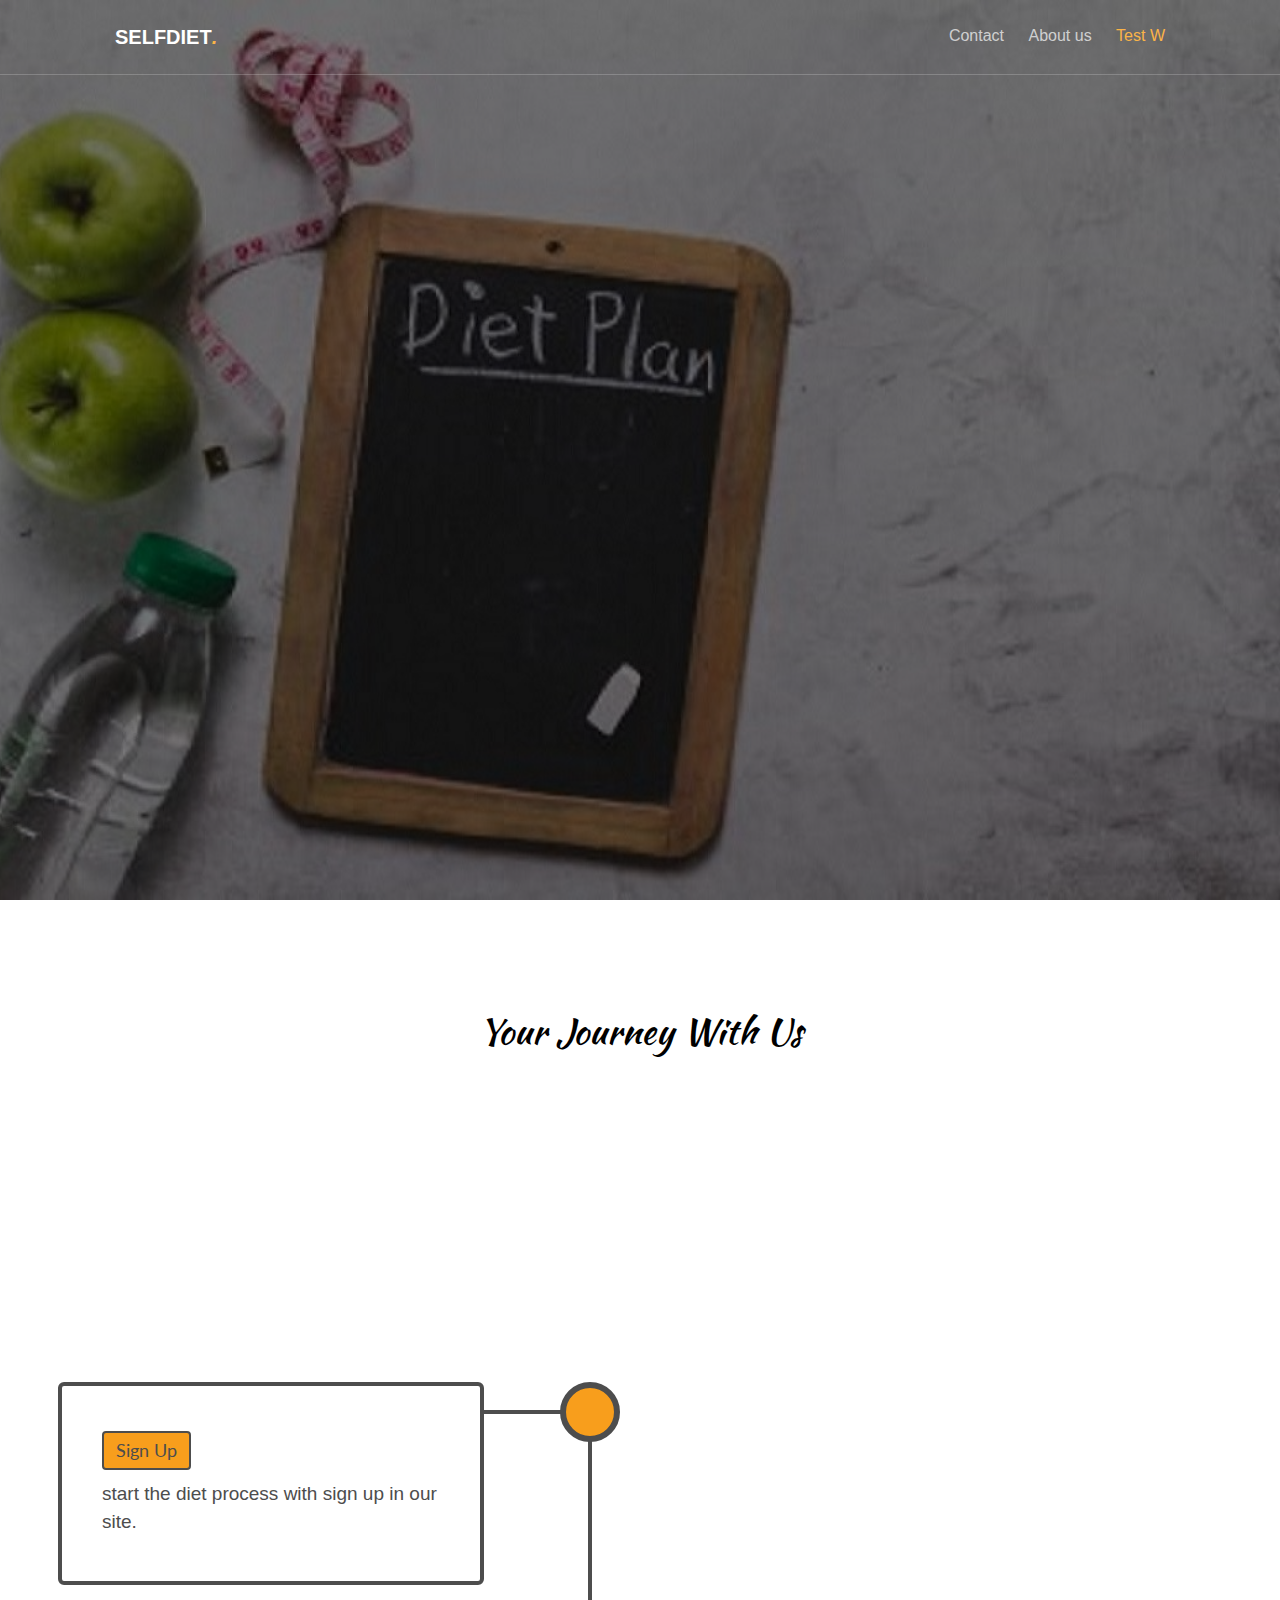
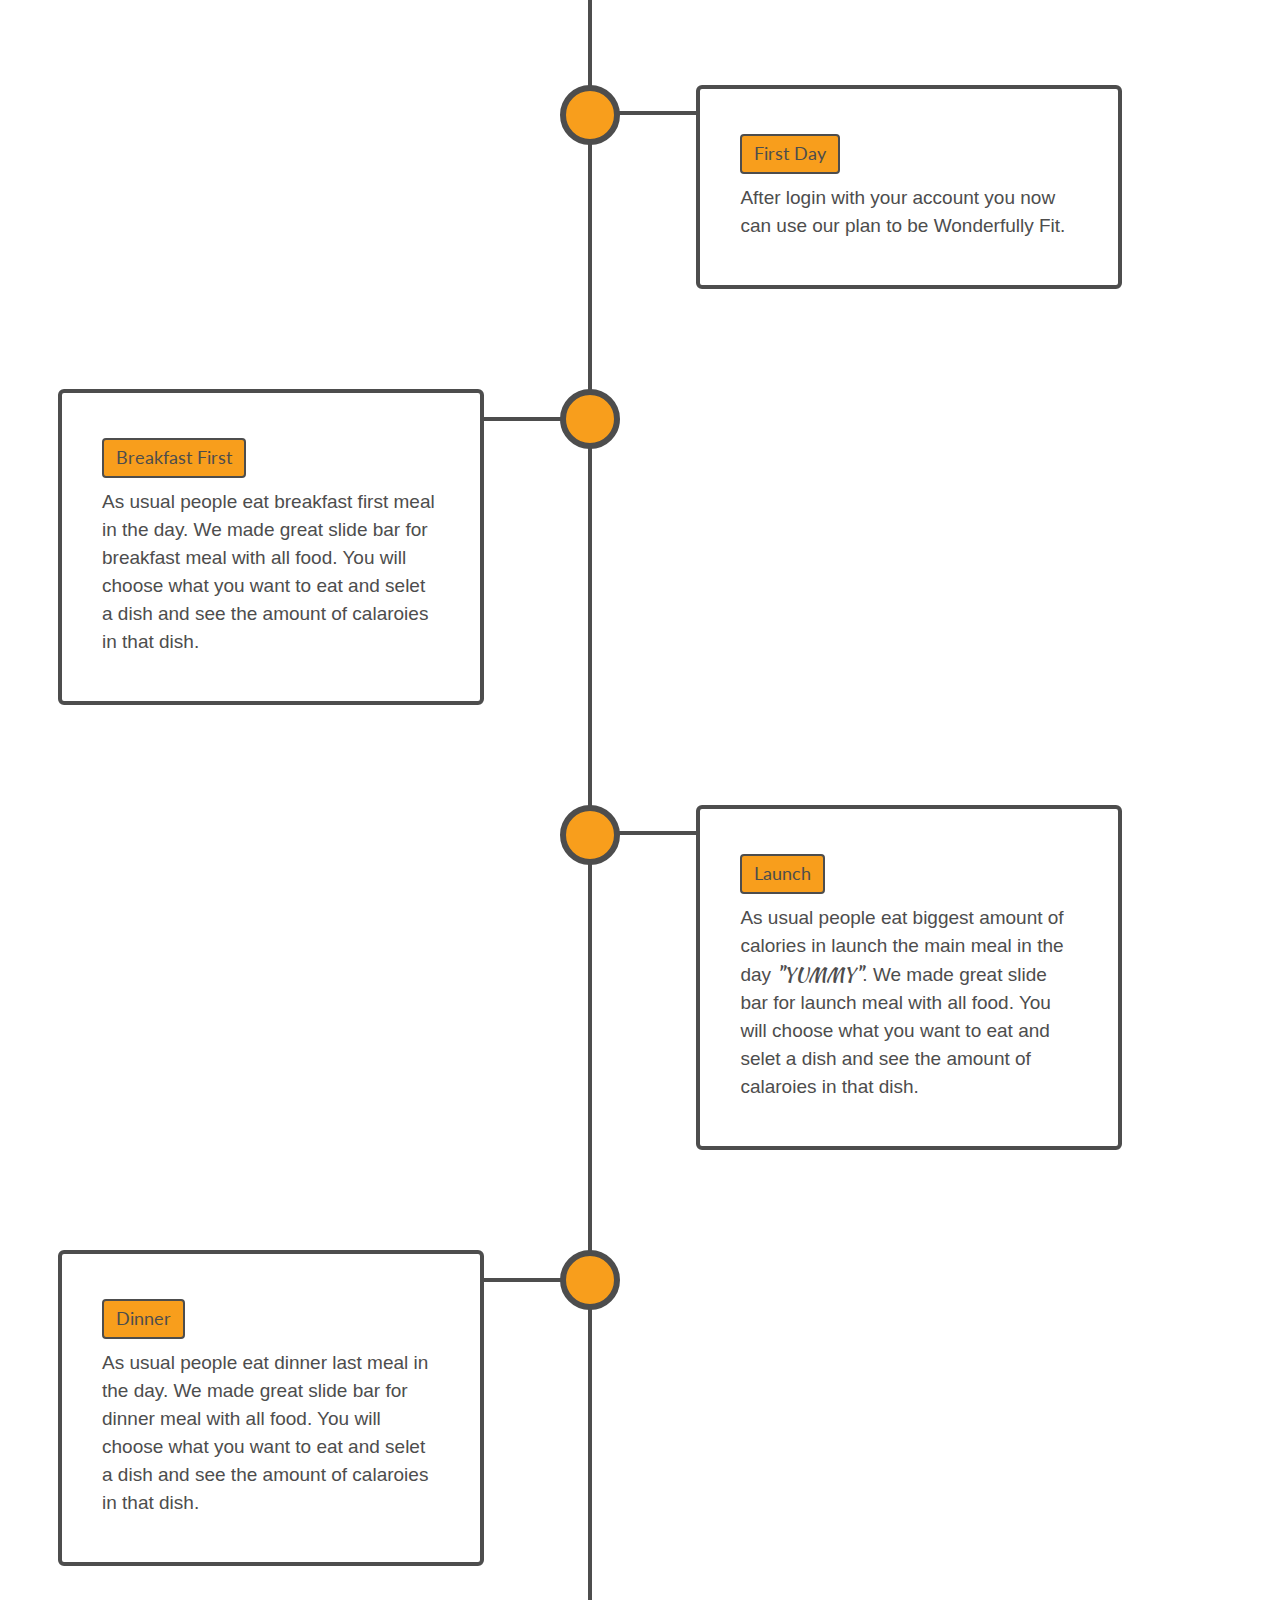
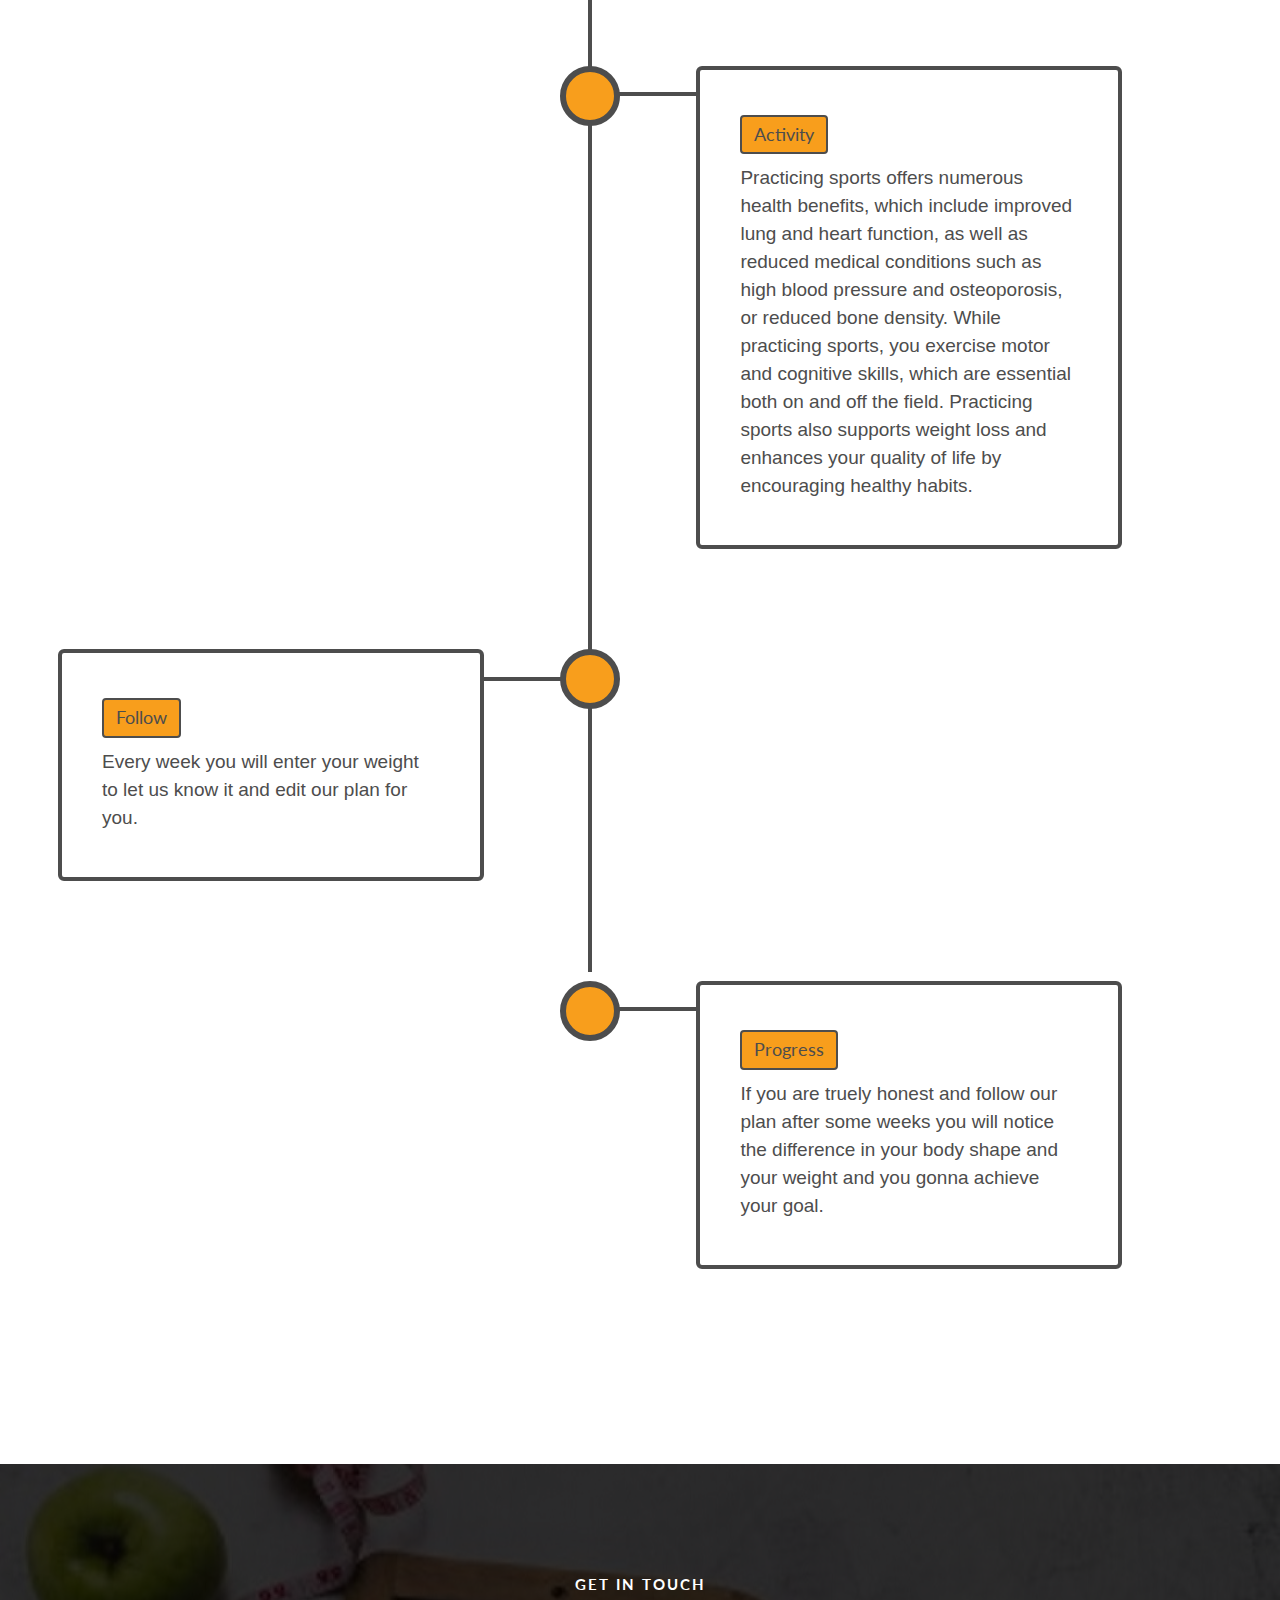
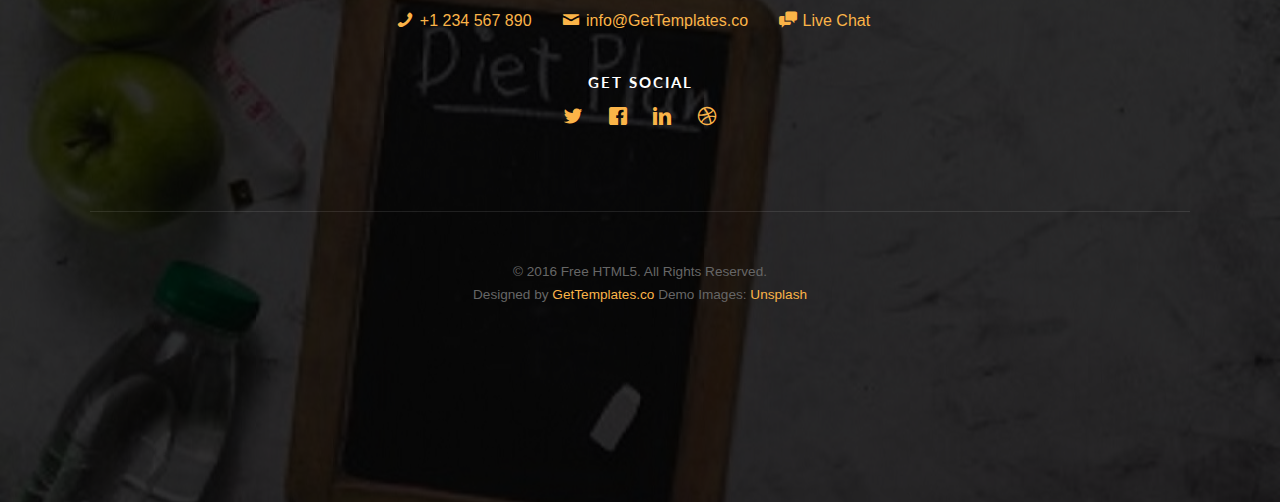
<file: docs/index.html>
<!DOCTYPE HTML>
<!--
	Aesthetic by gettemplates.co
	Twitter: http://twitter.com/gettemplateco
	URL: http://gettemplates.co
-->
<html>
	<head>
	<meta charset="utf-8">
	<meta http-equiv="X-UA-Compatible" content="IE=edge">
	<title>Home</title>
	<meta name="viewport" content="width=device-width, initial-scale=1">
	<meta name="description" content="Free HTML5 Website Template by GetTemplates.co" />
	<meta name="keywords" content="free website templates, free html5, free template, free bootstrap, free website template, html5, css3, mobile first, responsive" />
	<meta name="author" content="GetTemplates.co" />

  	<!-- Facebook and Twitter integration -->
	<meta property="og:title" content=""/>
	<meta property="og:image" content=""/>
	<meta property="og:url" content=""/>
	<meta property="og:site_name" content=""/>
	<meta property="og:description" content=""/>
	<meta name="twitter:title" content="" />
	<meta name="twitter:image" content="" />
	<meta name="twitter:url" content="" />
	<meta name="twitter:card" content="" />

	<link href="https://fonts.googleapis.com/css?family=Lato:300,400,700" rel="stylesheet">
	<link href="https://fonts.googleapis.com/css?family=Kaushan+Script" rel="stylesheet">

	<!-- Animate.css -->
	<link rel="stylesheet" href="css/animate.css">
	<!-- Icomoon Icon Fonts-->
	<link rel="stylesheet" href="css/icomoon.css">
	<!-- Themify Icons-->
	<link rel="stylesheet" href="css/themify-icons.css">
	<!-- Bootstrap  -->
	<link rel="stylesheet" href="css/bootstrap.css">

	<!-- Magnific Popup -->
	<link rel="stylesheet" href="css/magnific-popup.css">

	<!-- Bootstrap DateTimePicker -->
	<link rel="stylesheet" href="css/bootstrap-datetimepicker.min.css">

	<!-- Owl Carousel  -->
	<link rel="stylesheet" href="css/owl.carousel.min.css">
	<link rel="stylesheet" href="css/owl.theme.default.min.css">

	<!-- Theme style  -->
	<link rel="stylesheet" href="css/style.css">

	<!-- Modernizr JS -->
	<script src="js/modernizr-2.6.2.min.js"></script>
	<!-- FOR IE9 below -->
	<!--[if lt IE 9]>
	<script src="js/respond.min.js"></script>
	<![endif]-->

	</head>
	<body>

	<div class="gtco-loader"></div>

	<div id="page">


	<!-- <div class="page-inner"> -->
	<nav class="gtco-nav" role="navigation">
		<div class="gtco-container">

			<div class="row">
				<div class="col-sm-4 col-xs-12">
					<div id="gtco-logo"><a href="index.html">Selfdiet<em>.</em></a></div>
				</div>
				<div class="col-xs-8 text-right menu-1">
					<ul>
						<li><a href="contact.html">Contact</a></li>
						<li><a href="#aboutUsPart">About us</a></li>

						<li class="btn-cta"> <a href="WeeklyChech.html" data-toggle="modal" data-target="#testID">Test W</a></li>

					</ul>
				</div>
			</div>

		</div>
	</nav>
	<div id="testID" class="modal fade text-center bd-example-modal-lg">
	<div class="modal-dialog modal-lg">
			<div class="modal-content">
			</div>
	</div>
	</div>
	<header id="gtco-header" class="gtco-cover gtco-cover-md" role="banner" style="background-image: url(images/img_bg_1.jpg)" data-stellar-background-ratio="0.5">
		<div class="overlay"></div>
		<div class="gtco-container">
			<div class="row">
				<div class="col-md-12 col-md-offset-0 text-left">


					<div class="row row-mt-15em">
						<div class="col-md-7 mt-text animate-box" data-animate-effect="fadeInUp">
							<span class="intro-text-small"> <a href="http://gettemplates.co" target="_blank"></a></span>
							<h1 class="cursive-font"></h1>
						</div>
						<div class="col-md-4 col-md-push-1 animate-box" data-animate-effect="fadeInRight">
							<div class="form-wrap login">
								<div class="tab">

									<div class="tab-content">
										<div class="tab-content-inner active" data-content="signup">
											<h3 class="cursive-font">Log In</h3>
											<form action="profile.html">
												<div class="row form-group">
													<div class="col-md-12">
														<label for="date-start">Email</label>
														<input type="email"  class="form-control">
													</div>
												</div>
												<div class="row form-group">
													<div class="col-md-12">
														<label for="date-start">Password</label>
														<input type="password" class="form-control">
													</div>
												</div>

												<div class="row form-group">
													<div class="col-md-12">
														<input type="submit" class="btn btn-primary btn-block" value="Log In">
													</div>
												</div>


												<div class="row form-group">
													<div class="col-md-12">

													<div style="text-align: center"><a href="signUp.html"> Sign Up </a></div>

													</div>
												</div>


											</form>
										</div>


									</div>
								</div>
							</div>
						</div>
					</div>


				</div>
			</div>
		</div>
	</header>


		<div class="gtco-section" id="aboutUsPart">
			<div class="gtco-container">
				<div class="row">
					<div class="col-md-12">
						<div id="main-wrap">
					<h1 class="cursive-font" style="text-align:center">Your Journey With Us</h1>
			<section class="timeline">
				<div class="wrapper">
					<div class="timeline__item timeline__item--0">
						<div class="timeline__item__station"></div>
						<div class="timeline__item__content">
							<h2 class="timeline__item__content__date">Sign Up</h2>
							<p class="timeline__item__content__description">start the diet process with sign up in our site. </p>
						</div>
					</div>
					<div class="timeline__item timeline__item--1">
						<div class="timeline__item__station"></div>
						<div class="timeline__item__content">
							<h2 class="timeline__item__content__date">First Day</h2>
							<p class="timeline__item__content__description">After login with your account you now can use our plan to be Wonderfully Fit.</p>
						</div>
					</div>
					<div class="timeline__item timeline__item--2">
						<div class="timeline__item__station"></div>
						<div class="timeline__item__content">
							<h2 class="timeline__item__content__date">Breakfast First</h2>
							<p class="timeline__item__content__description">As usual people eat breakfast first meal in the day. We made great slide bar for breakfast meal with all food. You will choose what you want to eat and selet a dish and see the amount of calaroies in that dish.</p>
							</div>
						</div>
						<div class="timeline__item timeline__item--3">
							<div class="timeline__item__station"></div>
							<div class="timeline__item__content">
								<h2 class="timeline__item__content__date">Launch</h2>
								<p class="timeline__item__content__description">As usual people eat biggest amount of calories in launch the main meal in the day <span class="yummy">"YUMMY"</span>. We made great slide bar for launch meal with all food. You will choose what you want to eat and selet a dish and see the amount of calaroies in that dish.</p>
							</div>
						</div>
						<div class="timeline__item timeline__item--4">
							<div class="timeline__item__station"></div>
							<div class="timeline__item__content">
								<h2 class="timeline__item__content__date">Dinner</h2>
								<p class="timeline__item__content__description">As usual people eat dinner last meal in the day. We made great slide bar for dinner meal with all food. You will choose what you want to eat and selet a dish and see the amount of calaroies in that dish.</p>
							</div>
						</div>
						<div class="timeline__item timeline__item--5">
							<div class="timeline__item__station"></div>
							<div class="timeline__item__content">
								<h2 class="timeline__item__content__date">Activity</h2>
								<p class="timeline__item__content__description">Practicing sports offers numerous health benefits, which include improved lung and heart function, as well as reduced medical conditions such as high blood pressure and osteoporosis, or reduced bone density. While practicing sports, you exercise motor and cognitive skills, which are essential both on and off the field. Practicing sports also supports weight loss and enhances your quality of life by encouraging healthy habits.</p>
							</div>
						</div>
						<div class="timeline__item timeline__item--6">
							<div class="timeline__item__station"></div>
							<div class="timeline__item__content">
								<h2 class="timeline__item__content__date">Follow</h2>
								<p class="timeline__item__content__description">Every week you will enter your weight to let us know it and edit our plan for you.</p>
							</div>
						</div>
						<div class="timeline__item timeline__item--7">
							<div class="timeline__item__station"></div>
							<div class="timeline__item__content">
								<h2 class="timeline__item__content__date">Progress</h2>
								<p class="timeline__item__content__description">If you are truely honest and follow our plan after some weeks you will notice the difference in your body shape and your weight and you gonna achieve your goal.</p>
							</div>
						</div>

					</div>
				</section>
			</div>
					</div>
				</div>
			</div>
		</div>


	<!--
	<div id="gtco-features">
		<div class="gtco-container">
			<div class="row">
				<div class="col-md-8 col-md-offset-2 text-center gtco-heading animate-box">
					<h2 class="cursive-font">Our Services</h2>
					<p>Dignissimos asperiores vitae velit veniam totam fuga molestias accusamus alias autem provident. Odit ab aliquam dolor eius.</p>
				</div>
			</div>
			<div class="row">
				<div class="col-md-4 col-sm-6">
					<div class="feature-center animate-box" data-animate-effect="fadeIn">
						<span class="icon">
							<i class="ti-face-smile"></i>
						</span>
						<h3>Happy People</h3>
						<p>Dignissimos asperiores vitae velit veniam totam fuga molestias accusamus alias autem provident. Odit ab aliquam dolor eius.</p>
					</div>
				</div>
				<div class="col-md-4 col-sm-6">
					<div class="feature-center animate-box" data-animate-effect="fadeIn">
						<span class="icon">
							<i class="ti-thought"></i>
						</span>
						<h3>Creative Culinary</h3>
						<p>Dignissimos asperiores vitae velit veniam totam fuga molestias accusamus alias autem provident. Odit ab aliquam dolor eius.</p>
					</div>
				</div>
				<div class="col-md-4 col-sm-6">
					<div class="feature-center animate-box" data-animate-effect="fadeIn">
						<span class="icon">
							<i class="ti-truck"></i>
						</span>
						<h3>Food Delivery</h3>
						<p>Dignissimos asperiores vitae velit veniam totam fuga molestias accusamus alias autem provident. Odit ab aliquam dolor eius.</p>
					</div>
				</div>


			</div>
		</div>
	</div>


	<div class="gtco-cover gtco-cover-sm" style="background-image: url(images/img_bg_1.jpg)"  data-stellar-background-ratio="0.5">
		<div class="overlay"></div>
		<div class="gtco-container text-center">
			<div class="display-t">
				<div class="display-tc">
					<h1>&ldquo; Their high quality of service makes me back over and over again!&rdquo;</h1>
					<p>&mdash; John Doe, CEO of XYZ Co.</p>
				</div>
			</div>
		</div>
	</div>
	-->
<!--
	<div id="gtco-counter" class="gtco-section">
		<div class="gtco-container">

			<div class="row">
				<div class="col-md-8 col-md-offset-2 text-center gtco-heading animate-box">
					<h2 class="cursive-font primary-color">Fun Facts</h2>
					<p>Dignissimos asperiores vitae velit veniam totam fuga molestias accusamus alias autem provident. Odit ab aliquam dolor eius.</p>
				</div>
			</div>

			<div class="row">

				<div class="col-md-3 col-sm-6 animate-box" data-animate-effect="fadeInUp">
					<div class="feature-center">
						<span class="counter js-counter" data-from="0" data-to="5" data-speed="5000" data-refresh-interval="50">1</span>
						<span class="counter-label">Avg. Rating</span>

					</div>
				</div>
				<div class="col-md-3 col-sm-6 animate-box" data-animate-effect="fadeInUp">
					<div class="feature-center">
						<span class="counter js-counter" data-from="0" data-to="43" data-speed="5000" data-refresh-interval="50">1</span>
						<span class="counter-label">Food Types</span>
					</div>
				</div>
				<div class="col-md-3 col-sm-6 animate-box" data-animate-effect="fadeInUp">
					<div class="feature-center">
						<span class="counter js-counter" data-from="0" data-to="32" data-speed="5000" data-refresh-interval="50">1</span>
						<span class="counter-label">Chef Cook</span>
					</div>
				</div>
				<div class="col-md-3 col-sm-6 animate-box" data-animate-effect="fadeInUp">
					<div class="feature-center">
						<span class="counter js-counter" data-from="0" data-to="1985" data-speed="5000" data-refresh-interval="50">1</span>
						<span class="counter-label">Year Started</span>

					</div>
				</div>

			</div>
		</div>
	</div>



	<div id="gtco-subscribe">
		<div class="gtco-container">
			<div class="row animate-box">
				<div class="col-md-8 col-md-offset-2 text-center gtco-heading">
					<h2 class="cursive-font">Subscribe</h2>
					<p>Be the first to know about the new templates.</p>
				</div>
			</div>
			<div class="row animate-box">
				<div class="col-md-8 col-md-offset-2">
					<form class="form-inline">
						<div class="col-md-6 col-sm-6">
							<div class="form-group">
								<label for="email" class="sr-only">Email</label>
								<input type="email" class="form-control" id="email" placeholder="Your Email">
							</div>
						</div>
						<div class="col-md-6 col-sm-6">
							<button type="submit" class="btn btn-default btn-block">Subscribe</button>
						</div>
					</form>
				</div>
			</div>
		</div>
	</div>
-->
	<footer id="gtco-footer" role="contentinfo" style="background-image: url(images/img_bg_1.jpg)" data-stellar-background-ratio="0.5">
		<div class="overlay"></div>
		<div class="gtco-container">
			<div class="row row-pb-md">




				<div class="col-md-12 text-center">
					<div class="gtco-widget">
						<h3>Get In Touch</h3>
						<ul class="gtco-quick-contact">
							<li><a href="#"><i class="icon-phone"></i> +1 234 567 890</a></li>
							<li><a href="#"><i class="icon-mail2"></i> info@GetTemplates.co</a></li>
							<li><a href="#"><i class="icon-chat"></i> Live Chat</a></li>
						</ul>
					</div>
					<div class="gtco-widget">
						<h3>Get Social</h3>
						<ul class="gtco-social-icons">
							<li><a href="#"><i class="icon-twitter"></i></a></li>
							<li><a href="#"><i class="icon-facebook"></i></a></li>
							<li><a href="#"><i class="icon-linkedin"></i></a></li>
							<li><a href="#"><i class="icon-dribbble"></i></a></li>
						</ul>
					</div>
				</div>

				<div class="col-md-12 text-center copyright">
					<p><small class="block">&copy; 2016 Free HTML5. All Rights Reserved.</small>
						<small class="block">Designed by <a href="http://gettemplates.co/" target="_blank">GetTemplates.co</a> Demo Images: <a href="http://unsplash.com/" target="_blank">Unsplash</a></small></p>
				</div>

			</div>



		</div>
	</footer>
	<!-- </div> -->

	</div>

	<div class="gototop js-top">
		<a href="#" class="js-gotop"><i class="icon-arrow-up"></i></a>
	</div>

	<!-- jQuery -->
	<script src="js/jquery.min.js"></script>
	<!-- jQuery Easing -->
	<script src="js/jquery.easing.1.3.js"></script>
	<!-- Bootstrap -->
	<script src="js/bootstrap.min.js"></script>
	<!-- Waypoints -->
	<script src="js/jquery.waypoints.min.js"></script>
	<!-- Carousel -->
	<script src="js/owl.carousel.min.js"></script>
	<!-- countTo -->
	<script src="js/jquery.countTo.js"></script>

	<!-- Stellar Parallax -->
	<script src="js/jquery.stellar.min.js"></script>

	<!-- Magnific Popup -->
	<script src="js/jquery.magnific-popup.min.js"></script>
	<script src="js/magnific-popup-options.js"></script>

	<script src="js/moment.min.js"></script>
	<script src="js/bootstrap-datetimepicker.min.js"></script>


	<!-- Main -->
	<script src="js/main.js"></script>

	</body>
</html>
</file>
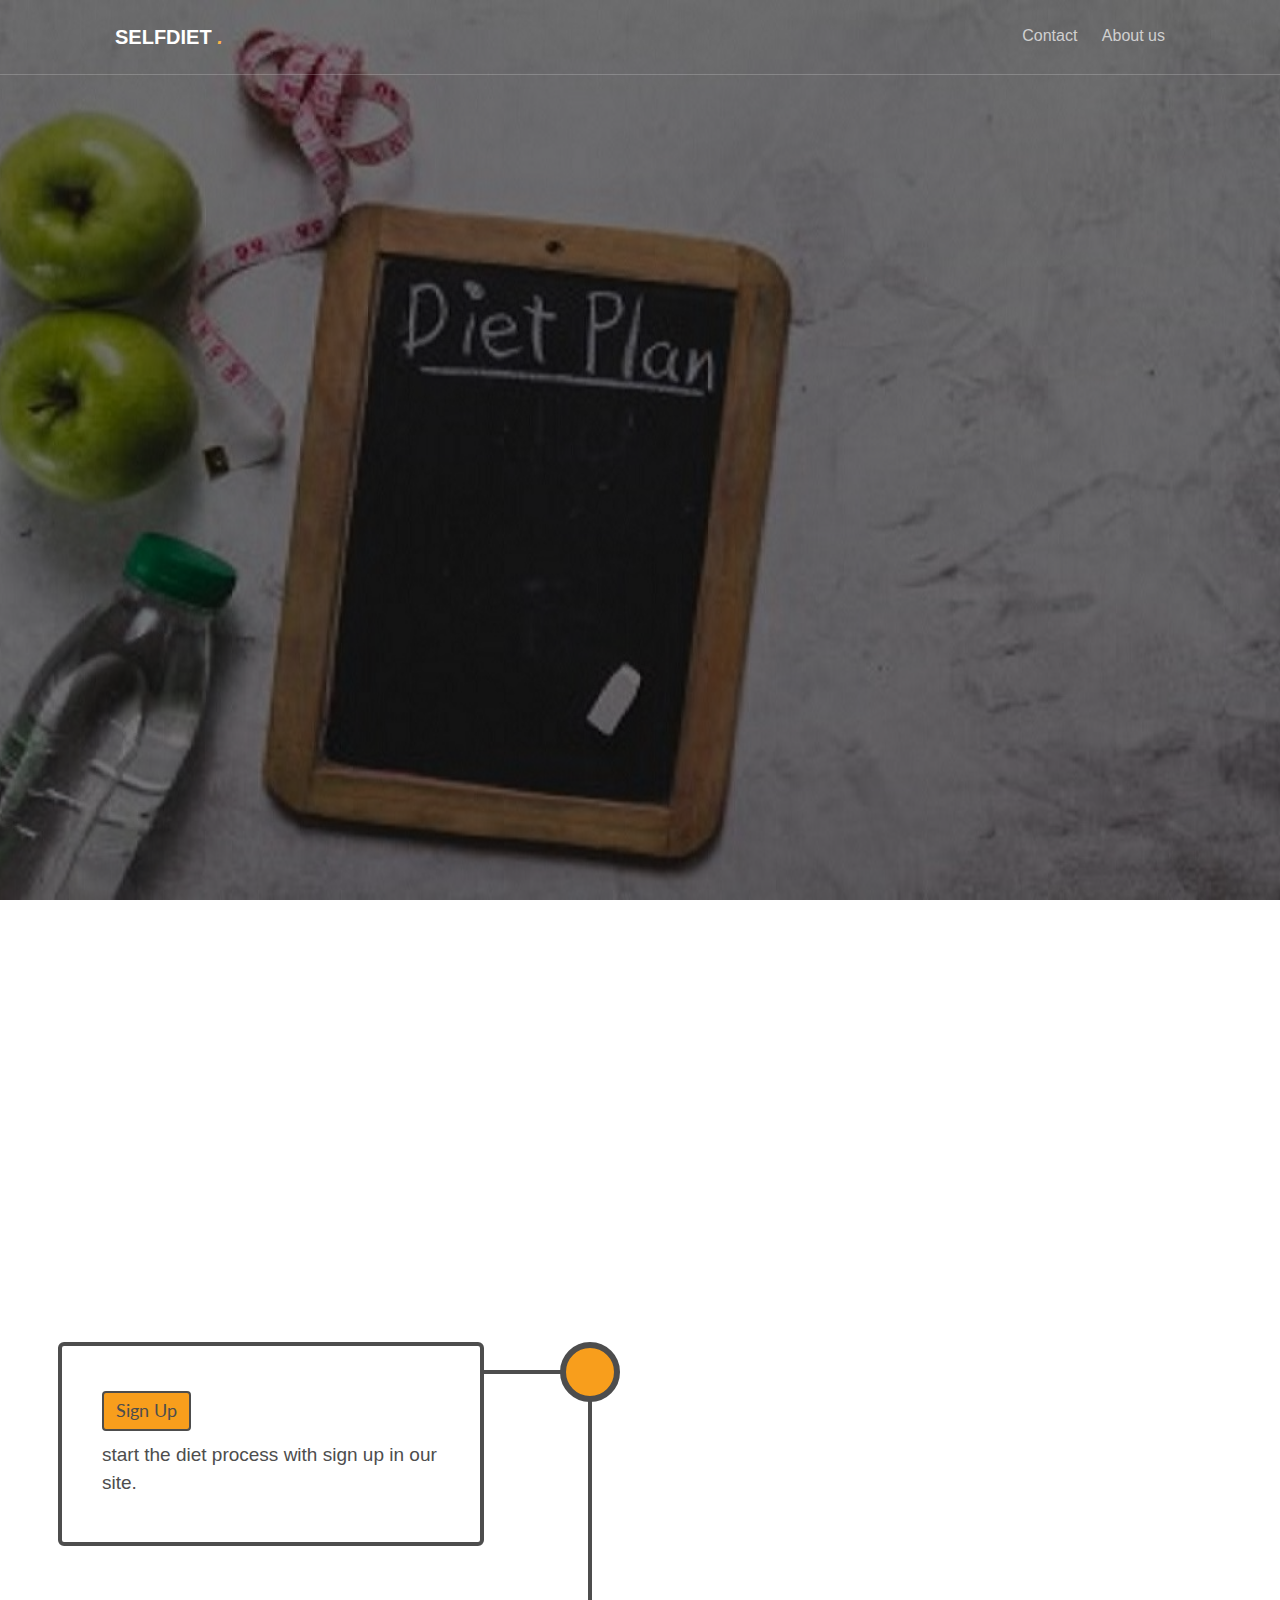
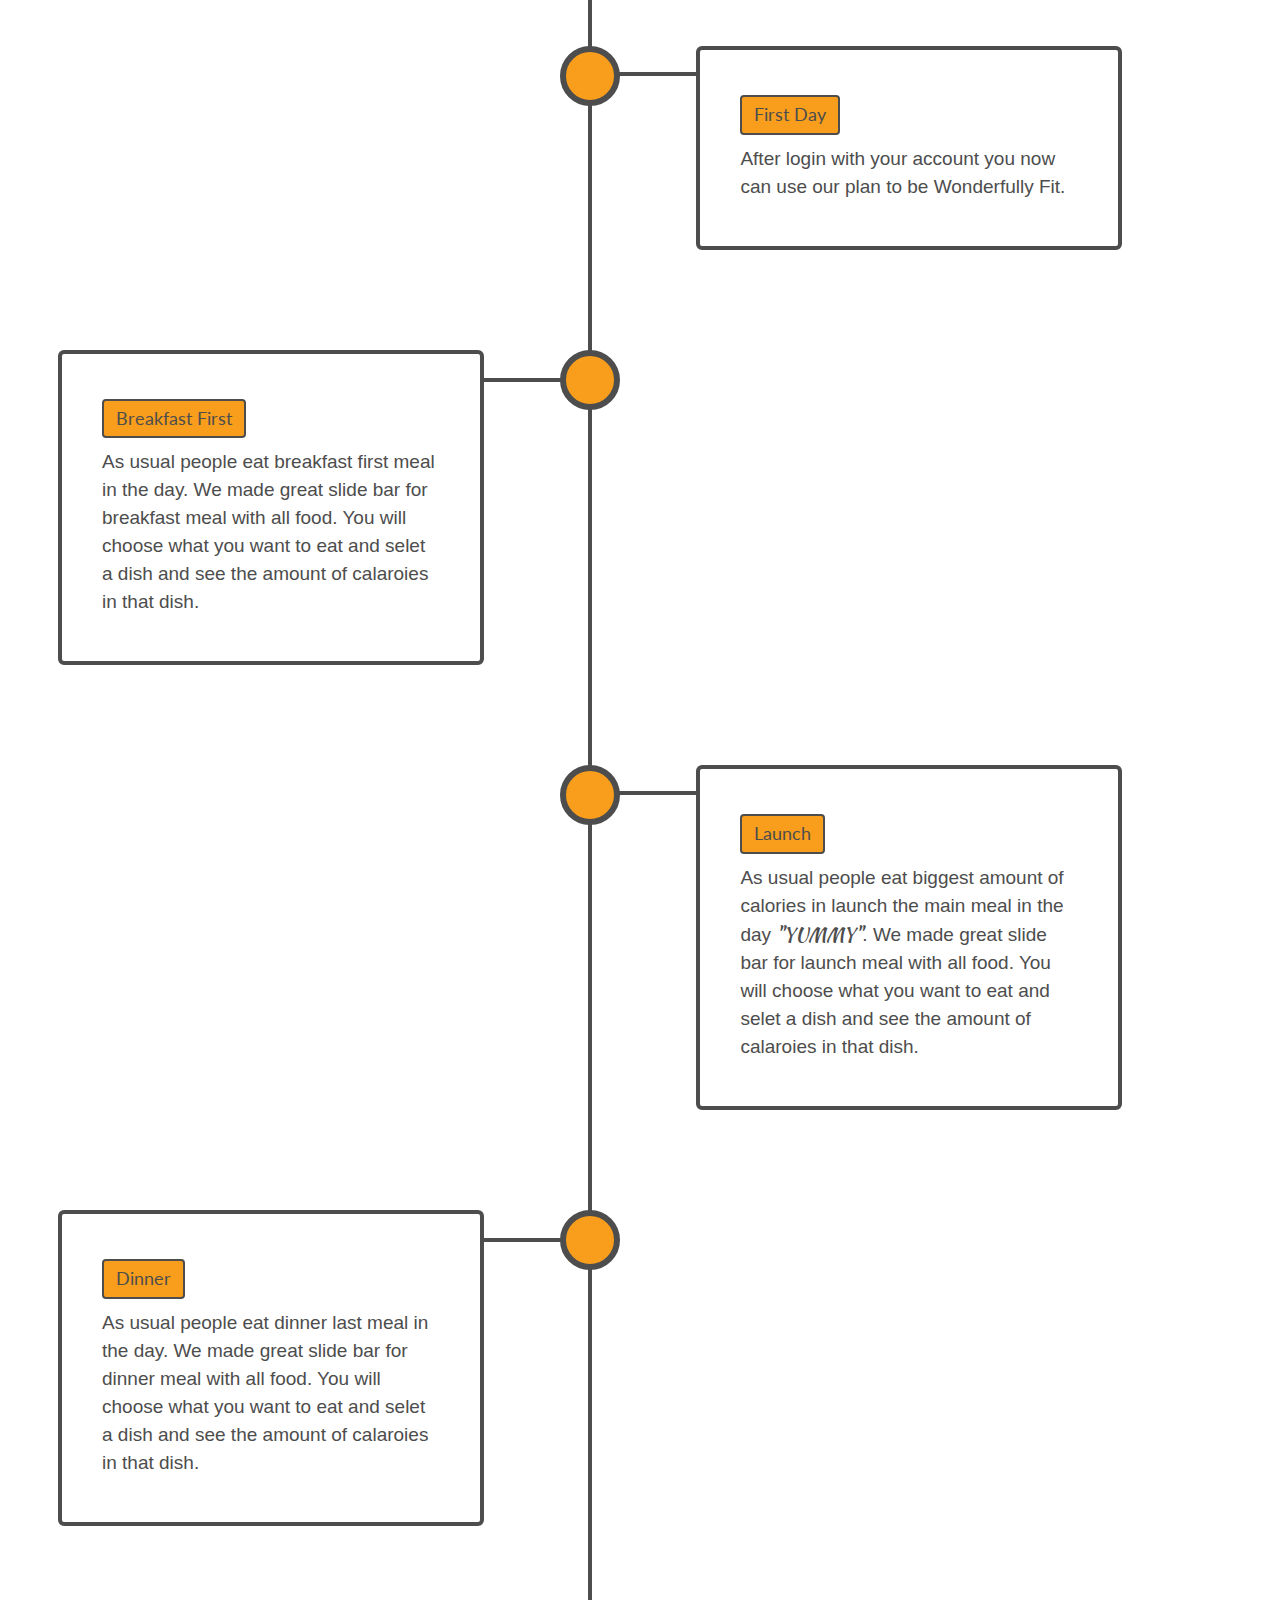
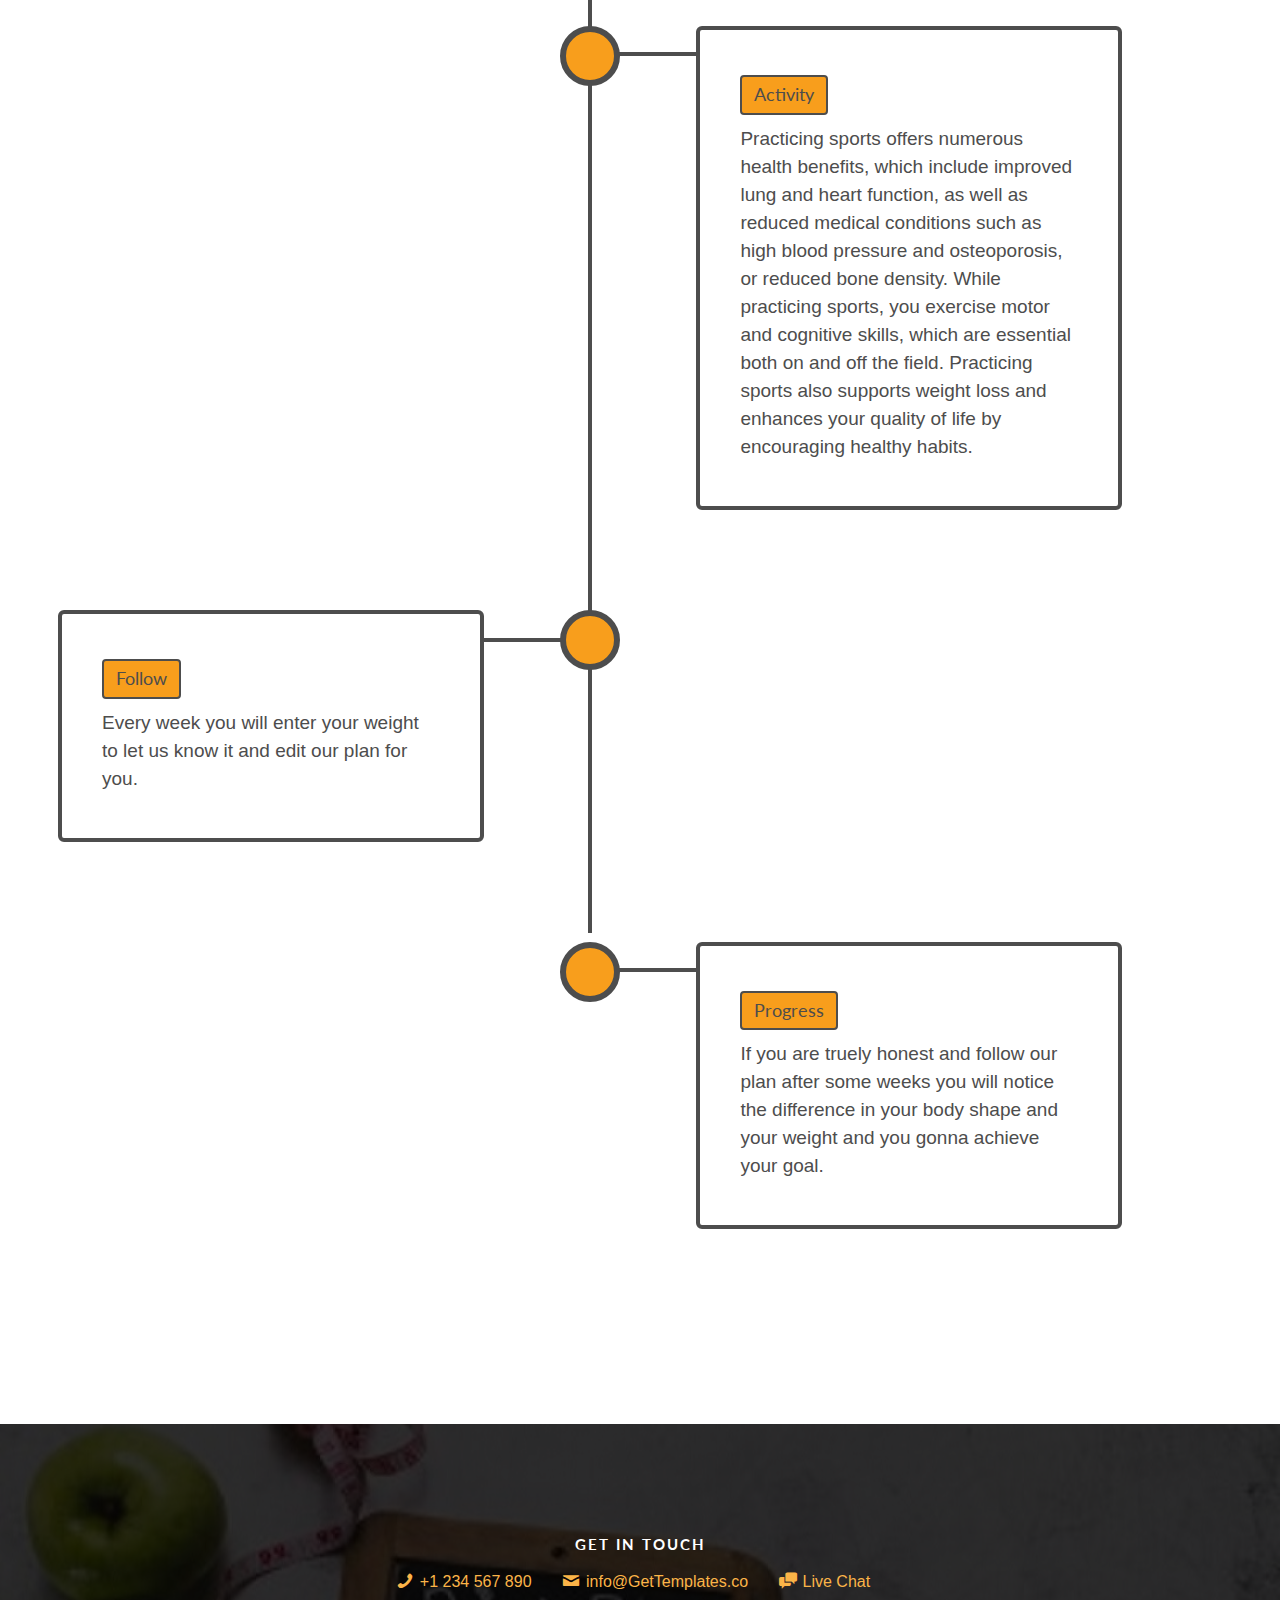
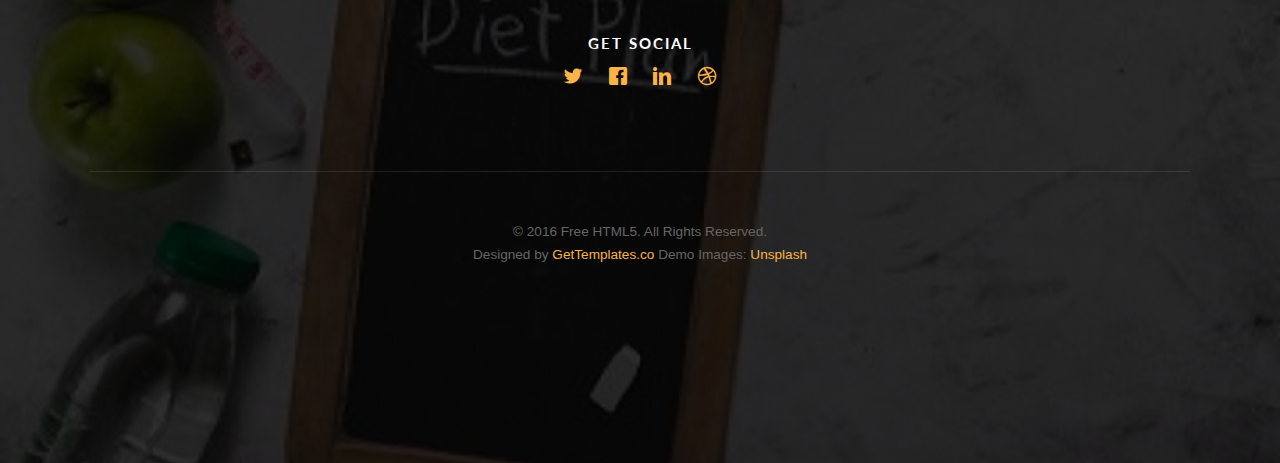
<file: docs/about.html>
<!DOCTYPE HTML>
<!--
	Aesthetic by gettemplates.co
	Twitter: http://twitter.com/gettemplateco
	URL: http://gettemplates.co
-->
<html>
	<head>
	<meta charset="utf-8">
	<meta http-equiv="X-UA-Compatible" content="IE=edge">
	<title>About</title>
	<meta name="viewport" content="width=device-width, initial-scale=1">
	<meta name="description" content="Free HTML5 Website Template by GetTemplates.co" />
	<meta name="keywords" content="free website templates, free html5, free template, free bootstrap, free website template, html5, css3, mobile first, responsive" />
	<meta name="author" content="GetTemplates.co" />

  	<!-- Facebook and Twitter integration -->
	<meta property="og:title" content=""/>
	<meta property="og:image" content=""/>
	<meta property="og:url" content=""/>
	<meta property="og:site_name" content=""/>
	<meta property="og:description" content=""/>
	<meta name="twitter:title" content="" />
	<meta name="twitter:image" content="" />
	<meta name="twitter:url" content="" />
	<meta name="twitter:card" content="" />

	<link href="https://fonts.googleapis.com/css?family=Lato:300,400,700" rel="stylesheet">
	<link href="https://fonts.googleapis.com/css?family=Kaushan+Script" rel="stylesheet">

	<!-- Animate.css -->
	<link rel="stylesheet" href="css/animate.css">
	<!-- Icomoon Icon Fonts-->
	<link rel="stylesheet" href="css/icomoon.css">
	<!-- Themify Icons-->
	<link rel="stylesheet" href="css/themify-icons.css">
	<!-- Bootstrap  -->
	<link rel="stylesheet" href="css/bootstrap.css">

	<!-- Magnific Popup -->
	<link rel="stylesheet" href="css/magnific-popup.css">

	<!-- Bootstrap DateTimePicker -->
	<link rel="stylesheet" href="css/bootstrap-datetimepicker.min.css">



	<!-- Owl Carousel  -->
	<link rel="stylesheet" href="css/owl.carousel.min.css">
	<link rel="stylesheet" href="css/owl.theme.default.min.css">

	<!-- Theme style  -->
	<link rel="stylesheet" href="css/style.css">

	<!-- Modernizr JS -->
	<script src="js/modernizr-2.6.2.min.js"></script>
	<!-- FOR IE9 below -->
	<!--[if lt IE 9]>
	<script src="js/respond.min.js"></script>
	<![endif]-->

	</head>
	<body>

	<div class="gtco-loader"></div>

	<div id="page">


	<!-- <div class="page-inner"> -->
	<nav class="gtco-nav" role="navigation">
		<div class="gtco-container">

			<div class="row">
				<div class="col-sm-4 col-xs-12">
					<div id="gtco-logo"><a href="index.html">Selfdiet <em>.</em></a></div>
				</div>
				<div class="col-xs-8 text-right menu-1">
					<ul>
						<li><a href="contact.html">Contact</a></li>
						<li><a href="#">About us</a></li>
					</ul>
				</div>
			</div>

		</div>
	</nav>

  <header id="gtco-header" class="gtco-cover gtco-cover-md" role="banner" style="background-image: url(images/img_bg_1.jpg)" data-stellar-background-ratio="0.5">
		<div class="overlay"></div>
		<div class="gtco-container">
			<div class="row">
				<div class="col-md-12 col-md-offset-0 text-center">

					<div class="row row-mt-15em">
						<div class="col-md-12 mt-text animate-box" data-animate-effect="fadeInUp">
							<h1 class="cursive-font">About Us</h1>
						</div>

					</div>

				</div>
			</div>
		</div>
	</header>


	<div class="gtco-section">
		<div class="gtco-container">
			<div class="row">
				<div class="col-md-12">
					<div id="main-wrap">

		<section class="timeline">
			<div class="wrapper">
				<div class="timeline__item timeline__item--0">
					<div class="timeline__item__station"></div>
					<div class="timeline__item__content">
						<h2 class="timeline__item__content__date">Sign Up</h2>
						<p class="timeline__item__content__description">start the diet process with sign up in our site. </p>
					</div>
				</div>
				<div class="timeline__item timeline__item--1">
					<div class="timeline__item__station"></div>
					<div class="timeline__item__content">
						<h2 class="timeline__item__content__date">First Day</h2>
						<p class="timeline__item__content__description">After login with your account you now can use our plan to be Wonderfully Fit.</p>
					</div>
				</div>
				<div class="timeline__item timeline__item--2">
					<div class="timeline__item__station"></div>
					<div class="timeline__item__content">
						<h2 class="timeline__item__content__date">Breakfast First</h2>
						<p class="timeline__item__content__description">As usual people eat breakfast first meal in the day. We made great slide bar for breakfast meal with all food. You will choose what you want to eat and selet a dish and see the amount of calaroies in that dish.</p>
						</div>
					</div>
					<div class="timeline__item timeline__item--3">
						<div class="timeline__item__station"></div>
						<div class="timeline__item__content">
							<h2 class="timeline__item__content__date">Launch</h2>
							<p class="timeline__item__content__description">As usual people eat biggest amount of calories in launch the main meal in the day <span class="yummy">"YUMMY"</span>. We made great slide bar for launch meal with all food. You will choose what you want to eat and selet a dish and see the amount of calaroies in that dish.</p>
						</div>
					</div>
					<div class="timeline__item timeline__item--4">
						<div class="timeline__item__station"></div>
						<div class="timeline__item__content">
							<h2 class="timeline__item__content__date">Dinner</h2>
							<p class="timeline__item__content__description">As usual people eat dinner last meal in the day. We made great slide bar for dinner meal with all food. You will choose what you want to eat and selet a dish and see the amount of calaroies in that dish.</p>
						</div>
					</div>
					<div class="timeline__item timeline__item--5">
						<div class="timeline__item__station"></div>
						<div class="timeline__item__content">
							<h2 class="timeline__item__content__date">Activity</h2>
							<p class="timeline__item__content__description">Practicing sports offers numerous health benefits, which include improved lung and heart function, as well as reduced medical conditions such as high blood pressure and osteoporosis, or reduced bone density. While practicing sports, you exercise motor and cognitive skills, which are essential both on and off the field. Practicing sports also supports weight loss and enhances your quality of life by encouraging healthy habits.</p>
						</div>
					</div>
					<div class="timeline__item timeline__item--6">
						<div class="timeline__item__station"></div>
						<div class="timeline__item__content">
							<h2 class="timeline__item__content__date">Follow</h2>
							<p class="timeline__item__content__description">Every week you will enter your weight to let us know it and edit our plan for you.</p>
						</div>
					</div>
					<div class="timeline__item timeline__item--7">
						<div class="timeline__item__station"></div>
						<div class="timeline__item__content">
							<h2 class="timeline__item__content__date">Progress</h2>
							<p class="timeline__item__content__description">If you are truely honest and follow our plan after some weeks you will notice the difference in your body shape and your weight and you gonna achieve your goal.</p>
						</div>
					</div>

				</div>
			</section>
			<div id="right-border-grey"></div>
		</div>
				</div>
			</div>
		</div>
	</div>

	<footer id="gtco-footer" role="contentinfo" style="background-image: url(images/img_bg_1.jpg)" data-stellar-background-ratio="0.5">
		<div class="overlay"></div>
		<div class="gtco-container">
			<div class="row row-pb-md">




				<div class="col-md-12 text-center">
					<div class="gtco-widget">
						<h3>Get In Touch</h3>
						<ul class="gtco-quick-contact">
							<li><a href="#"><i class="icon-phone"></i> +1 234 567 890</a></li>
							<li><a href="#"><i class="icon-mail2"></i> info@GetTemplates.co</a></li>
							<li><a href="#"><i class="icon-chat"></i> Live Chat</a></li>
						</ul>
					</div>
					<div class="gtco-widget">
						<h3>Get Social</h3>
						<ul class="gtco-social-icons">
							<li><a href="#"><i class="icon-twitter"></i></a></li>
							<li><a href="#"><i class="icon-facebook"></i></a></li>
							<li><a href="#"><i class="icon-linkedin"></i></a></li>
							<li><a href="#"><i class="icon-dribbble"></i></a></li>
						</ul>
					</div>
				</div>

				<div class="col-md-12 text-center copyright">
					<p><small class="block">&copy; 2016 Free HTML5. All Rights Reserved.</small>
						<small class="block">Designed by <a href="http://gettemplates.co/" target="_blank">GetTemplates.co</a> Demo Images: <a href="http://unsplash.com/" target="_blank">Unsplash</a></small></p>
				</div>

			</div>



		</div>
	</footer>
	<!-- </div> -->

	</div>

	<div class="gototop js-top">
		<a href="#" class="js-gotop"><i class="icon-arrow-up"></i></a>
	</div>

	<!-- jQuery -->
	<script src="js/jquery.min.js"></script>
	<!-- jQuery Easing -->
	<script src="js/jquery.easing.1.3.js"></script>
	<!-- Bootstrap -->
	<script src="js/bootstrap.min.js"></script>
	<!-- Waypoints -->
	<script src="js/jquery.waypoints.min.js"></script>
	<!-- Carousel -->
	<script src="js/owl.carousel.min.js"></script>
	<!-- countTo -->
	<script src="js/jquery.countTo.js"></script>

	<!-- Stellar Parallax -->
	<script src="js/jquery.stellar.min.js"></script>

	<!-- Magnific Popup -->
	<script src="js/jquery.magnific-popup.min.js"></script>
	<script src="js/magnific-popup-options.js"></script>

	<script src="js/moment.min.js"></script>
	<script src="js/bootstrap-datetimepicker.min.js"></script>


	<!-- Main -->
	<script src="js/main.js"></script>

	</body>
</html>
</file>
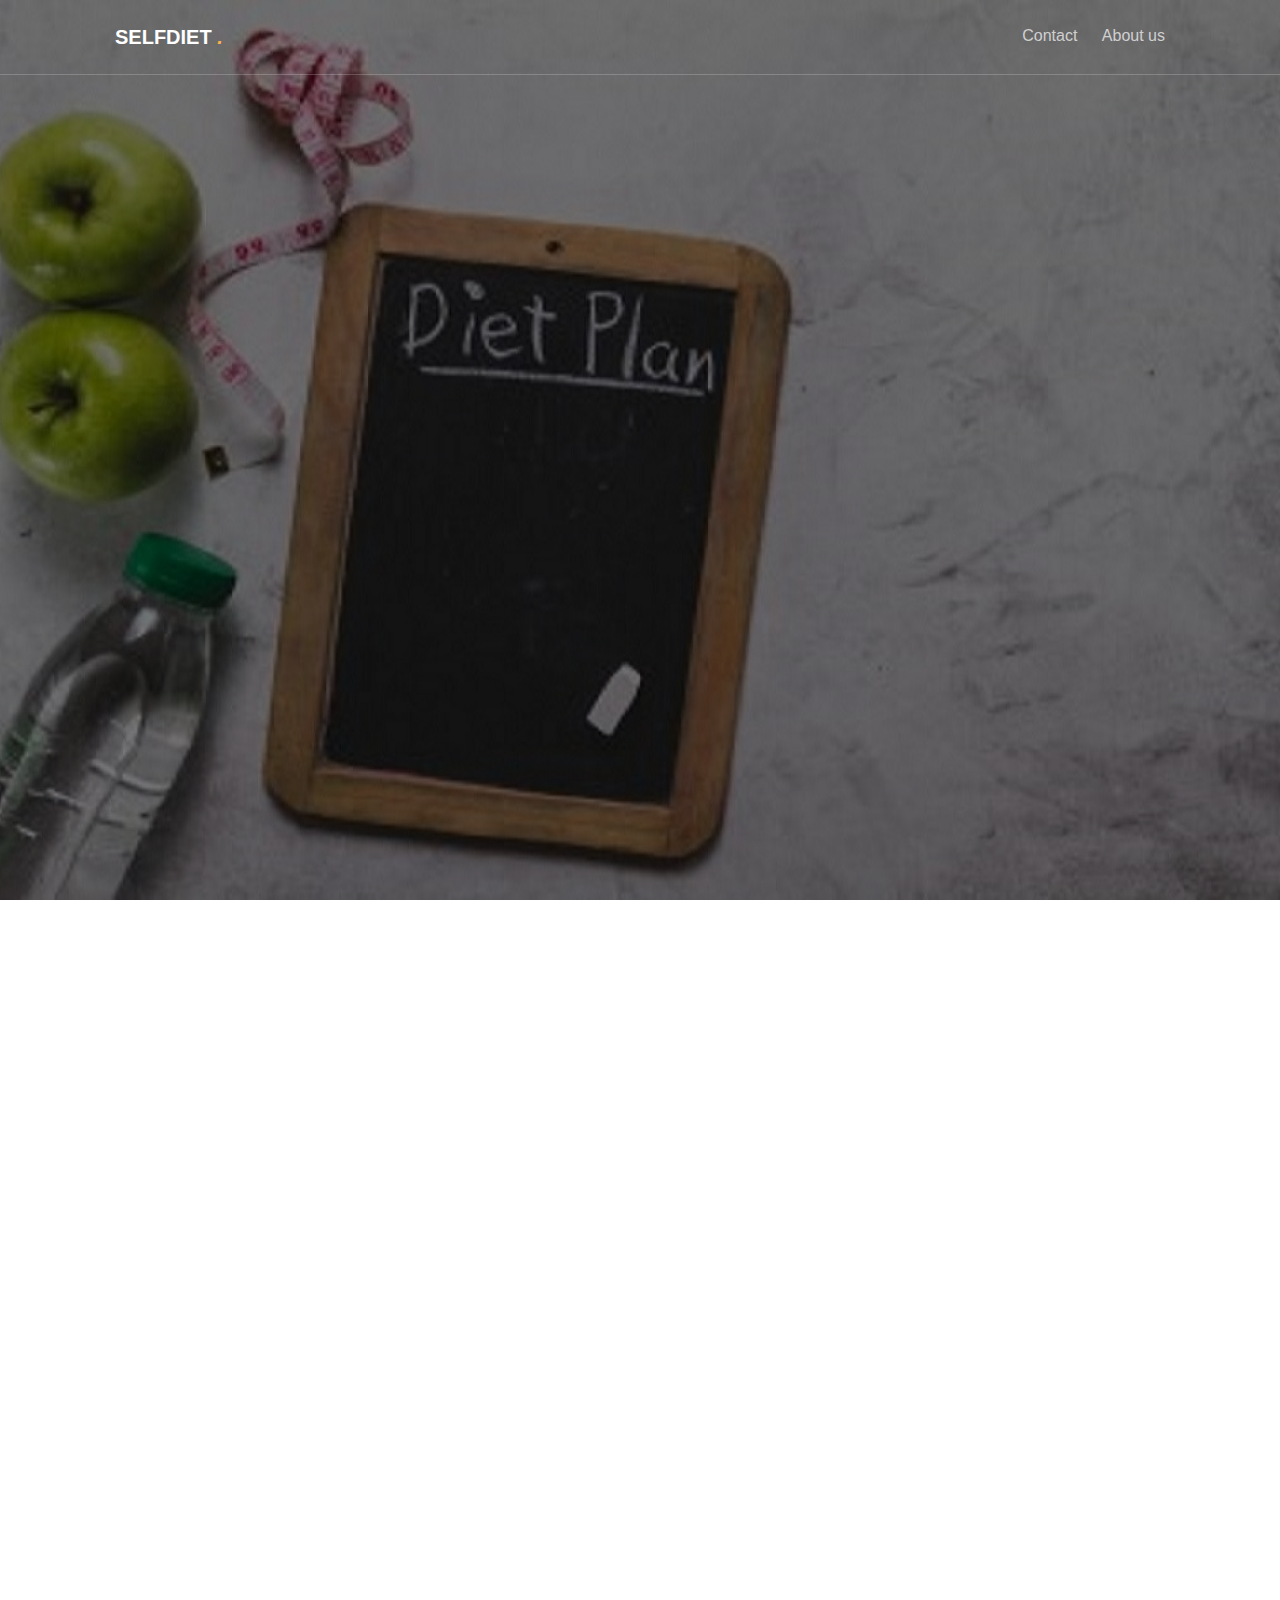
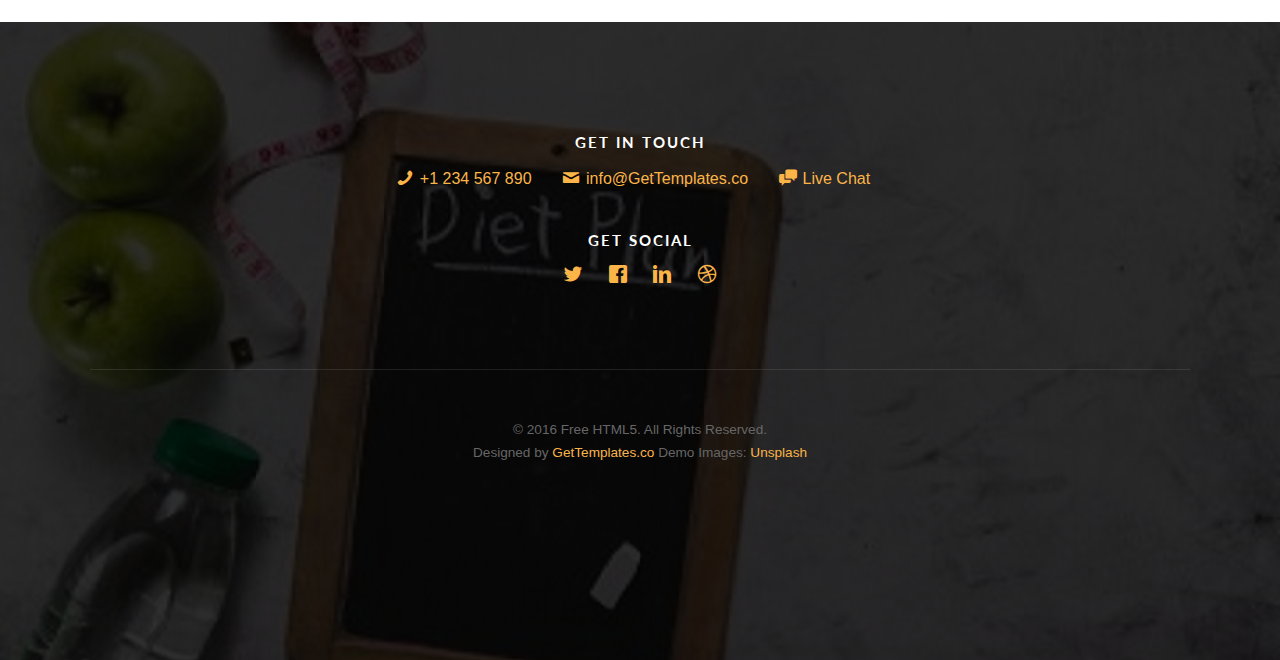
<file: docs/contact.html>
<!DOCTYPE HTML>
<!--
	Aesthetic by gettemplates.co
	Twitter: http://twitter.com/gettemplateco
	URL: http://gettemplates.co
-->
<html>
	<head>
	<meta charset="utf-8">
	<meta http-equiv="X-UA-Compatible" content="IE=edge">
	<title>Contact</title>
	<meta name="viewport" content="width=device-width, initial-scale=1">
	<meta name="description" content="Free HTML5 Website Template by GetTemplates.co" />
	<meta name="keywords" content="free website templates, free html5, free template, free bootstrap, free website template, html5, css3, mobile first, responsive" />
	<meta name="author" content="GetTemplates.co" />

  	<!-- Facebook and Twitter integration -->
	<meta property="og:title" content=""/>
	<meta property="og:image" content=""/>
	<meta property="og:url" content=""/>
	<meta property="og:site_name" content=""/>
	<meta property="og:description" content=""/>
	<meta name="twitter:title" content="" />
	<meta name="twitter:image" content="" />
	<meta name="twitter:url" content="" />
	<meta name="twitter:card" content="" />

	<link href="https://fonts.googleapis.com/css?family=Lato:300,400,700" rel="stylesheet">
	<link href="https://fonts.googleapis.com/css?family=Kaushan+Script" rel="stylesheet">

	<!-- Animate.css -->
	<link rel="stylesheet" href="css/animate.css">
	<!-- Icomoon Icon Fonts-->
	<link rel="stylesheet" href="css/icomoon.css">
	<!-- Themify Icons-->
	<link rel="stylesheet" href="css/themify-icons.css">
	<!-- Bootstrap  -->
	<link rel="stylesheet" href="css/bootstrap.css">

	<!-- Magnific Popup -->
	<link rel="stylesheet" href="css/magnific-popup.css">

	<!-- Bootstrap DateTimePicker -->
	<link rel="stylesheet" href="css/bootstrap-datetimepicker.min.css">



	<!-- Owl Carousel  -->
	<link rel="stylesheet" href="css/owl.carousel.min.css">
	<link rel="stylesheet" href="css/owl.theme.default.min.css">

	<!-- Theme style  -->
	<link rel="stylesheet" href="css/style.css">

	<!-- Modernizr JS -->
	<script src="js/modernizr-2.6.2.min.js"></script>
	<!-- FOR IE9 below -->
	<!--[if lt IE 9]>
	<script src="js/respond.min.js"></script>
	<![endif]-->

	</head>
	<body>

	<div class="gtco-loader"></div>

	<div id="page">


	<!-- <div class="page-inner"> -->
	<nav class="gtco-nav" role="navigation">
		<div class="gtco-container">

			<div class="row">
				<div class="col-sm-4 col-xs-12">
					<div id="gtco-logo"><a href="index.html">Selfdiet <em>.</em></a></div>
				</div>
				<div class="col-xs-8 text-right menu-1">
					<ul>
						<li><a href="contact.html">Contact</a></li>
						<li><a href="about.html">About us</a></li>
					</ul>
				</div>
			</div>

		</div>
	</nav>

	<header id="gtco-header" class="gtco-cover gtco-cover-md" role="banner" style="background-image: url(images/img_bg_1.jpg)" data-stellar-background-ratio="0.5">
		<div class="overlay"></div>
		<div class="gtco-container">
			<div class="row">
				<div class="col-md-12 col-md-offset-0 text-center">

					<div class="row row-mt-15em">
						<div class="col-md-12 mt-text animate-box" data-animate-effect="fadeInUp">
							<h1 class="cursive-font">Contact Us</h1>
							<p>SELFDIET® is here to provide you with more information, answer any questions you may have and care about you all the time</p>
						</div>

					</div>

				</div>
			</div>
		</div>
	</header>


	<div class="gtco-section">
		<div class="gtco-container">
			<div class="row">
				<div class="col-md-12">
					<div class="col-md-6 animate-box">
					<h3>Get In Touch</h3>
					<form action="#">
						<div class="row form-group">
							<div class="col-md-12">
								<label class="sr-only" for="name">Name</label>
								<input type="text" id="name" class="form-control" placeholder="Your firstname">
							</div>

						</div>

						<div class="row form-group">
							<div class="col-md-12">
								<label class="sr-only" for="email">Email</label>
								<input type="text" id="email" class="form-control" placeholder="Your email address">
							</div>
						</div>
						<div class="row form-group">
							<div class="col-md-12">
								<label class="sr-only" for="message">Message</label>
								<textarea name="message" id="message" cols="30" rows="10" class="form-control" placeholder="Write us something"></textarea>
							</div>
						</div>
						<div class="form-group">
							<input type="submit" value="Send Message" class="btn btn-primary">
						</div>

					</form>
				</div>
				<div class="col-md-5 col-md-push-1 animate-box">

					<div class="gtco-contact-info">
						<h3>Contact Information</h3>
						<ul>
							<li class="address">198 West 21th Street, <br> Suite 721 New York NY 10016</li>
							<li class="phone"><a href="tel://1234567920">+ 1235 2355 98</a></li>
							<li class="email"><a href="mailto:info@yoursite.com">info@selfdiet.com</a></li>
							<li class="url"><a href="http://FreeHTML5.co">SELFDIET.co</a></li>
						</ul>
					</div>


				</div>
				</div>
			</div>
		</div>
	</div>

	<footer id="gtco-footer" role="contentinfo" style="background-image: url(images/img_bg_1.jpg)" data-stellar-background-ratio="0.5">
		<div class="overlay"></div>
		<div class="gtco-container">
			<div class="row row-pb-md">




				<div class="col-md-12 text-center">
					<div class="gtco-widget">
						<h3>Get In Touch</h3>
						<ul class="gtco-quick-contact">
							<li><a href="#"><i class="icon-phone"></i> +1 234 567 890</a></li>
							<li><a href="#"><i class="icon-mail2"></i> info@GetTemplates.co</a></li>
							<li><a href="#"><i class="icon-chat"></i> Live Chat</a></li>
						</ul>
					</div>
					<div class="gtco-widget">
						<h3>Get Social</h3>
						<ul class="gtco-social-icons">
							<li><a href="#"><i class="icon-twitter"></i></a></li>
							<li><a href="#"><i class="icon-facebook"></i></a></li>
							<li><a href="#"><i class="icon-linkedin"></i></a></li>
							<li><a href="#"><i class="icon-dribbble"></i></a></li>
						</ul>
					</div>
				</div>

				<div class="col-md-12 text-center copyright">
					<p><small class="block">&copy; 2016 Free HTML5. All Rights Reserved.</small>
						<small class="block">Designed by <a href="http://gettemplates.co/" target="_blank">GetTemplates.co</a> Demo Images: <a href="http://unsplash.com/" target="_blank">Unsplash</a></small></p>
				</div>

			</div>



		</div>
	</footer>
	<!-- </div> -->

	</div>

	<div class="gototop js-top">
		<a href="#" class="js-gotop"><i class="icon-arrow-up"></i></a>
	</div>

	<!-- jQuery -->
	<script src="js/jquery.min.js"></script>
	<!-- jQuery Easing -->
	<script src="js/jquery.easing.1.3.js"></script>
	<!-- Bootstrap -->
	<script src="js/bootstrap.min.js"></script>
	<!-- Waypoints -->
	<script src="js/jquery.waypoints.min.js"></script>
	<!-- Carousel -->
	<script src="js/owl.carousel.min.js"></script>
	<!-- countTo -->
	<script src="js/jquery.countTo.js"></script>

	<!-- Stellar Parallax -->
	<script src="js/jquery.stellar.min.js"></script>

	<!-- Magnific Popup -->
	<script src="js/jquery.magnific-popup.min.js"></script>
	<script src="js/magnific-popup-options.js"></script>

	<script src="js/moment.min.js"></script>
	<script src="js/bootstrap-datetimepicker.min.js"></script>


	<!-- Main -->
	<script src="js/main.js"></script>

	</body>
</html>
</file>
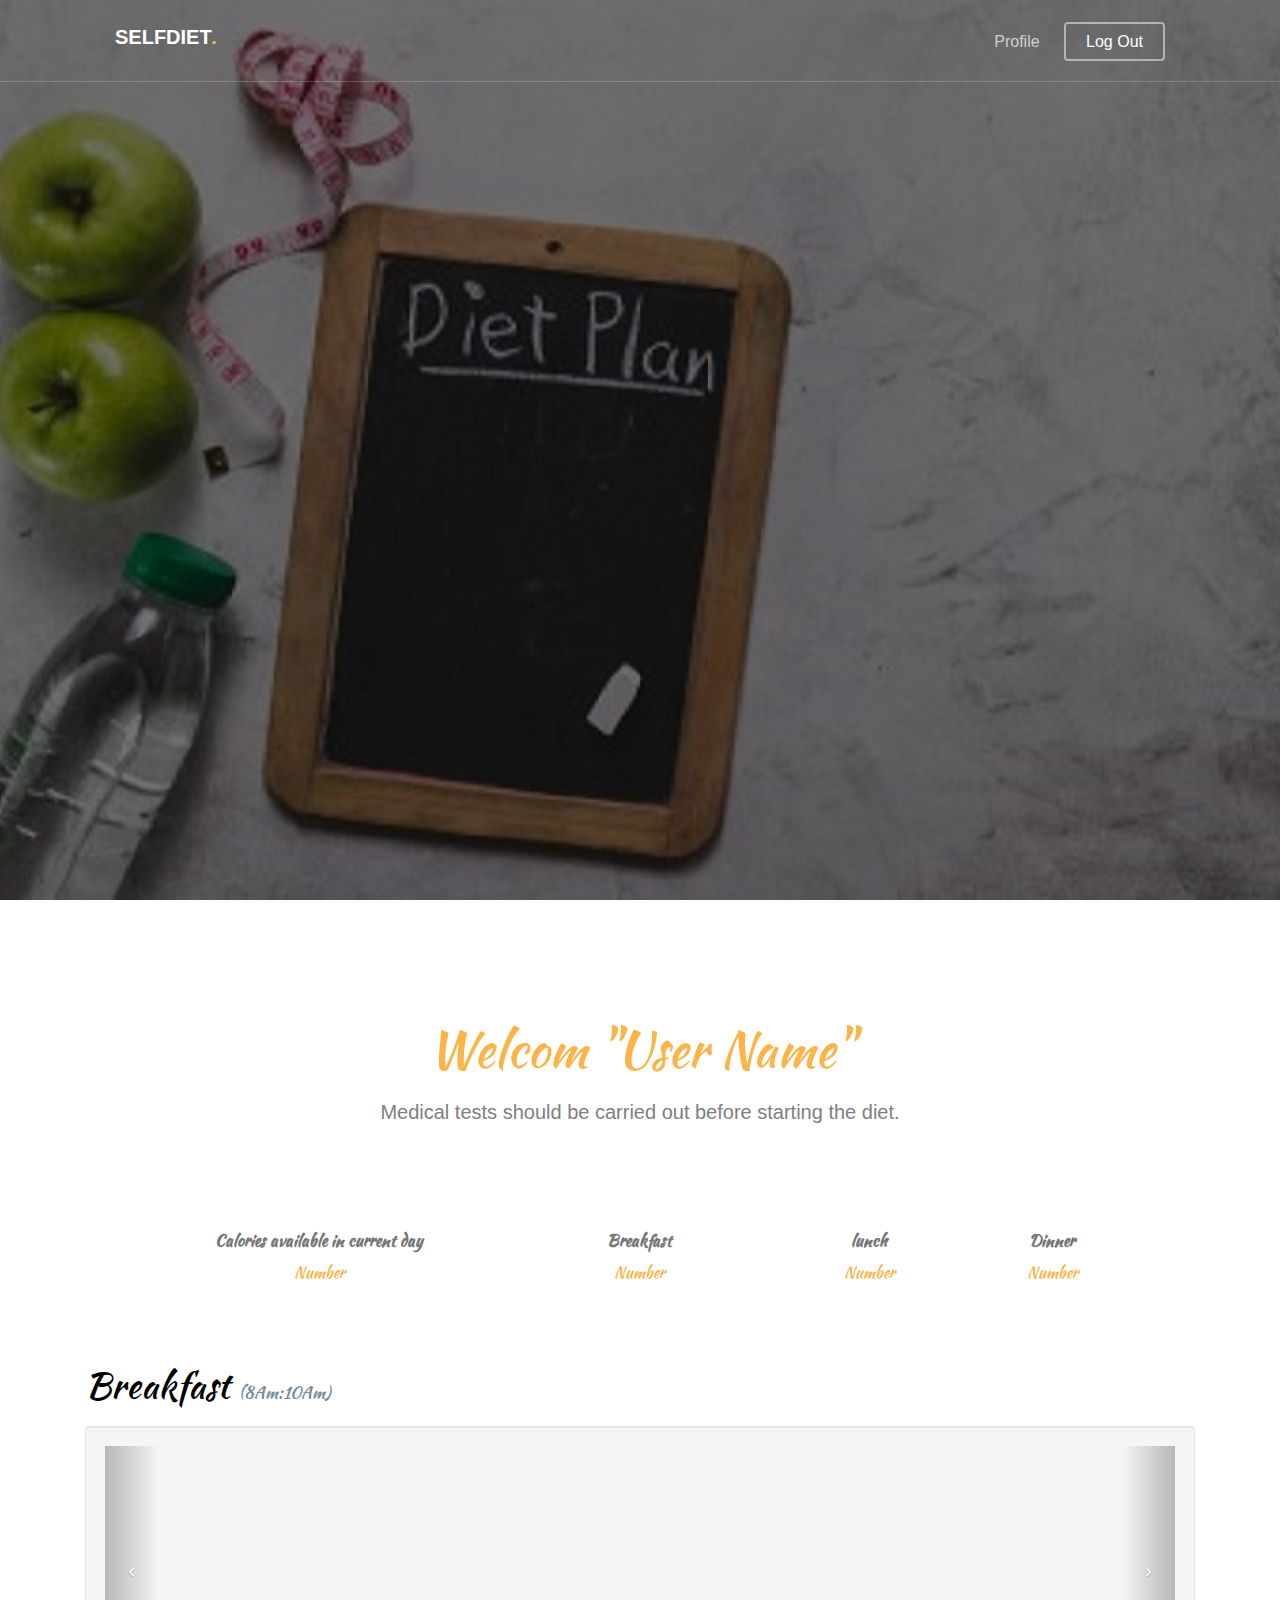
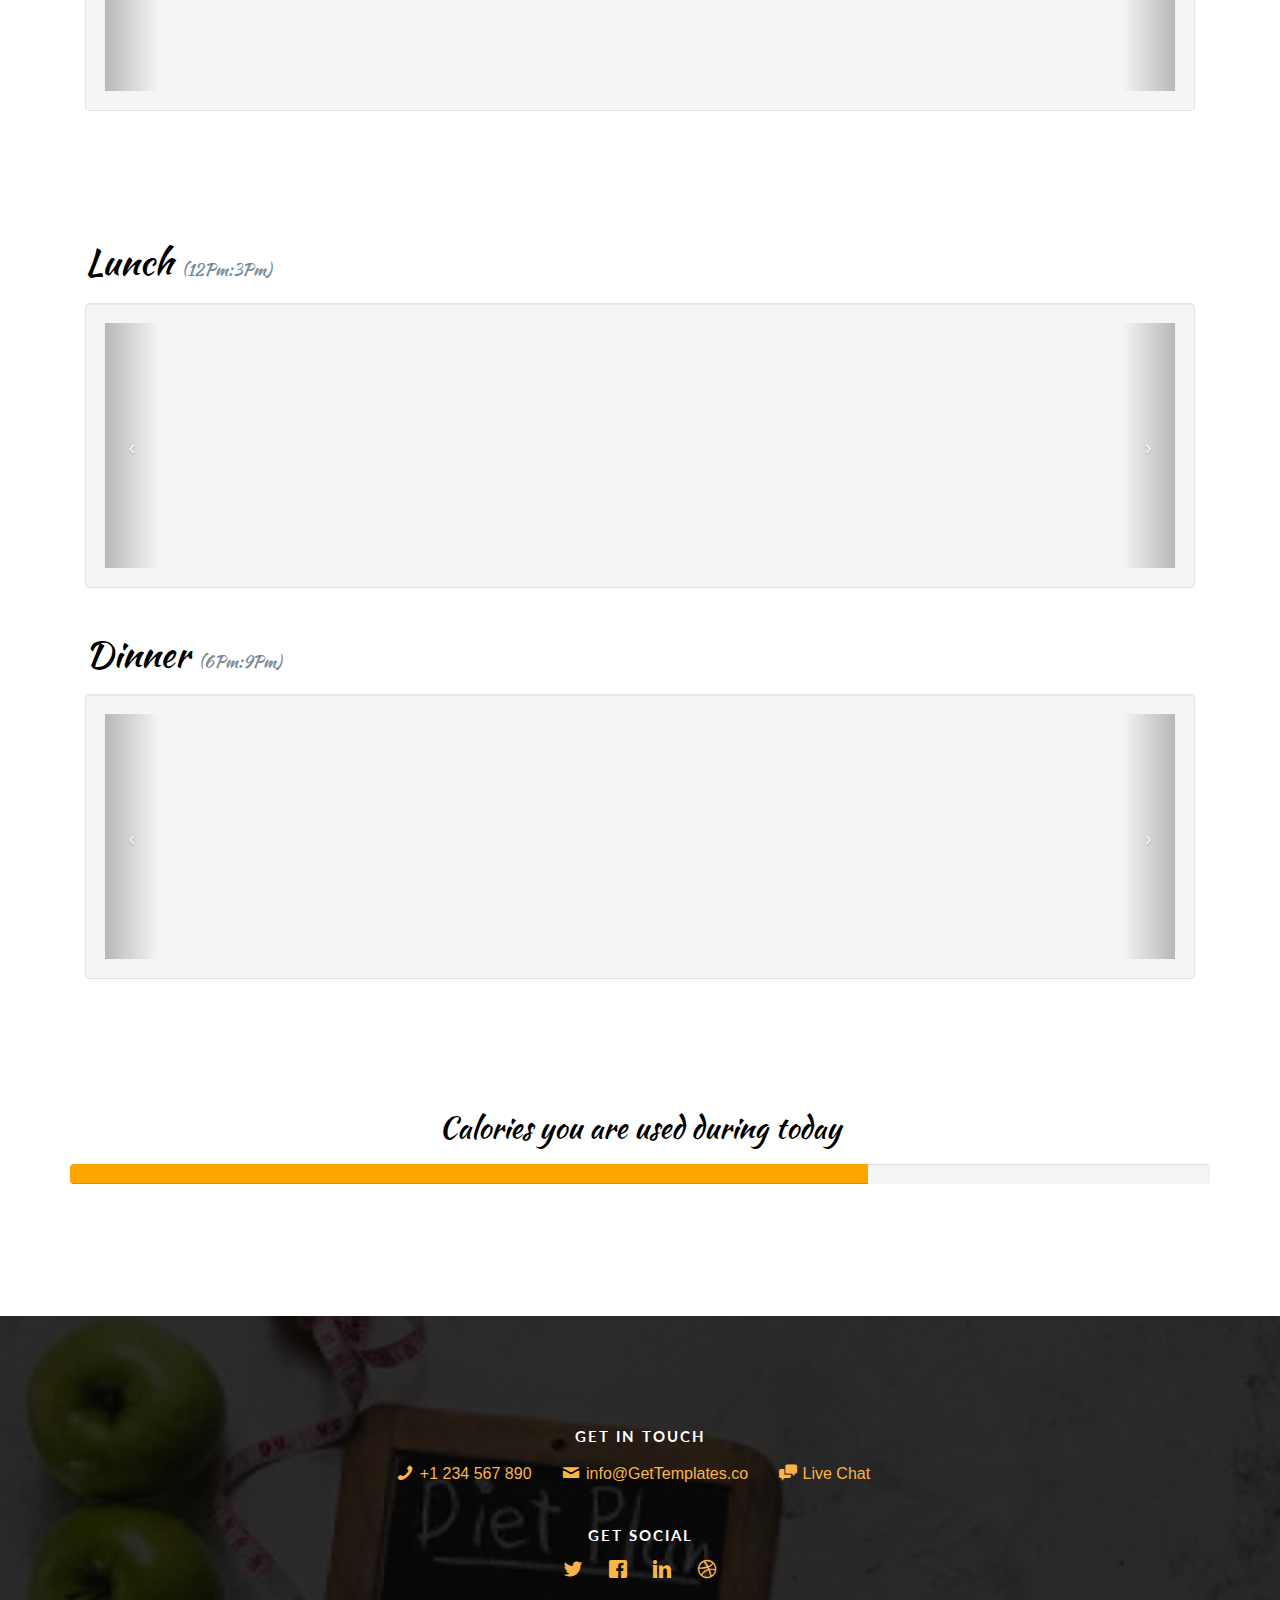
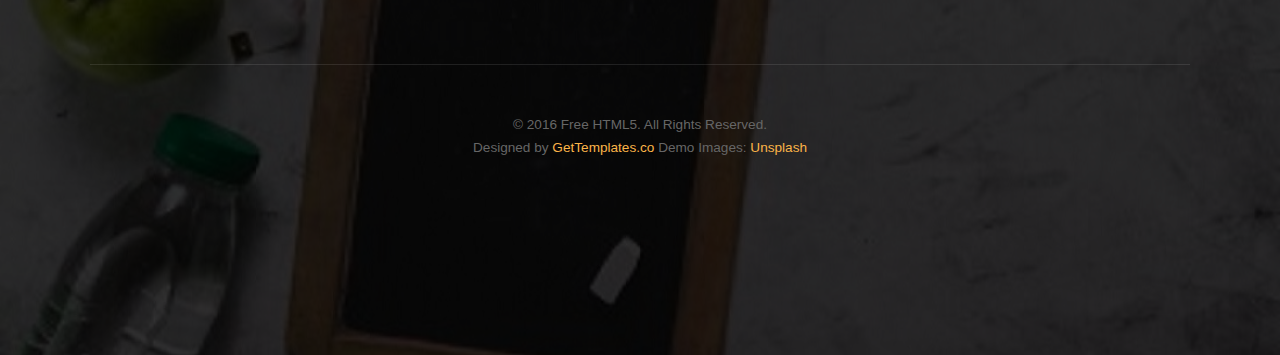
<file: docs/profile.html>
<!DOCTYPE HTML>
<!--
	Aesthetic by gettemplates.co
	Twitter: http://twitter.com/gettemplateco
	URL: http://gettemplates.co
-->
<html>
    <head>
        <meta charset="utf-8">
        <meta http-equiv="X-UA-Compatible" content="IE=edge">
        <title>Self Diet &mdash; Free Website Template, Free HTML5 Template by GetTemplates.co</title>
        <meta name="viewport" content="width=device-width, initial-scale=1">
        <meta name="description" content="Free HTML5 Website Template by GetTemplates.co" />
        <meta name="keywords" content="free website templates, free html5, free template, free bootstrap, free website template, html5, css3, mobile first, responsive" />
        <meta name="author" content="GetTemplates.co" />
        <!-- Facebook and Twitter integration -->
        <meta property="og:title" content="" />
        <meta property="og:image" content="" />
        <meta property="og:url" content="" />
        <meta property="og:site_name" content="" />
        <meta property="og:description" content="" />
        <meta name="twitter:title" content="" />
        <meta name="twitter:image" content="" />
        <meta name="twitter:url" content="" />
        <meta name="twitter:card" content="" />
        <link href="https://fonts.googleapis.com/css?family=Lato:300,400,700" rel="stylesheet">
        <link href="https://fonts.googleapis.com/css?family=Kaushan+Script" rel="stylesheet">
        <!-- Animate.css -->
        <link rel="stylesheet" href="css/animate.css">
        <!-- Icomoon Icon Fonts-->
        <link rel="stylesheet" href="css/icomoon.css">
        <!-- Themify Icons-->
        <link rel="stylesheet" href="css/themify-icons.css">
        <!-- Bootstrap  -->
        <link rel="stylesheet" href="css/bootstrap.css">
        <!-- Magnific Popup -->
        <link rel="stylesheet" href="css/magnific-popup.css">
        <!-- Bootstrap DateTimePicker -->
        <link rel="stylesheet" href="css/bootstrap-datetimepicker.min.css">
        <!-- Owl Carousel  -->
        <link rel="stylesheet" href="css/owl.carousel.min.css">
        <link rel="stylesheet" href="css/owl.theme.default.min.css">
        <!-- Theme style  -->
        <link rel="stylesheet" href="css/style.css">
        <!-- Modernizr JS -->
        <script src="js/modernizr-2.6.2.min.js"></script>
        <!-- FOR IE9 below -->
        <!--[if lt IE 9]>
	<script src="js/respond.min.js"></script>
	<![endif]-->
    </head>
    <body>
        <div class="gtco-loader"></div>
        <div id="page">
            <!-- <div class="page-inner"> -->
            <nav class="gtco-nav" role="navigation">
                <div class="gtco-container">
                    <div class="row">
                        <div class="col-sm-4 col-xs-12">
                            <div id="gtco-logo">
                                <a href="index.html">Selfdiet<em>.</em></a>
                            </div>
                        </div>
                        <div class="col-xs-8 text-right menu-1">
                            <ul>
                                <li>
                                    <a href="profile.html">Profile</a>
                                </li>
                                <li class="btn-cta">
                                    <a href="index.html"><span>Log Out</span></a>
                                </li>
                            </ul>
                        </div>
                    </div>
                </div>
            </nav>
            <header id="gtco-header" class="gtco-cover gtco-cover-md" role="banner" style="background-image: url(images/img_bg_1.jpg)" data-stellar-background-ratio="0.5">
                <div class="overlay"></div>
                <div class="gtco-container">
                    <div class="row">
                        <div class="col-md-12 col-md-offset-0 text-left">
                            <div class="row row-mt-15em">
                                <div class="col-md-4 col-sm-4" data-animate-effect="fadeInRight">
</div>
                                <div class="col-md-5 mt-text animate-box" data-animate-effect="fadeInUp">
                                    <span class="intro-text-small"> <a href="http://gettemplates.co" target="_blank"></a></span>
                                    <h1 class="cursive-font" style="text-align:centir">Day (1)</h1>
                                </div>
                                <div class="col-md-3 col-sm-3" data-animate-effect="fadeInRight">
</div>
                            </div>
                        </div>
                    </div>
                </div>
            </header>
            <div class="gtco-section">
                <div class="gtco-container">
                    <div class="row">
                        <div class="col-md-8 col-md-offset-2 text-center gtco-heading">
                            <h2 class="cursive-font primary-color">Welcom "User Name"</h2>
                            <p>Medical tests should be carried out before starting the diet.</p>
                        </div>
                    </div>
                    <div class="row">
                        <div class="col-md-3 col-md-offset-1 text-center gtco-heading">
                           <label class="cursive-font">Calories available  in  current day   </label>  <div class="cursive-font primary-color">Number</div>

                        </div>
                        <div class="col-md-2 col-md-offset-1 text-center gtco-heading">
                            <label class="cursive-font">Breakfast  </label> <div class="cursive-font primary-color">Number</div>

                         </div>
                         <div class="col-md-1 col-md-offset-1 text-center gtco-heading">
                            <label class="cursive-font">lunch   </label>   <div class="cursive-font primary-color">Number</div>

                         </div>
                         <div class="col-md-1 col-md-offset-1 text-center gtco-heading">
                            <label class="cursive-font">Dinner   </label>  <div class="cursive-font primary-color">Number</div>

                         </div>
                    </div>
                </div>



                <div class="container">
                    <div class="col-md-12 col-sm-10">
                        <h1 class="cursive-font">Breakfast&nbsp;<span style="font-size:17px; font-style:normal; color:lightslategray">(8Am:10Am)</span>&nbsp;<br></h1>
                        <div class="well">
                            <div id="myCarousel2" class="carousel slide">
                                <!-- Carousel items -->
                                <div class="carousel-inner">
                                    <div class="item">
                                        <div class="row">
                                            <div class="col-sm-3">
                                                    <div class="hovereffect">
                                                        <a href="breakfast.html" data-toggle="modal" data-target="#theModal_breakfast">
                                                                <img id="new" src="images/meat-1 (1).jpg" alt="Image" class="img-responsive">
                                                                    <div class="overlay">
                                                                        <p> Meat </p>
                                                                    </div>
                                                        </a>
                                                     </div>

                                            </div>
                                            <div class="col-sm-3">
                                                    <div class="hovereffect">
                                                        <a href="breakfast.html" data-toggle="modal" data-target="#theModal_breakfast">
                                                                    <img src="images/1434094356.jpg" alt="Image" class="img-responsive">
                                                                        <div class="overlay">
                                                                             <p> Fish</p>
                                                                        </div>
                                                             </a>
                                                    </div>

                                             </div>
                                            <div class="col-sm-3">
                                                    <div class="hovereffect">
                                                        <a href="breakfast.html" data-toggle="modal" data-target="#theModal_breakfast">
                                                                    <img src="images/imageService.jpg" alt="Image" class="img-responsive">
                                                                        <div class="overlay">
                                                                             <p> Dairy products</p>
                                                                        </div>
                                                             </a>
                                                    </div>

                                            </div>
                                            <div class="col-sm-3">
                                                    <div class="hovereffect">
                                                        <a href="breakfast.html" data-toggle="modal" data-target="#theModal_breakfast">
                                                                    <img src="images/Divine_Healing.jpg" alt="Image" class="img-responsive">
                                                                        <div class="overlay">
                                                                             <p> oils</p>
                                                                        </div>
                                                             </a>
                                                    </div>
                                            </div>
                                        </div>
                                        <!--/row-->
                                    </div>
                                    <!--/item-->
                                    <div class="item">
                                        <div class="row">
                                            <div class="col-sm-3">
                                                    <div class="hovereffect">
                                                        <a href="breakfast.html" data-toggle="modal" data-target="#theModal_breakfast">
                                                                    <img src="images/hotdrink-01_vending-1-copy-840x716.png" alt="Image" class="img-responsive">
                                                                        <div class="overlay">
                                                                             <p> Hot drinks</p>
                                                                        </div>
                                                             </a>
                                                    </div>
                                                </div>
                                                <div class="col-sm-3">
                                                        <div class="hovereffect">
                                                            <a href="breakfast.html" data-toggle="modal" data-target="#theModal_breakfast">
                                                                        <img src="images/orangejuice.jpg" alt="Image" class="img-responsive">
                                                                            <div class="overlay">
                                                                                 <p>Fresh juices</p>
                                                                            </div>
                                                                 </a>
                                                         </div>
                                                </div>
                                                <div class="col-sm-3">
                                                        <div class="hovereffect">
                                                            <a href="breakfast.html" data-toggle="modal" data-target="#theModal_breakfast">
                                                                        <img src="images/8050.jpg" alt="Image" class="img-responsive">
                                                                            <div class="overlay">
                                                                                 <p> Soft drinks</p>
                                                                            </div>
                                                                 </a>
                                                         </div>
                                                </div>
                                                <div class="col-sm-3">
                                                        <div class="hovereffect">
                                                            <a href="breakfast.html" data-toggle="modal" data-target="#theModal_breakfast">
                                                                        <img src="images/4adf62899670ae6bca3cb6540452c8f8.jpg" alt="Image" class="img-responsive">
                                                                            <div class="overlay">
                                                                                 <p>Milk</p>
                                                                            </div>
                                                                 </a>
                                                         </div>
                                                </div>
                                        </div>
                                        <!--/row-->
                                    </div>
                                    <!--/item-->
                                    <div class="item">
                                        <div class="row">
                                            <div class="col-sm-3">
                                                    <div class="hovereffect">
                                                        <a href="breakfast.html" data-toggle="modal" data-target="#theModal_breakfast">
                                                                    <img src="images/sliced-bread-1296x728.jpg" alt="Image" class="img-responsive">
                                                                        <div class="overlay">
                                                                             <p> Starches</p>
                                                                        </div>
                                                             </a>
                                                    </div>
                                                </div>
                                                <div class="col-sm-3">
                                                        <div class="hovereffect">
                                                            <a href="add_Calories.html" data-toggle="modal" data-target="#theModal_breakfast_add">
                                                                        <img src="images/118529-matte-grey-square-icon-alphanumeric-plus-sign-simple.png" alt="Image" class="img-responsive">
                                                                            <div class="overlay">
                                                                                 <p>Add Calories</p>
                                                                            </div>
                                                                 </a>
                                                         </div>
                                                </div>
                                                <div class="col-sm-3">
                                                        <div class="hovereffect">
                                                            <a href="breakfast.html" data-toggle="modal" data-target="#theModal_breakfast">
                                                                       
                                                                            <div class="overlay">
                                                                                 <p> </p>
                                                                            </div>
                                                                 </a>
                                                         </div>
                                                </div>
                                                <div class="col-sm-3">
                                                        <div class="hovereffect">
                                                            <a href="breakfast.html" data-toggle="modal" data-target="#theModal_breakfast_add">
                                                                       
                                                                            <div class="overlay">
                                                                                 <p></p>
                                                                            </div>
                                                                 </a>
                                                         </div>
                                                </div>
                                        </div>
                                        <!--/row-->
                                    </div>
                                     <!--/item-->
                                    <div class="item active">
                                        <div class="row">
                                            <div class="col-sm-3">
                                                    <div class="hovereffect">
                                                        <a href="breakfast.html" data-toggle="modal" data-target="#theModal_breakfast">
                                                                    <img src="images/Soup-Vegetable-Soup1.jpg" alt="Image" class="img-responsive">
                                                                        <div class="overlay">
                                                                             <p> Vegetables</p>
                                                                        </div>
                                                             </a>
                                                     </div>
                                            </div>
                                            <div class="col-sm-3">
                                                    <div class="hovereffect">
                                                        <a href="breakfast.html" data-toggle="modal" data-target="#theModal_breakfast">
                                                                    <img src="images/fruit-box-delivery.jpg" alt="Image" class="img-responsive">
                                                                        <div class="overlay">
                                                                             <p>Fruits</p>
                                                                        </div>
                                                             </a>
                                                     </div>
                                            </div>
                                            <div class="col-sm-3">
                                                    <div class="hovereffect">
                                                        <a href="breakfast.html" data-toggle="modal" data-target="#theModal_breakfast">
                                                                    <img src="images/beans-copy.jpg" alt="Image" class="img-responsive">
                                                                        <div class="overlay">
                                                                             <p> Beans and Nuts</p>
                                                                        </div>
                                                             </a>
                                                     </div>
                                            </div>
                                            <div class="col-sm-3">
                                                    <div class="hovereffect">
                                                        <a href="breakfast.html" data-toggle="modal" data-target="#theModal_breakfast">
                                                                    <img src="images/cage-free-eggs-700g-1427.jpg" alt="Image" class="img-responsive">
                                                                        <div class="overlay">
                                                                             <p> Eggs</p>
                                                                        </div>
                                                             </a>
                                                     </div>
                                            </div>
                                        </div>
                                        <!--/row-->
                                    </div>
                                    <!--/item-->
                                </div>
                                <!--/carousel-inner-->
                                <a class="left carousel-control" href="#myCarousel2" data-slide="prev">‹</a>
                                <a class="right carousel-control" href="#myCarousel2" data-slide="next">›</a>
                            </div>
                            <!--/myCarousel-->
                        </div>
                        <!--/well-->
                    </div>
                </div>
            </div>
            <div id="theModal_breakfast" class="modal fade text-center bd-example-modal-lg">
                <div class="modal-dialog modal-lg">
                    <div class="modal-content">
                    </div>
                </div>
                </div>

                <div id="theModal_breakfast_add" class="modal fade text-center bd-example-modal-lg">
                    <div class="modal-dialog modal-lg">
                        <div class="modal-content">
                        </div>
                    </div>
                    </div>

        <div class="container">
            <div class="col-md-12">
                <h1 class="cursive-font">Lunch&nbsp;<span style="font-size:17px; font-style:normal; color:lightslategray">(12Pm:3Pm)</span><br></h1>
                <div class="well">
                    <div id="myCarousel1" class="carousel slide myCarousel">
                        <!-- Carousel items -->
                        <div class="carousel-inner">
                            <div class="item">
                                <div class="row">
                                    <div class="col-sm-3">
                                            <div class="hovereffect">
                                                    <a href="lunch.html" data-toggle="modal" data-target="#theModal">
                                                            <img src="images/Soup-Vegetable-Soup1.jpg" alt="Image" class="img-responsive">
                                                                <div class="overlay">
                                                                     <p> Vegetables</p>
                                                                </div>
                                                     </a>
                                                    
                                             </div>
                                    </div>
                                    <div class="col-sm-3">
                                            <div class="hovereffect">
                                                    <a href="lunch.html" data-toggle="modal" data-target="#theModal">
                                                            <img src="images/fruit-box-delivery.jpg" alt="Image" class="img-responsive">
                                                                <div class="overlay">
                                                                     <p> Fruits</p>
                                                                </div>
                                                     </a>
                                             </div>
                                    </div>
                                    <div class="col-sm-3">
                                            <div class="hovereffect">
                                                    <a href="lunch.html" data-toggle="modal" data-target="#theModal">
                                                            <img src="images/beans-copy.jpg" alt="Image" class="img-responsive">
                                                                <div class="overlay">
                                                                     <p> Beans and Nuts</p>
                                                                </div>
                                                     </a>
                                             </div>
                                    </div>
                                    <div class="col-sm-3">
                                            <div class="hovereffect">
                                                    <a href="lunch.html" data-toggle="modal" data-target="#theModal">
                                                            <img src="images/cage-free-eggs-700g-1427.jpg" alt="Image" class="img-responsive">
                                                                <div class="overlay">
                                                                     <p> Eggs</p>
                                                                </div>
                                                     </a>
                                             </div>
                                    </div>
                                </div>
                                <!--/row-->
                            </div>
                            <!--/item-->
                            <div class="item">
                                <div class="row">
                                    <div class="col-sm-3">
                                            <div class="hovereffect">
                                                    <a href="lunch.html" data-toggle="modal" data-target="#theModal">
                                                            <img src="images/hotdrink-01_vending-1-copy-840x716.png" alt="Image" class="img-responsive">
                                                                <div class="overlay">
                                                                     <p> Hot drinks</p>
                                                                </div>
                                                     </a>
                                             </div>
                                    </div>
                                    <div class="col-sm-3">
                                            <div class="hovereffect">
                                                    <a href="lunch.html" data-toggle="modal" data-target="#theModal">
                                                            <img src="images/orangejuice.jpg" alt="Image" class="img-responsive">
                                                                <div class="overlay">
                                                                     <p> Fresh juices</p>
                                                                </div>
                                                     </a>
                                             </div>
                                    </div>
                                    <div class="col-sm-3">
                                            <div class="hovereffect">
                                                    <a href="lunch.html" data-toggle="modal" data-target="#theModal">
                                                            <img src="images/8050.jpg" alt="Image" class="img-responsive">
                                                                <div class="overlay">
                                                                     <p> Soft drinks</p>
                                                                </div>
                                                     </a>
                                             </div>
                                    </div>
                                    <div class="col-sm-3">
                                            <div class="hovereffect">
                                                    <a href="lunch.html" data-toggle="modal" data-target="#theModal">
                                                    <img src="images/4adf62899670ae6bca3cb6540452c8f8.jpg" alt="Image" class="img-responsive">
                                                        <div class="overlay">
                                                             <p> Milk</p>
                                                        </div>
                                             </a>
                                            </div>
                                    </div>
                                </div>
                                <!--/row-->
                            </div>

                             <!--/item-->
                             <div class="item">
                                <div class="row">
                                    <div class="col-sm-3">
                                            <div class="hovereffect">
                                                <a href="breakfast.html" data-toggle="modal" data-target="#theModal_breakfast">
                                                            <img src="images/sliced-bread-1296x728.jpg" alt="Image" class="img-responsive">
                                                                <div class="overlay">
                                                                     <p> Starches</p>
                                                                </div>
                                                     </a>
                                            </div>
                                        </div>
                                        <div class="col-sm-3">
                                                <div class="hovereffect">
                                                    <a href="add_Calories.html" data-toggle="modal" data-target="#theModal_breakfast_add">
                                                                <img src="images/118529-matte-grey-square-icon-alphanumeric-plus-sign-simple.png" alt="Image" class="img-responsive">
                                                                    <div class="overlay">
                                                                         <p>Add Calories</p>
                                                                    </div>
                                                         </a>
                                                 </div>
                                        </div>
                                        <div class="col-sm-3">
                                                <div class="hovereffect">
                                                    <a href="breakfast.html" data-toggle="modal" data-target="#theModal_breakfast">
                                                               
                                                                    <div class="overlay">
                                                                         <p> </p>
                                                                    </div>
                                                         </a>
                                                 </div>
                                        </div>
                                        <div class="col-sm-3">
                                                <div class="hovereffect">
                                                    <a href="breakfast.html" data-toggle="modal" data-target="#theModal_breakfast_add">
                                                               
                                                                    <div class="overlay">
                                                                         <p></p>
                                                                    </div>
                                                         </a>
                                                 </div>
                                        </div>
                                </div>
                                <!--/row-->
                            </div>
                             <!--/item-->

                            <!--/item-->
                            <div class="item active">
                                <div class="row">
                                    <div class="col-sm-3">
                                            <div class="hovereffect">
                                                    <a href="lunch.html" data-toggle="modal" data-target="#theModal">
                                                            <img src="images/meat-1 (1).jpg" alt="Image" class="img-responsive">
                                                                <div class="overlay">
                                                                     <p> Meat</p>
                                                                </div>
                                                     </a>
                                             </div>
                                    </div>
                                    <div class="col-sm-3">
                                            <div class="hovereffect">
                                                    <a href="lunch.html" data-toggle="modal" data-target="#theModal">
                                                            <img src="images/1434094356.jpg" alt="Image" class="img-responsive">
                                                                <div class="overlay">
                                                                     <p> Fish</p>
                                                                </div>
                                                     </a>
                                             </div>
                                    </div>
                                    <div class="col-sm-3">
                                            <div class="hovereffect">
                                                    <a href="lunch.html" data-toggle="modal" data-target="#theModal">
                                                            <img src="images/imageService.jpg" alt="Image" class="img-responsive">
                                                                <div class="overlay">
                                                                     <p> Dairy products</p>
                                                                </div>
                                                     </a>
                                             </div>
                                    </div>
                                    <div class="col-sm-3">
                                            <div class="hovereffect">
                                                    <a href="lunch.html" data-toggle="modal" data-target="#theModal">
                                                            <img src="images/Divine_Healing.jpg" alt="Image" class="img-responsive">
                                                                <div class="overlay">
                                                                     <p> oils</p>
                                                                </div>
                                                     </a>
                                             </div>
                                    </div>
                                </div>
                                <!--/row-->
                            </div>
                            <!--/item-->
                        </div>
                        <!--/carousel-inner-->
                        <a class="left carousel-control" href="#myCarousel1" data-slide="prev">‹</a>
                        <a class="right carousel-control" href="#myCarousel1" data-slide="next">›</a>
                    </div>
                    <!--/myCarousel-->
                </div>
                <!--/well-->
            </div>
        </div>
<!--<div class="modal fade bd-example-modal-lg"  role="dialog">-->
<div id="theModal" class="modal fade text-center bd-example-modal-lg">
<div class="modal-dialog modal-lg">
    <div class="modal-content">
    </div>
</div>
</div>

<div id="theModal_breakfast_add" class="modal fade text-center bd-example-modal-lg">
    <div class="modal-dialog modal-lg">
        <div class="modal-content">
        </div>
    </div>
    </div>


    </div>  <br>
    <div class="container">
            <div class="col-md-12">
                <h1 class="cursive-font">Dinner&nbsp;<span style="font-size:17px; font-style:normal; color:lightslategray">(6Pm:9Pm)</span><br></h1>
                <div class="well">
                    <div id="myCarousel3" class="carousel slide">
                        <!-- Carousel items -->
                        <div class="carousel-inner">
                            <div class="item">
                                <div class="row">
                                    <div class="col-sm-3">
                                            <div class="hovereffect">
                                                <a href="dinner.html" data-toggle="modal" data-target="#theModal_dinner">
                                                        <img id="new" src="images/meat-1 (1).jpg" alt="Image" class="img-responsive">
                                                            <div class="overlay">
                                                                <p> Meat </p>
                                                            </div>
                                                </a>
                                                </div>

                                    </div>
                                    <div class="col-sm-3">
                                            <div class="hovereffect">
                                                <a href="dinner.html" data-toggle="modal" data-target="#theModal_dinner">
                                                            <img src="images/1434094356.jpg" alt="Image" class="img-responsive">
                                                                <div class="overlay">
                                                                        <p> Fish</p>
                                                                </div>
                                                        </a>
                                            </div>

                                        </div>
                                    <div class="col-sm-3">
                                            <div class="hovereffect">
                                                <a href="dinner.html" data-toggle="modal" data-target="#theModal_dinner">
                                                            <img src="images/imageService.jpg" alt="Image" class="img-responsive">
                                                                <div class="overlay">
                                                                        <p> Dairy products</p>
                                                                </div>
                                                        </a>
                                            </div>

                                    </div>
                                    <div class="col-sm-3">
                                            <div class="hovereffect">
                                                <a href="dinner.html" data-toggle="modal" data-target="#theModal_dinner">
                                                            <img src="images/Divine_Healing.jpg" alt="Image" class="img-responsive">
                                                                <div class="overlay">
                                                                        <p> oils</p>
                                                                </div>
                                                        </a>
                                            </div>
                                    </div>
                                </div>
                                <!--/row-->
                            </div>
                            <!--/item-->
                            <div class="item">
                                <div class="row">
                                    <div class="col-sm-3">
                                            <div class="hovereffect">
                                                <a href="dinner.html" data-toggle="modal" data-target="#theModal_dinner">
                                                            <img src="images/hotdrink-01_vending-1-copy-840x716.png" alt="Image" class="img-responsive">
                                                                <div class="overlay">
                                                                        <p> Hot drinks</p>
                                                                </div>
                                                        </a>
                                            </div>
                                        </div>
                                        <div class="col-sm-3">
                                                <div class="hovereffect">
                                                    <a href="dinner.html" data-toggle="modal" data-target="#theModal_dinner">
                                                                <img src="images/orangejuice.jpg" alt="Image" class="img-responsive">
                                                                    <div class="overlay">
                                                                            <p> Fresh juices</p>
                                                                    </div>
                                                            </a>
                                                    </div>
                                        </div>
                                        <div class="col-sm-3">
                                                <div class="hovereffect">
                                                    <a href="dinner.html" data-toggle="modal" data-target="#theModal_dinner">
                                                                <img src="images/8050.jpg" alt="Image" class="img-responsive">
                                                                    <div class="overlay">
                                                                            <p> Soft drinks</p>
                                                                    </div>
                                                            </a>
                                                    </div>
                                        </div>
                                        <div class="col-sm-3">
                                                <div class="hovereffect">
                                                    <a href="dinner.html" data-toggle="modal" data-target="#theModal_dinner">
                                                                <img src="images/4adf62899670ae6bca3cb6540452c8f8.jpg" alt="Image" class="img-responsive">
                                                                    <div class="overlay">
                                                                            <p> Milk</p>
                                                                    </div>
                                                            </a>
                                                    </div>
                                        </div>
                                </div>
                                <!--/row-->
                            </div>

                          <!--/item-->
                          <div class="item">
                            <div class="row">
                                <div class="col-sm-3">
                                        <div class="hovereffect">
                                            <a href="breakfast.html" data-toggle="modal" data-target="#theModal_breakfast">
                                                        <img src="images/sliced-bread-1296x728.jpg" alt="Image" class="img-responsive">
                                                            <div class="overlay">
                                                                 <p> Starches</p>
                                                            </div>
                                                 </a>
                                        </div>
                                    </div>
                                    <div class="col-sm-3">
                                            <div class="hovereffect">
                                                <a href="add_Calories.html" data-toggle="modal" data-target="#theModal_breakfast_add">
                                                            <img src="images/118529-matte-grey-square-icon-alphanumeric-plus-sign-simple.png" alt="Image" class="img-responsive">
                                                                <div class="overlay">
                                                                     <p>Add Calories</p>
                                                                </div>
                                                     </a>
                                             </div>
                                    </div>
                                    <div class="col-sm-3">
                                            <div class="hovereffect">
                                                <a href="breakfast.html" data-toggle="modal" data-target="#theModal_breakfast">
                                                           
                                                                <div class="overlay">
                                                                     <p> </p>
                                                                </div>
                                                     </a>
                                             </div>
                                    </div>
                                    <div class="col-sm-3">
                                            <div class="hovereffect">
                                                <a href="breakfast.html" data-toggle="modal" data-target="#theModal_breakfast_add">
                                                           
                                                                <div class="overlay">
                                                                     <p></p>
                                                                </div>
                                                     </a>
                                             </div>
                                    </div>
                            </div>
                            <!--/row-->
                        </div>
                         <!--/item-->


                            <!--/item-->
                            <div class="item active">
                                <div class="row">
                                    <div class="col-sm-3">
                                            <div class="hovereffect">
                                                <a href="dinner.html" data-toggle="modal" data-target="#theModal_dinner">
                                                            <img src="images/Soup-Vegetable-Soup1.jpg" alt="Image" class="img-responsive">
                                                                <div class="overlay">
                                                                        <p> Vegetables</p>
                                                                </div>
                                                        </a>
                                                </div>
                                    </div>
                                    <div class="col-sm-3">
                                            <div class="hovereffect">
                                                <a href="dinner.html" data-toggle="modal" data-target="#theModal_dinner">
                                                            <img src="images/fruit-box-delivery.jpg" alt="Image" class="img-responsive">
                                                                <div class="overlay">
                                                                        <p> Fruits</p>
                                                                </div>
                                                        </a>
                                                </div>
                                    </div>
                                    <div class="col-sm-3">
                                            <div class="hovereffect">
                                                <a href="dinner.html" data-toggle="modal" data-target="#theModal_dinner">
                                                            <img src="images/beans-copy.jpg" alt="Image" class="img-responsive">
                                                                <div class="overlay">
                                                                        <p> Beans and Nuts</p>
                                                                </div>
                                                        </a>
                                                </div>
                                    </div>
                                    <div class="col-sm-3">
                                            <div class="hovereffect">
                                                <a href="dinner.html" data-toggle="modal" data-target="#theModal_dinner">
                                                            <img src="images/cage-free-eggs-700g-1427.jpg" alt="Image" class="img-responsive">
                                                                <div class="overlay">
                                                                        <p> Eggs</p>
                                                                </div>
                                                        </a>
                                                </div>
                                    </div>
                                </div>
                                <!--/row-->
                            </div>
                            <!--/item-->
                        </div>
                        <!--/carousel-inner-->
                        <a class="left carousel-control" href="#myCarousel3" data-slide="prev">‹</a>
                        <a class="right carousel-control" href="#myCarousel3" data-slide="next">›</a>
                    </div>
                    <!--/myCarousel-->
                </div>
                <!--/well-->
            </div>
        </div>
    </div>
    <div id="theModal_dinner" class="modal fade text-center bd-example-modal-lg">
        <div class="modal-dialog modal-lg">
            <div class="modal-content">
            </div>
        </div>
        </div>

        <div id="theModal_breakfast_add" class="modal fade text-center bd-example-modal-lg">
            <div class="modal-dialog modal-lg">
                <div class="modal-content">
                </div>
            </div>
            </div>


    <div class="gtco-section">
        <div class="container">
            <h2 class="cursive-font" style="text-align:center">Calories you are used during  today</h2>
            <div class="progress">
              <div class="progress-bar" role="progressbar" aria-valuenow="70" aria-valuemin="0" aria-valuemax="100" style="width:70%; background-color:orange">
                <span class="sr-only">70% Complete</span>
              </div>
            </div>
          </div>
        </div>


            <footer id="gtco-footer" role="contentinfo" style="background-image: url(images/img_bg_1.jpg)" data-stellar-background-ratio="0.5">
                <div class="overlay"></div>
                <div class="gtco-container">
                    <div class="row row-pb-md">
                        <div class="col-md-12 text-center">
                            <div class="gtco-widget">
                                <h3>Get In Touch</h3>
                                <ul class="gtco-quick-contact">
                                    <li>
                                        <a href="#"><i class="icon-phone"></i> +1 234 567 890</a>
                                    </li>
                                    <li>
                                        <a href="#"><i class="icon-mail2"></i> info@GetTemplates.co</a>
                                    </li>
                                    <li>
                                        <a href="#"><i class="icon-chat"></i> Live Chat</a>
                                    </li>
                                </ul>
                            </div>
                            <div class="gtco-widget">
                                <h3>Get Social</h3>
                                <ul class="gtco-social-icons">
                                    <li>
                                        <a href="#"><i class="icon-twitter"></i></a>
                                    </li>
                                    <li>
                                        <a href="#"><i class="icon-facebook"></i></a>
                                    </li>
                                    <li>
                                        <a href="#"><i class="icon-linkedin"></i></a>
                                    </li>
                                    <li>
                                        <a href="#"><i class="icon-dribbble"></i></a>
                                    </li>
                                </ul>
                            </div>
                        </div>
                        <div class="col-md-12 text-center copyright">
                            <p><small class="block">&copy; 2016 Free HTML5. All Rights Reserved.</small>  <small class="block">Designed by <a href="http://gettemplates.co/" target="_blank">GetTemplates.co</a> Demo Images: <a href="http://unsplash.com/" target="_blank">Unsplash</a></small></p>
                        </div>
                    </div>
                </div>
            </footer>
            <!-- </div> -->
        </div>
        <div class="gototop js-top">
            <a href="#" class="js-gotop"><i class="icon-arrow-up"></i></a>
        </div>
        <!-- jQuery -->
        <script src="js/jquery.min.js"></script>
        <!-- jQuery Easing -->
        <script src="js/jquery.easing.1.3.js"></script>
        <!-- Bootstrap -->
        <script src="js/bootstrap.min.js"></script>
        <!-- Waypoints -->
        <script src="js/jquery.waypoints.min.js"></script>
        <!-- Carousel -->
        <script src="js/owl.carousel.min.js"></script>
        <!-- countTo -->
        <script src="js/jquery.countTo.js"></script>
        <!-- Stellar Parallax -->
        <script src="js/jquery.stellar.min.js"></script>
        <!-- Magnific Popup -->
        <script src="js/jquery.magnific-popup.min.js"></script>
        <script src="js/magnific-popup-options.js"></script>
        <script src="js/moment.min.js"></script>
        <script src="js/bootstrap-datetimepicker.min.js"></script>
        <!-- Main -->
        <script src="js/main.js"></script>
    </body>
</html>
</file>
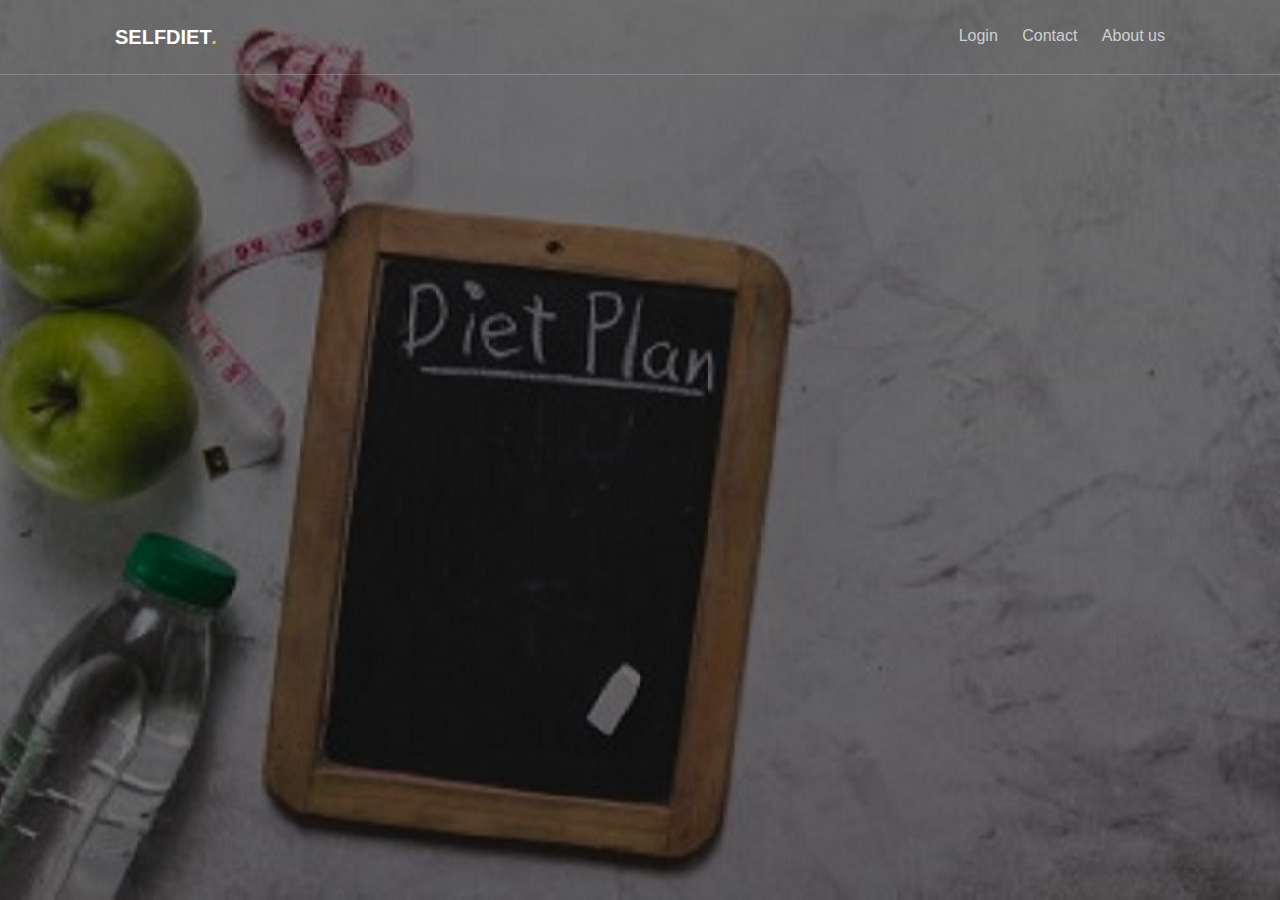
<file: docs/signUp.html>
<!DOCTYPE HTML>
<!--
Aesthetic by gettemplates.co
Twitter: http://twitter.com/gettemplateco
URL: http://gettemplates.co
-->
<html>
<head>
  <meta charset="utf-8">
  <meta http-equiv="X-UA-Compatible" content="IE=edge">
  <title>Sign Up</title>
  <meta name="viewport" content="width=device-width, initial-scale=1">
  <meta name="description" content="Free HTML5 Website Template by GetTemplates.co" />
  <meta name="keywords" content="free website templates, free html5, free template, free bootstrap, free website template, html5, css3, mobile first, responsive" />
  <meta name="author" content="GetTemplates.co" />

  <!-- Facebook and Twitter integration -->
  <meta property="og:title" content=""/>
  <meta property="og:image" content=""/>
  <meta property="og:url" content=""/>
  <meta property="og:site_name" content=""/>
  <meta property="og:description" content=""/>
  <meta name="twitter:title" content="" />
  <meta name="twitter:image" content="" />
  <meta name="twitter:url" content="" />
  <meta name="twitter:card" content="" />

  <link href="https://fonts.googleapis.com/css?family=Lato:300,400,700" rel="stylesheet">
  <link href="https://fonts.googleapis.com/css?family=Kaushan+Script" rel="stylesheet">

  <!-- Animate.css -->
  <link rel="stylesheet" href="css/animate.css">
  <!-- Icomoon Icon Fonts-->
  <link rel="stylesheet" href="css/icomoon.css">
  <!-- Themify Icons-->
  <link rel="stylesheet" href="css/themify-icons.css">
  <!-- Bootstrap  -->
  <link rel="stylesheet" href="css/bootstrap.css">

  <!-- Magnific Popup -->
  <link rel="stylesheet" href="css/magnific-popup.css">

  <!-- Bootstrap DateTimePicker -->
  <link rel="stylesheet" href="css/bootstrap-datetimepicker.min.css">

  <!-- Owl Carousel  -->
  <link rel="stylesheet" href="css/owl.carousel.min.css">
  <link rel="stylesheet" href="css/owl.theme.default.min.css">

  <!-- Theme style  -->
  <link rel="stylesheet" href="css/style.css">

  <!-- Modernizr JS -->
  <script src="js/modernizr-2.6.2.min.js"></script>
  <!-- FOR IE9 below -->
  <!--[if lt IE 9]>
  <script src="js/respond.min.js"></script>
  <![endif]-->

</head>
<body>

  <div class="gtco-loader"></div>

  <div id="page">


    <!-- <div class="page-inner"> -->
    <nav class="gtco-nav" role="navigation">
      <div class="gtco-container">

        <div class="row">
          <div class="col-sm-4 col-xs-12">
            <div id="gtco-logo"><a href="index.html">Selfdiet<em>.</em></a></div>
          </div>
          <div class="col-xs-8 text-right menu-1">
            <ul>
              <li><a href="index.html">Login</a></li>
              <li><a href="contact.html">Contact</a></li>
              <li><a href="about.html">About us</a></li>
            </ul>
          </div>
        </div>

      </div>
    </nav>

    <header id="gtco-header" class="gtco-cover gtco-cover-md" role="banner" style="background-image: url(images/img_bg_1.jpg)" data-stellar-background-ratio="0.5">
  		<div class="overlay"></div>
  		<div class="gtco-container">
  			<div class="row">
  				<div class="col-md-12 col-md-offset-0 text-left">


            <div class="row row-mt-15em">
              <div class="col-md-7 mt-text animate-box" data-animate-effect="fadeInUp">
                <span class="intro-text-small"> <a href="http://gettemplates.co" target="_blank"></a></span>
                <h1 class="cursive-font"></h1>
              </div>
              <div class="col-md-4 col-md-push-1 animate-box" data-animate-effect="fadeInRight">
                <div class="form-wrap signUp">
                  <div class="tab">

                    <div class="tab-content">
                      <div class="tab-content-inner active" data-content="signup">
                        <h3 class="cursive-font">Sign Up</h3>
                        <form action="#">
                          <div class="row form-group">
                            <div class="col-md-12">
                              <label for="activities">Name</label>
                              <input type="text" name="user_name"  class="form-control">
                            </div>
                          </div>
                          <div class="row form-group">
                            <div class="col-md-12">
                              <label for="date-start">Email</label>
                              <input type="email"  class="form-control">
                            </div>
                          </div>
                          <div class="row form-group">
                            <div class="col-md-12">
                              <label for="date-start">Password</label>
                              <input type="password" class="form-control">
                            </div>
                          </div>
                          <div class="row form-group">
                            <div class="col-md-4">
                              <label for="activities">Age</label>
                              <input type="number" name="user_age"  class="form-control" min="13" >
                            </div>
                            <div class="col-md-4">
                              <label for="activities">Height</label>
                              <input type="number" name="user_height"  class="form-control" min="100" >
                            </div>
                            <div class="col-md-4">
                              <label for="activities">Weight</label>
                              <input type="number" name="user_weight"  class="form-control" min="40" >
                            </div>
                          </div>
                          <div class="row form-group">
                            <div class="col-md-6">
                              <div class="form-check form-check-inline">
                                <input class="form-check-input" type="radio" name="Female" id="Female" value="f">
                                <label class="form-check-label" for="inlineRadio1">Female</label>
                              </div>
                            </div>
                            <div class="col-md-6">
                              <div class="form-check form-check-inline">
                                <input class="form-check-input" type="radio" name="Male" id="Male" value="m">
                                <label class="form-check-label" for="inlineRadio2">Male</label>
                              </div>
                            </div>
                          </div>



                          <div class="row form-group">
                            <div class="col-md-12">
                              <input type="submit" class="btn btn-primary btn-block" value="Sign Up">
                            </div>
                          </div>




                        </form>
                      </div>


                    </div>
                  </div>
                </div>
              </div>
            </div>


          </div>
        </div>
      </div>
    </header>


    <!--
    <div class="gtco-section">
    <div class="gtco-container">
    <div class="row">
    <div class="col-md-8 col-md-offset-2 text-center gtco-heading">
    <h2 class="cursive-font primary-color">Popular Dishes</h2>
    <p>Dignissimos asperiores vitae velit veniam totam fuga molestias accusamus alias autem provident. Odit ab aliquam dolor eius.</p>
  </div>
</div>
<div class="row">

<div class="col-lg-4 col-md-4 col-sm-6">
<a href="images/img_1.jpg" class="fh5co-card-item image-popup">
<figure>
<div class="overlay"><i class="ti-plus"></i></div>
<img src="images/img_1.jpg" alt="Image" class="img-responsive">
</figure>
<div class="fh5co-text">
<h2>Fresh Mushrooms</h2>
<p>Far far away, behind the word mountains, far from the countries Vokalia..</p>
<p><span class="price cursive-font">$19.15</span></p>
</div>
</a>
</div>
<div class="col-lg-4 col-md-4 col-sm-6">
<a href="images/img_2.jpg" class="fh5co-card-item image-popup">
<figure>
<div class="overlay"><i class="ti-plus"></i></div>
<img src="images/img_2.jpg" alt="Image" class="img-responsive">
</figure>
<div class="fh5co-text">
<h2>Cheese and Garlic Toast</h2>
<p>Far far away, behind the word mountains, far from the countries Vokalia..</p>
<p><span class="price cursive-font">$20.99</span></p>
</div>
</a>
</div>
<div class="col-lg-4 col-md-4 col-sm-6">
<a href="images/img_3.jpg" class="fh5co-card-item image-popup">
<figure>
<div class="overlay"><i class="ti-plus"></i></div>
<img src="images/img_3.jpg" alt="Image" class="img-responsive">
</figure>
<div class="fh5co-text">
<h2>Grilled Chiken Salad</h2>
<p>Far far away, behind the word mountains, far from the countries Vokalia..</p>
<p><span class="price cursive-font">$8.99</span></p>

</div>
</a>
</div>


<div class="col-lg-4 col-md-4 col-sm-6">
<a href="images/img_4.jpg" class="fh5co-card-item image-popup">
<figure>
<div class="overlay"><i class="ti-plus"></i></div>
<img src="images/img_4.jpg" alt="Image" class="img-responsive">
</figure>
<div class="fh5co-text">
<h2>Organic Egg</h2>
<p>Far far away, behind the word mountains, far from the countries Vokalia..</p>
<p><span class="price cursive-font">$12.99</span></p>
</div>
</a>
</div>

<div class="col-lg-4 col-md-4 col-sm-6">
<a href="images/img_5.jpg" class="fh5co-card-item image-popup">
<figure>
<div class="overlay"><i class="ti-plus"></i></div>
<img src="images/img_5.jpg" alt="Image" class="img-responsive">
</figure>
<div class="fh5co-text">
<h2>Tomato Soup with Chicken</h2>
<p>Far far away, behind the word mountains, far from the countries Vokalia..</p>
<p><span class="price cursive-font">$23.10</span></p>
</div>
</a>
</div>

<div class="col-lg-4 col-md-4 col-sm-6">
<a href="images/img_6.jpg" class="fh5co-card-item image-popup">
<figure>
<div class="overlay"><i class="ti-plus"></i></div>
<img src="images/img_6.jpg" alt="Image" class="img-responsive">
</figure>
<div class="fh5co-text">
<h2>Salad with Crispy Chicken</h2>
<p>Far far away, behind the word mountains, far from the countries Vokalia..</p>
<p><span class="price cursive-font">$5.59</span></p>
</div>
</a>
</div>

</div>
</div>
</div>

<div id="gtco-features">
<div class="gtco-container">
<div class="row">
<div class="col-md-8 col-md-offset-2 text-center gtco-heading animate-box">
<h2 class="cursive-font">Our Services</h2>
<p>Dignissimos asperiores vitae velit veniam totam fuga molestias accusamus alias autem provident. Odit ab aliquam dolor eius.</p>
</div>
</div>
<div class="row">
<div class="col-md-4 col-sm-6">
<div class="feature-center animate-box" data-animate-effect="fadeIn">
<span class="icon">
<i class="ti-face-smile"></i>
</span>
<h3>Happy People</h3>
<p>Dignissimos asperiores vitae velit veniam totam fuga molestias accusamus alias autem provident. Odit ab aliquam dolor eius.</p>
</div>
</div>
<div class="col-md-4 col-sm-6">
<div class="feature-center animate-box" data-animate-effect="fadeIn">
<span class="icon">
<i class="ti-thought"></i>
</span>
<h3>Creative Culinary</h3>
<p>Dignissimos asperiores vitae velit veniam totam fuga molestias accusamus alias autem provident. Odit ab aliquam dolor eius.</p>
</div>
</div>
<div class="col-md-4 col-sm-6">
<div class="feature-center animate-box" data-animate-effect="fadeIn">
<span class="icon">
<i class="ti-truck"></i>
</span>
<h3>Food Delivery</h3>
<p>Dignissimos asperiores vitae velit veniam totam fuga molestias accusamus alias autem provident. Odit ab aliquam dolor eius.</p>
</div>
</div>


</div>
</div>
</div>


<div class="gtco-cover gtco-cover-sm" style="background-image: url(images/img_bg_1.jpg)"  data-stellar-background-ratio="0.5">
<div class="overlay"></div>
<div class="gtco-container text-center">
<div class="display-t">
<div class="display-tc">
<h1>&ldquo; Their high quality of service makes me back over and over again!&rdquo;</h1>
<p>&mdash; John Doe, CEO of XYZ Co.</p>
</div>
</div>
</div>
</div>


<div id="gtco-counter" class="gtco-section">
<div class="gtco-container">

<div class="row">
<div class="col-md-8 col-md-offset-2 text-center gtco-heading animate-box">
<h2 class="cursive-font primary-color">Fun Facts</h2>
<p>Dignissimos asperiores vitae velit veniam totam fuga molestias accusamus alias autem provident. Odit ab aliquam dolor eius.</p>
</div>
</div>

<div class="row">

<div class="col-md-3 col-sm-6 animate-box" data-animate-effect="fadeInUp">
<div class="feature-center">
<span class="counter js-counter" data-from="0" data-to="5" data-speed="5000" data-refresh-interval="50">1</span>
<span class="counter-label">Avg. Rating</span>

</div>
</div>
<div class="col-md-3 col-sm-6 animate-box" data-animate-effect="fadeInUp">
<div class="feature-center">
<span class="counter js-counter" data-from="0" data-to="43" data-speed="5000" data-refresh-interval="50">1</span>
<span class="counter-label">Food Types</span>
</div>
</div>
<div class="col-md-3 col-sm-6 animate-box" data-animate-effect="fadeInUp">
<div class="feature-center">
<span class="counter js-counter" data-from="0" data-to="32" data-speed="5000" data-refresh-interval="50">1</span>
<span class="counter-label">Chef Cook</span>
</div>
</div>
<div class="col-md-3 col-sm-6 animate-box" data-animate-effect="fadeInUp">
<div class="feature-center">
<span class="counter js-counter" data-from="0" data-to="1985" data-speed="5000" data-refresh-interval="50">1</span>
<span class="counter-label">Year Started</span>

</div>
</div>

</div>
</div>
</div>



<div id="gtco-subscribe">
<div class="gtco-container">
<div class="row animate-box">
<div class="col-md-8 col-md-offset-2 text-center gtco-heading">
<h2 class="cursive-font">Subscribe</h2>
<p>Be the first to know about the new templates.</p>
</div>
</div>
<div class="row animate-box">
<div class="col-md-8 col-md-offset-2">
<form class="form-inline">
<div class="col-md-6 col-sm-6">
<div class="form-group">
<label for="email" class="sr-only">Email</label>
<input type="email" class="form-control" id="email" placeholder="Your Email">
</div>
</div>
<div class="col-md-6 col-sm-6">
<button type="submit" class="btn btn-default btn-block">Subscribe</button>
</div>
</form>
</div>
</div>
</div>
</div>

<footer id="gtco-footer" role="contentinfo" style="background-image: url(images/img_bg_1.jpg)" data-stellar-background-ratio="0.5">
<div class="overlay"></div>
<div class="gtco-container">
<div class="row row-pb-md">




<div class="col-md-12 text-center">
<div class="gtco-widget">
<h3>Get In Touch</h3>
<ul class="gtco-quick-contact">
<li><a href="#"><i class="icon-phone"></i> +1 234 567 890</a></li>
<li><a href="#"><i class="icon-mail2"></i> info@GetTemplates.co</a></li>
<li><a href="#"><i class="icon-chat"></i> Live Chat</a></li>
</ul>
</div>
<div class="gtco-widget">
<h3>Get Social</h3>
<ul class="gtco-social-icons">
<li><a href="#"><i class="icon-twitter"></i></a></li>
<li><a href="#"><i class="icon-facebook"></i></a></li>
<li><a href="#"><i class="icon-linkedin"></i></a></li>
<li><a href="#"><i class="icon-dribbble"></i></a></li>
</ul>
</div>
</div>

<div class="col-md-12 text-center copyright">
<p><small class="block">&copy; 2016 Free HTML5. All Rights Reserved.</small>
<small class="block">Designed by <a href="http://gettemplates.co/" target="_blank">GetTemplates.co</a> Demo Images: <a href="http://unsplash.com/" target="_blank">Unsplash</a></small></p>
</div>

</div>



</div>
</footer> -->
<!-- </div> -->

</div>

<div class="gototop js-top">
  <a href="#" class="js-gotop"><i class="icon-arrow-up"></i></a>
</div>

<!-- jQuery -->
<script src="js/jquery.min.js"></script>
<!-- jQuery Easing -->
<script src="js/jquery.easing.1.3.js"></script>
<!-- Bootstrap -->
<script src="js/bootstrap.min.js"></script>
<!-- Waypoints -->
<script src="js/jquery.waypoints.min.js"></script>
<!-- Carousel -->
<script src="js/owl.carousel.min.js"></script>
<!-- countTo -->
<script src="js/jquery.countTo.js"></script>

<!-- Stellar Parallax -->
<script src="js/jquery.stellar.min.js"></script>

<!-- Magnific Popup -->
<script src="js/jquery.magnific-popup.min.js"></script>
<script src="js/magnific-popup-options.js"></script>

<script src="js/moment.min.js"></script>
<script src="js/bootstrap-datetimepicker.min.js"></script>


<!-- Main -->
<script src="js/main.js"></script>

</body>
</html>
</file>
<file: docs/css/icomoon.css>
@font-face {
  font-family: 'icomoon';
  src:  url('../fonts/icomoon/icomoon.eot?6iuir');
  src:  url('../fonts/icomoon/icomoon.eot?6iuir#iefix') format('embedded-opentype'),
    url('../fonts/icomoon/icomoon.ttf?6iuir') format('truetype'),
    url('../fonts/icomoon/icomoon.woff?6iuir') format('woff'),
    url('../fonts/icomoon/icomoon.svg?6iuir#icomoon') format('svg');
  font-weight: normal;
  font-style: normal;
}

[class^="icon-"], [class*=" icon-"] {
  /* use !important to prevent issues with browser extensions that change fonts */
  font-family: 'icomoon' !important;
  speak: none;
  font-style: normal;
  font-weight: normal;
  font-variant: normal;
  text-transform: none;
  line-height: 1;

  /* Better Font Rendering =========== */
  -webkit-font-smoothing: antialiased;
  -moz-osx-font-smoothing: grayscale;
}

.icon-eye:before {
  content: "\e000";
}
.icon-paper-clip:before {
  content: "\e001";
}
.icon-mail:before {
  content: "\e002";
}
.icon-toggle:before {
  content: "\e003";
}
.icon-layout:before {
  content: "\e004";
}
.icon-link:before {
  content: "\e005";
}
.icon-bell:before {
  content: "\e006";
}
.icon-lock:before {
  content: "\e007";
}
.icon-unlock:before {
  content: "\e008";
}
.icon-ribbon:before {
  content: "\e009";
}
.icon-image:before {
  content: "\e010";
}
.icon-signal:before {
  content: "\e011";
}
.icon-target:before {
  content: "\e012";
}
.icon-clipboard:before {
  content: "\e013";
}
.icon-clock:before {
  content: "\e014";
}
.icon-watch:before {
  content: "\e015";
}
.icon-air-play:before {
  content: "\e016";
}
.icon-camera:before {
  content: "\e017";
}
.icon-video:before {
  content: "\e018";
}
.icon-disc:before {
  content: "\e019";
}
.icon-printer:before {
  content: "\e020";
}
.icon-monitor:before {
  content: "\e021";
}
.icon-server:before {
  content: "\e022";
}
.icon-cog:before {
  content: "\e023";
}
.icon-heart:before {
  content: "\e024";
}
.icon-paragraph:before {
  content: "\e025";
}
.icon-align-justify:before {
  content: "\e026";
}
.icon-align-left:before {
  content: "\e027";
}
.icon-align-center:before {
  content: "\e028";
}
.icon-align-right:before {
  content: "\e029";
}
.icon-book:before {
  content: "\e030";
}
.icon-layers:before {
  content: "\e031";
}
.icon-stack:before {
  content: "\e032";
}
.icon-stack-2:before {
  content: "\e033";
}
.icon-paper:before {
  content: "\e034";
}
.icon-paper-stack:before {
  content: "\e035";
}
.icon-search:before {
  content: "\e036";
}
.icon-zoom-in:before {
  content: "\e037";
}
.icon-zoom-out:before {
  content: "\e038";
}
.icon-reply:before {
  content: "\e039";
}
.icon-circle-plus:before {
  content: "\e040";
}
.icon-circle-minus:before {
  content: "\e041";
}
.icon-circle-check:before {
  content: "\e042";
}
.icon-circle-cross:before {
  content: "\e043";
}
.icon-square-plus:before {
  content: "\e044";
}
.icon-square-minus:before {
  content: "\e045";
}
.icon-square-check:before {
  content: "\e046";
}
.icon-square-cross:before {
  content: "\e047";
}
.icon-microphone:before {
  content: "\e048";
}
.icon-record:before {
  content: "\e049";
}
.icon-skip-back:before {
  content: "\e050";
}
.icon-rewind:before {
  content: "\e051";
}
.icon-play:before {
  content: "\e052";
}
.icon-pause:before {
  content: "\e053";
}
.icon-stop:before {
  content: "\e054";
}
.icon-fast-forward:before {
  content: "\e055";
}
.icon-skip-forward:before {
  content: "\e056";
}
.icon-shuffle:before {
  content: "\e057";
}
.icon-repeat:before {
  content: "\e058";
}
.icon-folder:before {
  content: "\e059";
}
.icon-umbrella:before {
  content: "\e060";
}
.icon-moon:before {
  content: "\e061";
}
.icon-thermometer:before {
  content: "\e062";
}
.icon-drop:before {
  content: "\e063";
}
.icon-sun:before {
  content: "\e064";
}
.icon-cloud:before {
  content: "\e065";
}
.icon-cloud-upload:before {
  content: "\e066";
}
.icon-cloud-download:before {
  content: "\e067";
}
.icon-upload:before {
  content: "\e068";
}
.icon-download:before {
  content: "\e069";
}
.icon-location:before {
  content: "\e070";
}
.icon-location-2:before {
  content: "\e071";
}
.icon-map:before {
  content: "\e072";
}
.icon-battery:before {
  content: "\e073";
}
.icon-head:before {
  content: "\e074";
}
.icon-briefcase:before {
  content: "\e075";
}
.icon-speech-bubble:before {
  content: "\e076";
}
.icon-anchor:before {
  content: "\e077";
}
.icon-globe:before {
  content: "\e078";
}
.icon-box:before {
  content: "\e079";
}
.icon-reload:before {
  content: "\e080";
}
.icon-share:before {
  content: "\e081";
}
.icon-marquee:before {
  content: "\e082";
}
.icon-marquee-plus:before {
  content: "\e083";
}
.icon-marquee-minus:before {
  content: "\e084";
}
.icon-tag:before {
  content: "\e085";
}
.icon-power:before {
  content: "\e086";
}
.icon-command:before {
  content: "\e087";
}
.icon-alt:before {
  content: "\e088";
}
.icon-esc:before {
  content: "\e089";
}
.icon-bar-graph:before {
  content: "\e090";
}
.icon-bar-graph-2:before {
  content: "\e091";
}
.icon-pie-graph:before {
  content: "\e092";
}
.icon-star:before {
  content: "\e093";
}
.icon-arrow-left:before {
  content: "\e094";
}
.icon-arrow-right:before {
  content: "\e095";
}
.icon-arrow-up:before {
  content: "\e096";
}
.icon-arrow-down:before {
  content: "\e097";
}
.icon-volume:before {
  content: "\e098";
}
.icon-mute:before {
  content: "\e099";
}
.icon-content-right:before {
  content: "\e100";
}
.icon-content-left:before {
  content: "\e101";
}
.icon-grid:before {
  content: "\e102";
}
.icon-grid-2:before {
  content: "\e103";
}
.icon-columns:before {
  content: "\e104";
}
.icon-loader:before {
  content: "\e105";
}
.icon-bag:before {
  content: "\e106";
}
.icon-ban:before {
  content: "\e107";
}
.icon-flag:before {
  content: "\e108";
}
.icon-trash:before {
  content: "\e109";
}
.icon-expand:before {
  content: "\e110";
}
.icon-contract:before {
  content: "\e111";
}
.icon-maximize:before {
  content: "\e112";
}
.icon-minimize:before {
  content: "\e113";
}
.icon-plus:before {
  content: "\e114";
}
.icon-minus:before {
  content: "\e115";
}
.icon-check:before {
  content: "\e116";
}
.icon-cross:before {
  content: "\e117";
}
.icon-move:before {
  content: "\e118";
}
.icon-delete:before {
  content: "\e119";
}
.icon-menu:before {
  content: "\e120";
}
.icon-archive:before {
  content: "\e121";
}
.icon-inbox:before {
  content: "\e122";
}
.icon-outbox:before {
  content: "\e123";
}
.icon-file:before {
  content: "\e124";
}
.icon-file-add:before {
  content: "\e125";
}
.icon-file-subtract:before {
  content: "\e126";
}
.icon-help:before {
  content: "\e127";
}
.icon-open:before {
  content: "\e128";
}
.icon-ellipsis:before {
  content: "\e129";
}
.icon-add-to-list:before {
  content: "\e900";
}
.icon-classic-computer:before {
  content: "\e901";
}
.icon-controller-fast-backward:before {
  content: "\e902";
}
.icon-creative-commons-attribution:before {
  content: "\e903";
}
.icon-creative-commons-noderivs:before {
  content: "\e904";
}
.icon-creative-commons-noncommercial-eu:before {
  content: "\e905";
}
.icon-creative-commons-noncommercial-us:before {
  content: "\e906";
}
.icon-creative-commons-public-domain:before {
  content: "\e907";
}
.icon-creative-commons-remix:before {
  content: "\e908";
}
.icon-creative-commons-share:before {
  content: "\e909";
}
.icon-creative-commons-sharealike:before {
  content: "\e90a";
}
.icon-creative-commons:before {
  content: "\e90b";
}
.icon-document-landscape:before {
  content: "\e90c";
}
.icon-remove-user:before {
  content: "\e90d";
}
.icon-warning:before {
  content: "\e90e";
}
.icon-arrow-bold-down:before {
  content: "\e90f";
}
.icon-arrow-bold-left:before {
  content: "\e910";
}
.icon-arrow-bold-right:before {
  content: "\e911";
}
.icon-arrow-bold-up:before {
  content: "\e912";
}
.icon-arrow-down2:before {
  content: "\e913";
}
.icon-arrow-left2:before {
  content: "\e914";
}
.icon-arrow-long-down:before {
  content: "\e915";
}
.icon-arrow-long-left:before {
  content: "\e916";
}
.icon-arrow-long-right:before {
  content: "\e917";
}
.icon-arrow-long-up:before {
  content: "\e918";
}
.icon-arrow-right2:before {
  content: "\e919";
}
.icon-arrow-up2:before {
  content: "\e91a";
}
.icon-arrow-with-circle-down:before {
  content: "\e91b";
}
.icon-arrow-with-circle-left:before {
  content: "\e91c";
}
.icon-arrow-with-circle-right:before {
  content: "\e91d";
}
.icon-arrow-with-circle-up:before {
  content: "\e91e";
}
.icon-bookmark:before {
  content: "\e91f";
}
.icon-bookmarks:before {
  content: "\e920";
}
.icon-chevron-down:before {
  content: "\e921";
}
.icon-chevron-left:before {
  content: "\e922";
}
.icon-chevron-right:before {
  content: "\e923";
}
.icon-chevron-small-down:before {
  content: "\e924";
}
.icon-chevron-small-left:before {
  content: "\e925";
}
.icon-chevron-small-right:before {
  content: "\e926";
}
.icon-chevron-small-up:before {
  content: "\e927";
}
.icon-chevron-thin-down:before {
  content: "\e928";
}
.icon-chevron-thin-left:before {
  content: "\e929";
}
.icon-chevron-thin-right:before {
  content: "\e92a";
}
.icon-chevron-thin-up:before {
  content: "\e92b";
}
.icon-chevron-up:before {
  content: "\e92c";
}
.icon-chevron-with-circle-down:before {
  content: "\e92d";
}
.icon-chevron-with-circle-left:before {
  content: "\e92e";
}
.icon-chevron-with-circle-right:before {
  content: "\e92f";
}
.icon-chevron-with-circle-up:before {
  content: "\e930";
}
.icon-cloud2:before {
  content: "\e931";
}
.icon-controller-fast-forward:before {
  content: "\e932";
}
.icon-controller-jump-to-start:before {
  content: "\e933";
}
.icon-controller-next:before {
  content: "\e934";
}
.icon-controller-paus:before {
  content: "\e935";
}
.icon-controller-play:before {
  content: "\e936";
}
.icon-controller-record:before {
  content: "\e937";
}
.icon-controller-stop:before {
  content: "\e938";
}
.icon-controller-volume:before {
  content: "\e939";
}
.icon-dot-single:before {
  content: "\e93a";
}
.icon-dots-three-horizontal:before {
  content: "\e93b";
}
.icon-dots-three-vertical:before {
  content: "\e93c";
}
.icon-dots-two-horizontal:before {
  content: "\e93d";
}
.icon-dots-two-vertical:before {
  content: "\e93e";
}
.icon-download2:before {
  content: "\e93f";
}
.icon-emoji-flirt:before {
  content: "\e940";
}
.icon-flow-branch:before {
  content: "\e941";
}
.icon-flow-cascade:before {
  content: "\e942";
}
.icon-flow-line:before {
  content: "\e943";
}
.icon-flow-parallel:before {
  content: "\e944";
}
.icon-flow-tree:before {
  content: "\e945";
}
.icon-install:before {
  content: "\e946";
}
.icon-layers2:before {
  content: "\e947";
}
.icon-open-book:before {
  content: "\e948";
}
.icon-resize-100:before {
  content: "\e949";
}
.icon-resize-full-screen:before {
  content: "\e94a";
}
.icon-save:before {
  content: "\e94b";
}
.icon-select-arrows:before {
  content: "\e94c";
}
.icon-sound-mute:before {
  content: "\e94d";
}
.icon-sound:before {
  content: "\e94e";
}
.icon-trash2:before {
  content: "\e94f";
}
.icon-triangle-down:before {
  content: "\e950";
}
.icon-triangle-left:before {
  content: "\e951";
}
.icon-triangle-right:before {
  content: "\e952";
}
.icon-triangle-up:before {
  content: "\e953";
}
.icon-uninstall:before {
  content: "\e954";
}
.icon-upload-to-cloud:before {
  content: "\e955";
}
.icon-upload2:before {
  content: "\e956";
}
.icon-add-user:before {
  content: "\e957";
}
.icon-address:before {
  content: "\e958";
}
.icon-adjust:before {
  content: "\e959";
}
.icon-air:before {
  content: "\e95a";
}
.icon-aircraft-landing:before {
  content: "\e95b";
}
.icon-aircraft-take-off:before {
  content: "\e95c";
}
.icon-aircraft:before {
  content: "\e95d";
}
.icon-align-bottom:before {
  content: "\e95e";
}
.icon-align-horizontal-middle:before {
  content: "\e95f";
}
.icon-align-left2:before {
  content: "\e960";
}
.icon-align-right2:before {
  content: "\e961";
}
.icon-align-top:before {
  content: "\e962";
}
.icon-align-vertical-middle:before {
  content: "\e963";
}
.icon-archive2:before {
  content: "\e964";
}
.icon-area-graph:before {
  content: "\e965";
}
.icon-attachment:before {
  content: "\e966";
}
.icon-awareness-ribbon:before {
  content: "\e967";
}
.icon-back-in-time:before {
  content: "\e968";
}
.icon-back:before {
  content: "\e969";
}
.icon-bar-graph2:before {
  content: "\e96a";
}
.icon-battery2:before {
  content: "\e96b";
}
.icon-beamed-note:before {
  content: "\e96c";
}
.icon-bell2:before {
  content: "\e96d";
}
.icon-blackboard:before {
  content: "\e96e";
}
.icon-block:before {
  content: "\e96f";
}
.icon-book2:before {
  content: "\e970";
}
.icon-bowl:before {
  content: "\e971";
}
.icon-box2:before {
  content: "\e972";
}
.icon-briefcase2:before {
  content: "\e973";
}
.icon-browser:before {
  content: "\e974";
}
.icon-brush:before {
  content: "\e975";
}
.icon-bucket:before {
  content: "\e976";
}
.icon-cake:before {
  content: "\e977";
}
.icon-calculator:before {
  content: "\e978";
}
.icon-calendar:before {
  content: "\e979";
}
.icon-camera2:before {
  content: "\e97a";
}
.icon-ccw:before {
  content: "\e97b";
}
.icon-chat:before {
  content: "\e97c";
}
.icon-check2:before {
  content: "\e97d";
}
.icon-circle-with-cross:before {
  content: "\e97e";
}
.icon-circle-with-minus:before {
  content: "\e97f";
}
.icon-circle-with-plus:before {
  content: "\e980";
}
.icon-circle:before {
  content: "\e981";
}
.icon-circular-graph:before {
  content: "\e982";
}
.icon-clapperboard:before {
  content: "\e983";
}
.icon-clipboard2:before {
  content: "\e984";
}
.icon-clock2:before {
  content: "\e985";
}
.icon-code:before {
  content: "\e986";
}
.icon-cog2:before {
  content: "\e987";
}
.icon-colours:before {
  content: "\e988";
}
.icon-compass:before {
  content: "\e989";
}
.icon-copy:before {
  content: "\e98a";
}
.icon-credit-card:before {
  content: "\e98b";
}
.icon-credit:before {
  content: "\e98c";
}
.icon-cross2:before {
  content: "\e98d";
}
.icon-cup:before {
  content: "\e98e";
}
.icon-cw:before {
  content: "\e98f";
}
.icon-cycle:before {
  content: "\e990";
}
.icon-database:before {
  content: "\e991";
}
.icon-dial-pad:before {
  content: "\e992";
}
.icon-direction:before {
  content: "\e993";
}
.icon-document:before {
  content: "\e994";
}
.icon-documents:before {
  content: "\e995";
}
.icon-drink:before {
  content: "\e996";
}
.icon-drive:before {
  content: "\e997";
}
.icon-drop2:before {
  content: "\e998";
}
.icon-edit:before {
  content: "\e999";
}
.icon-email:before {
  content: "\e99a";
}
.icon-emoji-happy:before {
  content: "\e99b";
}
.icon-emoji-neutral:before {
  content: "\e99c";
}
.icon-emoji-sad:before {
  content: "\e99d";
}
.icon-erase:before {
  content: "\e99e";
}
.icon-eraser:before {
  content: "\e99f";
}
.icon-export:before {
  content: "\e9a0";
}
.icon-eye2:before {
  content: "\e9a1";
}
.icon-feather:before {
  content: "\e9a2";
}
.icon-flag2:before {
  content: "\e9a3";
}
.icon-flash:before {
  content: "\e9a4";
}
.icon-flashlight:before {
  content: "\e9a5";
}
.icon-flat-brush:before {
  content: "\e9a6";
}
.icon-folder-images:before {
  content: "\e9a7";
}
.icon-folder-music:before {
  content: "\e9a8";
}
.icon-folder-video:before {
  content: "\e9a9";
}
.icon-folder2:before {
  content: "\e9aa";
}
.icon-forward:before {
  content: "\e9ab";
}
.icon-funnel:before {
  content: "\e9ac";
}
.icon-game-controller:before {
  content: "\e9ad";
}
.icon-gauge:before {
  content: "\e9ae";
}
.icon-globe2:before {
  content: "\e9af";
}
.icon-graduation-cap:before {
  content: "\e9b0";
}
.icon-grid2:before {
  content: "\e9b1";
}
.icon-hair-cross:before {
  content: "\e9b2";
}
.icon-hand:before {
  content: "\e9b3";
}
.icon-heart-outlined:before {
  content: "\e9b4";
}
.icon-heart2:before {
  content: "\e9b5";
}
.icon-help-with-circle:before {
  content: "\e9b6";
}
.icon-help2:before {
  content: "\e9b7";
}
.icon-home:before {
  content: "\e9b8";
}
.icon-hour-glass:before {
  content: "\e9b9";
}
.icon-image-inverted:before {
  content: "\e9ba";
}
.icon-image2:before {
  content: "\e9bb";
}
.icon-images:before {
  content: "\e9bc";
}
.icon-inbox2:before {
  content: "\e9bd";
}
.icon-infinity:before {
  content: "\e9be";
}
.icon-info-with-circle:before {
  content: "\e9bf";
}
.icon-info:before {
  content: "\e9c0";
}
.icon-key:before {
  content: "\e9c1";
}
.icon-keyboard:before {
  content: "\e9c2";
}
.icon-lab-flask:before {
  content: "\e9c3";
}
.icon-landline:before {
  content: "\e9c4";
}
.icon-language:before {
  content: "\e9c5";
}
.icon-laptop:before {
  content: "\e9c6";
}
.icon-leaf:before {
  content: "\e9c7";
}
.icon-level-down:before {
  content: "\e9c8";
}
.icon-level-up:before {
  content: "\e9c9";
}
.icon-lifebuoy:before {
  content: "\e9ca";
}
.icon-light-bulb:before {
  content: "\e9cb";
}
.icon-light-down:before {
  content: "\e9cc";
}
.icon-light-up:before {
  content: "\e9cd";
}
.icon-line-graph:before {
  content: "\e9ce";
}
.icon-link2:before {
  content: "\e9cf";
}
.icon-list:before {
  content: "\e9d0";
}
.icon-location-pin:before {
  content: "\e9d1";
}
.icon-location2:before {
  content: "\e9d2";
}
.icon-lock-open:before {
  content: "\e9d3";
}
.icon-lock2:before {
  content: "\e9d4";
}
.icon-log-out:before {
  content: "\e9d5";
}
.icon-login:before {
  content: "\e9d6";
}
.icon-loop:before {
  content: "\e9d7";
}
.icon-magnet:before {
  content: "\e9d8";
}
.icon-magnifying-glass:before {
  content: "\e9d9";
}
.icon-mail2:before {
  content: "\e9da";
}
.icon-man:before {
  content: "\e9db";
}
.icon-map2:before {
  content: "\e9dc";
}
.icon-mask:before {
  content: "\e9dd";
}
.icon-medal:before {
  content: "\e9de";
}
.icon-megaphone:before {
  content: "\e9df";
}
.icon-menu2:before {
  content: "\e9e0";
}
.icon-message:before {
  content: "\e9e1";
}
.icon-mic:before {
  content: "\e9e2";
}
.icon-minus2:before {
  content: "\e9e3";
}
.icon-mobile:before {
  content: "\e9e4";
}
.icon-modern-mic:before {
  content: "\e9e5";
}
.icon-moon2:before {
  content: "\e9e6";
}
.icon-mouse:before {
  content: "\e9e7";
}
.icon-music:before {
  content: "\e9e8";
}
.icon-network:before {
  content: "\e9e9";
}
.icon-new-message:before {
  content: "\e9ea";
}
.icon-new:before {
  content: "\e9eb";
}
.icon-news:before {
  content: "\e9ec";
}
.icon-note:before {
  content: "\e9ed";
}
.icon-notification:before {
  content: "\e9ee";
}
.icon-old-mobile:before {
  content: "\e9ef";
}
.icon-old-phone:before {
  content: "\e9f0";
}
.icon-palette:before {
  content: "\e9f1";
}
.icon-paper-plane:before {
  content: "\e9f2";
}
.icon-pencil:before {
  content: "\e9f3";
}
.icon-phone:before {
  content: "\e9f4";
}
.icon-pie-chart:before {
  content: "\e9f5";
}
.icon-pin:before {
  content: "\e9f6";
}
.icon-plus2:before {
  content: "\e9f7";
}
.icon-popup:before {
  content: "\e9f8";
}
.icon-power-plug:before {
  content: "\e9f9";
}
.icon-price-ribbon:before {
  content: "\e9fa";
}
.icon-price-tag:before {
  content: "\e9fb";
}
.icon-print:before {
  content: "\e9fc";
}
.icon-progress-empty:before {
  content: "\e9fd";
}
.icon-progress-full:before {
  content: "\e9fe";
}
.icon-progress-one:before {
  content: "\e9ff";
}
.icon-progress-two:before {
  content: "\ea00";
}
.icon-publish:before {
  content: "\ea01";
}
.icon-quote:before {
  content: "\ea02";
}
.icon-radio:before {
  content: "\ea03";
}
.icon-reply-all:before {
  content: "\ea04";
}
.icon-reply2:before {
  content: "\ea05";
}
.icon-retweet:before {
  content: "\ea06";
}
.icon-rocket:before {
  content: "\ea07";
}
.icon-round-brush:before {
  content: "\ea08";
}
.icon-rss:before {
  content: "\ea09";
}
.icon-ruler:before {
  content: "\ea0a";
}
.icon-scissors:before {
  content: "\ea0b";
}
.icon-share-alternitive:before {
  content: "\ea0c";
}
.icon-share2:before {
  content: "\ea0d";
}
.icon-shareable:before {
  content: "\ea0e";
}
.icon-shield:before {
  content: "\ea0f";
}
.icon-shop:before {
  content: "\ea10";
}
.icon-shopping-bag:before {
  content: "\ea11";
}
.icon-shopping-basket:before {
  content: "\ea12";
}
.icon-shopping-cart:before {
  content: "\ea13";
}
.icon-shuffle2:before {
  content: "\ea14";
}
.icon-signal2:before {
  content: "\ea15";
}
.icon-sound-mix:before {
  content: "\ea16";
}
.icon-sports-club:before {
  content: "\ea17";
}
.icon-spreadsheet:before {
  content: "\ea18";
}
.icon-squared-cross:before {
  content: "\ea19";
}
.icon-squared-minus:before {
  content: "\ea1a";
}
.icon-squared-plus:before {
  content: "\ea1b";
}
.icon-star-outlined:before {
  content: "\ea1c";
}
.icon-star2:before {
  content: "\ea1d";
}
.icon-stopwatch:before {
  content: "\ea1e";
}
.icon-suitcase:before {
  content: "\ea1f";
}
.icon-swap:before {
  content: "\ea20";
}
.icon-sweden:before {
  content: "\ea21";
}
.icon-switch:before {
  content: "\ea22";
}
.icon-tablet:before {
  content: "\ea23";
}
.icon-tag2:before {
  content: "\ea24";
}
.icon-text-document-inverted:before {
  content: "\ea25";
}
.icon-text-document:before {
  content: "\ea26";
}
.icon-text:before {
  content: "\ea27";
}
.icon-thermometer2:before {
  content: "\ea28";
}
.icon-thumbs-down:before {
  content: "\ea29";
}
.icon-thumbs-up:before {
  content: "\ea2a";
}
.icon-thunder-cloud:before {
  content: "\ea2b";
}
.icon-ticket:before {
  content: "\ea2c";
}
.icon-time-slot:before {
  content: "\ea2d";
}
.icon-tools:before {
  content: "\ea2e";
}
.icon-traffic-cone:before {
  content: "\ea2f";
}
.icon-tree:before {
  content: "\ea30";
}
.icon-trophy:before {
  content: "\ea31";
}
.icon-tv:before {
  content: "\ea32";
}
.icon-typing:before {
  content: "\ea33";
}
.icon-unread:before {
  content: "\ea34";
}
.icon-untag:before {
  content: "\ea35";
}
.icon-user:before {
  content: "\ea36";
}
.icon-users:before {
  content: "\ea37";
}
.icon-v-card:before {
  content: "\ea38";
}
.icon-video2:before {
  content: "\ea39";
}
.icon-vinyl:before {
  content: "\ea3a";
}
.icon-voicemail:before {
  content: "\ea3b";
}
.icon-wallet:before {
  content: "\ea3c";
}
.icon-water:before {
  content: "\ea3d";
}
.icon-px-with-circle:before {
  content: "\ea3e";
}
.icon-px:before {
  content: "\ea3f";
}
.icon-basecamp:before {
  content: "\ea40";
}
.icon-behance:before {
  content: "\ea41";
}
.icon-creative-cloud:before {
  content: "\ea42";
}
.icon-dropbox:before {
  content: "\ea43";
}
.icon-evernote:before {
  content: "\ea44";
}
.icon-flattr:before {
  content: "\ea45";
}
.icon-foursquare:before {
  content: "\ea46";
}
.icon-google-drive:before {
  content: "\ea47";
}
.icon-google-hangouts:before {
  content: "\ea48";
}
.icon-grooveshark:before {
  content: "\ea49";
}
.icon-icloud:before {
  content: "\ea4a";
}
.icon-mixi:before {
  content: "\ea4b";
}
.icon-onedrive:before {
  content: "\ea4c";
}
.icon-paypal:before {
  content: "\ea4d";
}
.icon-picasa:before {
  content: "\ea4e";
}
.icon-qq:before {
  content: "\ea4f";
}
.icon-rdio-with-circle:before {
  content: "\ea50";
}
.icon-renren:before {
  content: "\ea51";
}
.icon-scribd:before {
  content: "\ea52";
}
.icon-sina-weibo:before {
  content: "\ea53";
}
.icon-skype-with-circle:before {
  content: "\ea54";
}
.icon-skype:before {
  content: "\ea55";
}
.icon-slideshare:before {
  content: "\ea56";
}
.icon-smashing:before {
  content: "\ea57";
}
.icon-soundcloud:before {
  content: "\ea58";
}
.icon-spotify-with-circle:before {
  content: "\ea59";
}
.icon-spotify:before {
  content: "\ea5a";
}
.icon-swarm:before {
  content: "\ea5b";
}
.icon-vine-with-circle:before {
  content: "\ea5c";
}
.icon-vine:before {
  content: "\ea5d";
}
.icon-vk-alternitive:before {
  content: "\ea5e";
}
.icon-vk-with-circle:before {
  content: "\ea5f";
}
.icon-vk:before {
  content: "\ea60";
}
.icon-xing-with-circle:before {
  content: "\ea61";
}
.icon-xing:before {
  content: "\ea62";
}
.icon-yelp:before {
  content: "\ea63";
}
.icon-dribbble-with-circle:before {
  content: "\ea64";
}
.icon-dribbble:before {
  content: "\ea65";
}
.icon-facebook-with-circle:before {
  content: "\ea66";
}
.icon-facebook:before {
  content: "\ea67";
}
.icon-flickr-with-circle:before {
  content: "\ea68";
}
.icon-flickr:before {
  content: "\ea69";
}
.icon-github-with-circle:before {
  content: "\ea6a";
}
.icon-github:before {
  content: "\ea6b";
}
.icon-google-with-circle:before {
  content: "\ea6c";
}
.icon-google:before {
  content: "\ea6d";
}
.icon-instagram-with-circle:before {
  content: "\ea6e";
}
.icon-instagram:before {
  content: "\ea6f";
}
.icon-lastfm-with-circle:before {
  content: "\ea70";
}
.icon-lastfm:before {
  content: "\ea71";
}
.icon-linkedin-with-circle:before {
  content: "\ea72";
}
.icon-linkedin:before {
  content: "\ea73";
}
.icon-pinterest-with-circle:before {
  content: "\ea74";
}
.icon-pinterest:before {
  content: "\ea75";
}
.icon-rdio:before {
  content: "\ea76";
}
.icon-stumbleupon-with-circle:before {
  content: "\ea77";
}
.icon-stumbleupon:before {
  content: "\ea78";
}
.icon-tumblr-with-circle:before {
  content: "\ea79";
}
.icon-tumblr:before {
  content: "\ea7a";
}
.icon-twitter-with-circle:before {
  content: "\ea7b";
}
.icon-twitter:before {
  content: "\ea7c";
}
.icon-vimeo-with-circle:before {
  content: "\ea7d";
}
.icon-vimeo:before {
  content: "\ea7e";
}
.icon-youtube-with-circle:before {
  content: "\ea7f";
}
.icon-youtube:before {
  content: "\ea80";
}
</file>
<file: docs/css/themify-icons.css>
@font-face {
	font-family: 'themify';
	src:url('../fonts/themify-icons/themify.eot?-fvbane');
	src:url('../fonts/themify-icons/themify.eot?#iefix-fvbane') format('embedded-opentype'),
		url('../fonts/themify-icons/themify.woff?-fvbane') format('woff'),
		url('../fonts/themify-icons/themify.ttf?-fvbane') format('truetype'),
		url('../fonts/themify-icons/themify.svg?-fvbane#themify') format('svg');
	font-weight: normal;
	font-style: normal;
}

[class^="ti-"], [class*=" ti-"] {
	font-family: 'themify';
	speak: none;
	font-style: normal;
	font-weight: normal;
	font-variant: normal;
	text-transform: none;
	line-height: 1;

	/* Better Font Rendering =========== */
	-webkit-font-smoothing: antialiased;
	-moz-osx-font-smoothing: grayscale;
}

.ti-wand:before {
	content: "\e600";
}
.ti-volume:before {
	content: "\e601";
}
.ti-user:before {
	content: "\e602";
}
.ti-unlock:before {
	content: "\e603";
}
.ti-unlink:before {
	content: "\e604";
}
.ti-trash:before {
	content: "\e605";
}
.ti-thought:before {
	content: "\e606";
}
.ti-target:before {
	content: "\e607";
}
.ti-tag:before {
	content: "\e608";
}
.ti-tablet:before {
	content: "\e609";
}
.ti-star:before {
	content: "\e60a";
}
.ti-spray:before {
	content: "\e60b";
}
.ti-signal:before {
	content: "\e60c";
}
.ti-shopping-cart:before {
	content: "\e60d";
}
.ti-shopping-cart-full:before {
	content: "\e60e";
}
.ti-settings:before {
	content: "\e60f";
}
.ti-search:before {
	content: "\e610";
}
.ti-zoom-in:before {
	content: "\e611";
}
.ti-zoom-out:before {
	content: "\e612";
}
.ti-cut:before {
	content: "\e613";
}
.ti-ruler:before {
	content: "\e614";
}
.ti-ruler-pencil:before {
	content: "\e615";
}
.ti-ruler-alt:before {
	content: "\e616";
}
.ti-bookmark:before {
	content: "\e617";
}
.ti-bookmark-alt:before {
	content: "\e618";
}
.ti-reload:before {
	content: "\e619";
}
.ti-plus:before {
	content: "\e61a";
}
.ti-pin:before {
	content: "\e61b";
}
.ti-pencil:before {
	content: "\e61c";
}
.ti-pencil-alt:before {
	content: "\e61d";
}
.ti-paint-roller:before {
	content: "\e61e";
}
.ti-paint-bucket:before {
	content: "\e61f";
}
.ti-na:before {
	content: "\e620";
}
.ti-mobile:before {
	content: "\e621";
}
.ti-minus:before {
	content: "\e622";
}
.ti-medall:before {
	content: "\e623";
}
.ti-medall-alt:before {
	content: "\e624";
}
.ti-marker:before {
	content: "\e625";
}
.ti-marker-alt:before {
	content: "\e626";
}
.ti-arrow-up:before {
	content: "\e627";
}
.ti-arrow-right:before {
	content: "\e628";
}
.ti-arrow-left:before {
	content: "\e629";
}
.ti-arrow-down:before {
	content: "\e62a";
}
.ti-lock:before {
	content: "\e62b";
}
.ti-location-arrow:before {
	content: "\e62c";
}
.ti-link:before {
	content: "\e62d";
}
.ti-layout:before {
	content: "\e62e";
}
.ti-layers:before {
	content: "\e62f";
}
.ti-layers-alt:before {
	content: "\e630";
}
.ti-key:before {
	content: "\e631";
}
.ti-import:before {
	content: "\e632";
}
.ti-image:before {
	content: "\e633";
}
.ti-heart:before {
	content: "\e634";
}
.ti-heart-broken:before {
	content: "\e635";
}
.ti-hand-stop:before {
	content: "\e636";
}
.ti-hand-open:before {
	content: "\e637";
}
.ti-hand-drag:before {
	content: "\e638";
}
.ti-folder:before {
	content: "\e639";
}
.ti-flag:before {
	content: "\e63a";
}
.ti-flag-alt:before {
	content: "\e63b";
}
.ti-flag-alt-2:before {
	content: "\e63c";
}
.ti-eye:before {
	content: "\e63d";
}
.ti-export:before {
	content: "\e63e";
}
.ti-exchange-vertical:before {
	content: "\e63f";
}
.ti-desktop:before {
	content: "\e640";
}
.ti-cup:before {
	content: "\e641";
}
.ti-crown:before {
	content: "\e642";
}
.ti-comments:before {
	content: "\e643";
}
.ti-comment:before {
	content: "\e644";
}
.ti-comment-alt:before {
	content: "\e645";
}
.ti-close:before {
	content: "\e646";
}
.ti-clip:before {
	content: "\e647";
}
.ti-angle-up:before {
	content: "\e648";
}
.ti-angle-right:before {
	content: "\e649";
}
.ti-angle-left:before {
	content: "\e64a";
}
.ti-angle-down:before {
	content: "\e64b";
}
.ti-check:before {
	content: "\e64c";
}
.ti-check-box:before {
	content: "\e64d";
}
.ti-camera:before {
	content: "\e64e";
}
.ti-announcement:before {
	content: "\e64f";
}
.ti-brush:before {
	content: "\e650";
}
.ti-briefcase:before {
	content: "\e651";
}
.ti-bolt:before {
	content: "\e652";
}
.ti-bolt-alt:before {
	content: "\e653";
}
.ti-blackboard:before {
	content: "\e654";
}
.ti-bag:before {
	content: "\e655";
}
.ti-move:before {
	content: "\e656";
}
.ti-arrows-vertical:before {
	content: "\e657";
}
.ti-arrows-horizontal:before {
	content: "\e658";
}
.ti-fullscreen:before {
	content: "\e659";
}
.ti-arrow-top-right:before {
	content: "\e65a";
}
.ti-arrow-top-left:before {
	content: "\e65b";
}
.ti-arrow-circle-up:before {
	content: "\e65c";
}
.ti-arrow-circle-right:before {
	content: "\e65d";
}
.ti-arrow-circle-left:before {
	content: "\e65e";
}
.ti-arrow-circle-down:before {
	content: "\e65f";
}
.ti-angle-double-up:before {
	content: "\e660";
}
.ti-angle-double-right:before {
	content: "\e661";
}
.ti-angle-double-left:before {
	content: "\e662";
}
.ti-angle-double-down:before {
	content: "\e663";
}
.ti-zip:before {
	content: "\e664";
}
.ti-world:before {
	content: "\e665";
}
.ti-wheelchair:before {
	content: "\e666";
}
.ti-view-list:before {
	content: "\e667";
}
.ti-view-list-alt:before {
	content: "\e668";
}
.ti-view-grid:before {
	content: "\e669";
}
.ti-uppercase:before {
	content: "\e66a";
}
.ti-upload:before {
	content: "\e66b";
}
.ti-underline:before {
	content: "\e66c";
}
.ti-truck:before {
	content: "\e66d";
}
.ti-timer:before {
	content: "\e66e";
}
.ti-ticket:before {
	content: "\e66f";
}
.ti-thumb-up:before {
	content: "\e670";
}
.ti-thumb-down:before {
	content: "\e671";
}
.ti-text:before {
	content: "\e672";
}
.ti-stats-up:before {
	content: "\e673";
}
.ti-stats-down:before {
	content: "\e674";
}
.ti-split-v:before {
	content: "\e675";
}
.ti-split-h:before {
	content: "\e676";
}
.ti-smallcap:before {
	content: "\e677";
}
.ti-shine:before {
	content: "\e678";
}
.ti-shift-right:before {
	content: "\e679";
}
.ti-shift-left:before {
	content: "\e67a";
}
.ti-shield:before {
	content: "\e67b";
}
.ti-notepad:before {
	content: "\e67c";
}
.ti-server:before {
	content: "\e67d";
}
.ti-quote-right:before {
	content: "\e67e";
}
.ti-quote-left:before {
	content: "\e67f";
}
.ti-pulse:before {
	content: "\e680";
}
.ti-printer:before {
	content: "\e681";
}
.ti-power-off:before {
	content: "\e682";
}
.ti-plug:before {
	content: "\e683";
}
.ti-pie-chart:before {
	content: "\e684";
}
.ti-paragraph:before {
	content: "\e685";
}
.ti-panel:before {
	content: "\e686";
}
.ti-package:before {
	content: "\e687";
}
.ti-music:before {
	content: "\e688";
}
.ti-music-alt:before {
	content: "\e689";
}
.ti-mouse:before {
	content: "\e68a";
}
.ti-mouse-alt:before {
	content: "\e68b";
}
.ti-money:before {
	content: "\e68c";
}
.ti-microphone:before {
	content: "\e68d";
}
.ti-menu:before {
	content: "\e68e";
}
.ti-menu-alt:before {
	content: "\e68f";
}
.ti-map:before {
	content: "\e690";
}
.ti-map-alt:before {
	content: "\e691";
}
.ti-loop:before {
	content: "\e692";
}
.ti-location-pin:before {
	content: "\e693";
}
.ti-list:before {
	content: "\e694";
}
.ti-light-bulb:before {
	content: "\e695";
}
.ti-Italic:before {
	content: "\e696";
}
.ti-info:before {
	content: "\e697";
}
.ti-infinite:before {
	content: "\e698";
}
.ti-id-badge:before {
	content: "\e699";
}
.ti-hummer:before {
	content: "\e69a";
}
.ti-home:before {
	content: "\e69b";
}
.ti-help:before {
	content: "\e69c";
}
.ti-headphone:before {
	content: "\e69d";
}
.ti-harddrives:before {
	content: "\e69e";
}
.ti-harddrive:before {
	content: "\e69f";
}
.ti-gift:before {
	content: "\e6a0";
}
.ti-game:before {
	content: "\e6a1";
}
.ti-filter:before {
	content: "\e6a2";
}
.ti-files:before {
	content: "\e6a3";
}
.ti-file:before {
	content: "\e6a4";
}
.ti-eraser:before {
	content: "\e6a5";
}
.ti-envelope:before {
	content: "\e6a6";
}
.ti-download:before {
	content: "\e6a7";
}
.ti-direction:before {
	content: "\e6a8";
}
.ti-direction-alt:before {
	content: "\e6a9";
}
.ti-dashboard:before {
	content: "\e6aa";
}
.ti-control-stop:before {
	content: "\e6ab";
}
.ti-control-shuffle:before {
	content: "\e6ac";
}
.ti-control-play:before {
	content: "\e6ad";
}
.ti-control-pause:before {
	content: "\e6ae";
}
.ti-control-forward:before {
	content: "\e6af";
}
.ti-control-backward:before {
	content: "\e6b0";
}
.ti-cloud:before {
	content: "\e6b1";
}
.ti-cloud-up:before {
	content: "\e6b2";
}
.ti-cloud-down:before {
	content: "\e6b3";
}
.ti-clipboard:before {
	content: "\e6b4";
}
.ti-car:before {
	content: "\e6b5";
}
.ti-calendar:before {
	content: "\e6b6";
}
.ti-book:before {
	content: "\e6b7";
}
.ti-bell:before {
	content: "\e6b8";
}
.ti-basketball:before {
	content: "\e6b9";
}
.ti-bar-chart:before {
	content: "\e6ba";
}
.ti-bar-chart-alt:before {
	content: "\e6bb";
}
.ti-back-right:before {
	content: "\e6bc";
}
.ti-back-left:before {
	content: "\e6bd";
}
.ti-arrows-corner:before {
	content: "\e6be";
}
.ti-archive:before {
	content: "\e6bf";
}
.ti-anchor:before {
	content: "\e6c0";
}
.ti-align-right:before {
	content: "\e6c1";
}
.ti-align-left:before {
	content: "\e6c2";
}
.ti-align-justify:before {
	content: "\e6c3";
}
.ti-align-center:before {
	content: "\e6c4";
}
.ti-alert:before {
	content: "\e6c5";
}
.ti-alarm-clock:before {
	content: "\e6c6";
}
.ti-agenda:before {
	content: "\e6c7";
}
.ti-write:before {
	content: "\e6c8";
}
.ti-window:before {
	content: "\e6c9";
}
.ti-widgetized:before {
	content: "\e6ca";
}
.ti-widget:before {
	content: "\e6cb";
}
.ti-widget-alt:before {
	content: "\e6cc";
}
.ti-wallet:before {
	content: "\e6cd";
}
.ti-video-clapper:before {
	content: "\e6ce";
}
.ti-video-camera:before {
	content: "\e6cf";
}
.ti-vector:before {
	content: "\e6d0";
}
.ti-themify-logo:before {
	content: "\e6d1";
}
.ti-themify-favicon:before {
	content: "\e6d2";
}
.ti-themify-favicon-alt:before {
	content: "\e6d3";
}
.ti-support:before {
	content: "\e6d4";
}
.ti-stamp:before {
	content: "\e6d5";
}
.ti-split-v-alt:before {
	content: "\e6d6";
}
.ti-slice:before {
	content: "\e6d7";
}
.ti-shortcode:before {
	content: "\e6d8";
}
.ti-shift-right-alt:before {
	content: "\e6d9";
}
.ti-shift-left-alt:before {
	content: "\e6da";
}
.ti-ruler-alt-2:before {
	content: "\e6db";
}
.ti-receipt:before {
	content: "\e6dc";
}
.ti-pin2:before {
	content: "\e6dd";
}
.ti-pin-alt:before {
	content: "\e6de";
}
.ti-pencil-alt2:before {
	content: "\e6df";
}
.ti-palette:before {
	content: "\e6e0";
}
.ti-more:before {
	content: "\e6e1";
}
.ti-more-alt:before {
	content: "\e6e2";
}
.ti-microphone-alt:before {
	content: "\e6e3";
}
.ti-magnet:before {
	content: "\e6e4";
}
.ti-line-double:before {
	content: "\e6e5";
}
.ti-line-dotted:before {
	content: "\e6e6";
}
.ti-line-dashed:before {
	content: "\e6e7";
}
.ti-layout-width-full:before {
	content: "\e6e8";
}
.ti-layout-width-default:before {
	content: "\e6e9";
}
.ti-layout-width-default-alt:before {
	content: "\e6ea";
}
.ti-layout-tab:before {
	content: "\e6eb";
}
.ti-layout-tab-window:before {
	content: "\e6ec";
}
.ti-layout-tab-v:before {
	content: "\e6ed";
}
.ti-layout-tab-min:before {
	content: "\e6ee";
}
.ti-layout-slider:before {
	content: "\e6ef";
}
.ti-layout-slider-alt:before {
	content: "\e6f0";
}
.ti-layout-sidebar-right:before {
	content: "\e6f1";
}
.ti-layout-sidebar-none:before {
	content: "\e6f2";
}
.ti-layout-sidebar-left:before {
	content: "\e6f3";
}
.ti-layout-placeholder:before {
	content: "\e6f4";
}
.ti-layout-menu:before {
	content: "\e6f5";
}
.ti-layout-menu-v:before {
	content: "\e6f6";
}
.ti-layout-menu-separated:before {
	content: "\e6f7";
}
.ti-layout-menu-full:before {
	content: "\e6f8";
}
.ti-layout-media-right-alt:before {
	content: "\e6f9";
}
.ti-layout-media-right:before {
	content: "\e6fa";
}
.ti-layout-media-overlay:before {
	content: "\e6fb";
}
.ti-layout-media-overlay-alt:before {
	content: "\e6fc";
}
.ti-layout-media-overlay-alt-2:before {
	content: "\e6fd";
}
.ti-layout-media-left-alt:before {
	content: "\e6fe";
}
.ti-layout-media-left:before {
	content: "\e6ff";
}
.ti-layout-media-center-alt:before {
	content: "\e700";
}
.ti-layout-media-center:before {
	content: "\e701";
}
.ti-layout-list-thumb:before {
	content: "\e702";
}
.ti-layout-list-thumb-alt:before {
	content: "\e703";
}
.ti-layout-list-post:before {
	content: "\e704";
}
.ti-layout-list-large-image:before {
	content: "\e705";
}
.ti-layout-line-solid:before {
	content: "\e706";
}
.ti-layout-grid4:before {
	content: "\e707";
}
.ti-layout-grid3:before {
	content: "\e708";
}
.ti-layout-grid2:before {
	content: "\e709";
}
.ti-layout-grid2-thumb:before {
	content: "\e70a";
}
.ti-layout-cta-right:before {
	content: "\e70b";
}
.ti-layout-cta-left:before {
	content: "\e70c";
}
.ti-layout-cta-center:before {
	content: "\e70d";
}
.ti-layout-cta-btn-right:before {
	content: "\e70e";
}
.ti-layout-cta-btn-left:before {
	content: "\e70f";
}
.ti-layout-column4:before {
	content: "\e710";
}
.ti-layout-column3:before {
	content: "\e711";
}
.ti-layout-column2:before {
	content: "\e712";
}
.ti-layout-accordion-separated:before {
	content: "\e713";
}
.ti-layout-accordion-merged:before {
	content: "\e714";
}
.ti-layout-accordion-list:before {
	content: "\e715";
}
.ti-ink-pen:before {
	content: "\e716";
}
.ti-info-alt:before {
	content: "\e717";
}
.ti-help-alt:before {
	content: "\e718";
}
.ti-headphone-alt:before {
	content: "\e719";
}
.ti-hand-point-up:before {
	content: "\e71a";
}
.ti-hand-point-right:before {
	content: "\e71b";
}
.ti-hand-point-left:before {
	content: "\e71c";
}
.ti-hand-point-down:before {
	content: "\e71d";
}
.ti-gallery:before {
	content: "\e71e";
}
.ti-face-smile:before {
	content: "\e71f";
}
.ti-face-sad:before {
	content: "\e720";
}
.ti-credit-card:before {
	content: "\e721";
}
.ti-control-skip-forward:before {
	content: "\e722";
}
.ti-control-skip-backward:before {
	content: "\e723";
}
.ti-control-record:before {
	content: "\e724";
}
.ti-control-eject:before {
	content: "\e725";
}
.ti-comments-smiley:before {
	content: "\e726";
}
.ti-brush-alt:before {
	content: "\e727";
}
.ti-youtube:before {
	content: "\e728";
}
.ti-vimeo:before {
	content: "\e729";
}
.ti-twitter:before {
	content: "\e72a";
}
.ti-time:before {
	content: "\e72b";
}
.ti-tumblr:before {
	content: "\e72c";
}
.ti-skype:before {
	content: "\e72d";
}
.ti-share:before {
	content: "\e72e";
}
.ti-share-alt:before {
	content: "\e72f";
}
.ti-rocket:before {
	content: "\e730";
}
.ti-pinterest:before {
	content: "\e731";
}
.ti-new-window:before {
	content: "\e732";
}
.ti-microsoft:before {
	content: "\e733";
}
.ti-list-ol:before {
	content: "\e734";
}
.ti-linkedin:before {
	content: "\e735";
}
.ti-layout-sidebar-2:before {
	content: "\e736";
}
.ti-layout-grid4-alt:before {
	content: "\e737";
}
.ti-layout-grid3-alt:before {
	content: "\e738";
}
.ti-layout-grid2-alt:before {
	content: "\e739";
}
.ti-layout-column4-alt:before {
	content: "\e73a";
}
.ti-layout-column3-alt:before {
	content: "\e73b";
}
.ti-layout-column2-alt:before {
	content: "\e73c";
}
.ti-instagram:before {
	content: "\e73d";
}
.ti-google:before {
	content: "\e73e";
}
.ti-github:before {
	content: "\e73f";
}
.ti-flickr:before {
	content: "\e740";
}
.ti-facebook:before {
	content: "\e741";
}
.ti-dropbox:before {
	content: "\e742";
}
.ti-dribbble:before {
	content: "\e743";
}
.ti-apple:before {
	content: "\e744";
}
.ti-android:before {
	content: "\e745";
}
.ti-save:before {
	content: "\e746";
}
.ti-save-alt:before {
	content: "\e747";
}
.ti-yahoo:before {
	content: "\e748";
}
.ti-wordpress:before {
	content: "\e749";
}
.ti-vimeo-alt:before {
	content: "\e74a";
}
.ti-twitter-alt:before {
	content: "\e74b";
}
.ti-tumblr-alt:before {
	content: "\e74c";
}
.ti-trello:before {
	content: "\e74d";
}
.ti-stack-overflow:before {
	content: "\e74e";
}
.ti-soundcloud:before {
	content: "\e74f";
}
.ti-sharethis:before {
	content: "\e750";
}
.ti-sharethis-alt:before {
	content: "\e751";
}
.ti-reddit:before {
	content: "\e752";
}
.ti-pinterest-alt:before {
	content: "\e753";
}
.ti-microsoft-alt:before {
	content: "\e754";
}
.ti-linux:before {
	content: "\e755";
}
.ti-jsfiddle:before {
	content: "\e756";
}
.ti-joomla:before {
	content: "\e757";
}
.ti-html5:before {
	content: "\e758";
}
.ti-flickr-alt:before {
	content: "\e759";
}
.ti-email:before {
	content: "\e75a";
}
.ti-drupal:before {
	content: "\e75b";
}
.ti-dropbox-alt:before {
	content: "\e75c";
}
.ti-css3:before {
	content: "\e75d";
}
.ti-rss:before {
	content: "\e75e";
}
.ti-rss-alt:before {
	content: "\e75f";
}
</file>
<file: docs/css/style.css>
@font-face {
  font-family: 'icomoon';
  src: url("../fonts/icomoon/icomoon.eot?srf3rx");
  src: url("../fonts/icomoon/icomoon.eot?srf3rx#iefix") format("embedded-opentype"), url("../fonts/icomoon/icomoon.ttf?srf3rx") format("truetype"), url("../fonts/icomoon/icomoon.woff?srf3rx") format("woff"), url("../fonts/icomoon/icomoon.svg?srf3rx#icomoon") format("svg");
  font-weight: normal;
  font-style: normal;
}
/* =======================================================
*
* 	Template Style
*
* ======================================================= */
body {
  font-family: "Lato", Arial, sans-serif;
  font-weight: 400;
  font-size: 16px;
  line-height: 1.7;
  color: #777;
  background: #fff;
}

#page {
  position: relative;
  overflow-x: hidden;
  width: 100%;
  height: 100%;
  -webkit-transition: 0.5s;
  -o-transition: 0.5s;
  transition: 0.5s;
}
.offcanvas #page {
  overflow: hidden;
  position: absolute;
}
.offcanvas #page:after {
  -webkit-transition: 2s;
  -o-transition: 2s;
  transition: 2s;
  position: absolute;
  top: 0;
  right: 0;
  bottom: 0;
  left: 0;
  z-index: 101;
  background: rgba(0, 0, 0, 0.7);
  content: "";
}

a {
  color: #FBB448;
  -webkit-transition: 0.5s;
  -o-transition: 0.5s;
  transition: 0.5s;
}
a:hover, a:active, a:focus {
  color: #FBB448;
  outline: none;
  text-decoration: none;
}

p {
  margin-bottom: 20px;
}

h1, h2, h3, h4, h5, h6, figure {
  color: #000;
  font-family: "Lato", Arial, sans-serif;
  font-weight: 400;
  margin: 0 0 20px 0;
}

::-webkit-selection {
  color: #fff;
  background: #FBB448;
}

::-moz-selection {
  color: #fff;
  background: #FBB448;
}

::selection {
  color: #fff;
  background: #FBB448;
}

.gtco-container {
  max-width: 1100px;
  position: relative;
  margin: 0 auto;
  padding-left: 15px;
  padding-right: 15px;
}

.gtco-nav {
  position: absolute;
  top: 0;
  left: 0;
  margin: 0;
  padding: 0;
  width: 100%;
  padding: 20px 0;
  z-index: 1001;
  border-bottom: 1px solid rgba(255, 255, 255, 0.2);
}
@media screen and (max-width: 768px) {
  .gtco-nav {
    padding: 20px 0;
  }
}
.gtco-nav #gtco-logo {
  font-size: 20px;
  margin: 0;
  padding: 0;
  text-transform: uppercase;
  font-weight: bold;
}
.gtco-nav #gtco-logo em {
  color: #FBB448;
}
.gtco-nav a {
  padding: 5px 10px;
  color: #fff;
}
@media screen and (max-width: 768px) {
  .gtco-nav .menu-1, .gtco-nav .menu-2 {
    display: none;
  }
}
.gtco-nav ul {
  padding: 0;
  margin: 2px 0 0 0;
}
.gtco-nav ul li {
  padding: 0;
  margin: 0;
  list-style: none;
  display: inline;
}
.gtco-nav ul li a {
  font-size: 16px;
  padding: 30px 10px;
  color: rgba(255, 255, 255, 0.7);
  -webkit-transition: 0.3s;
  -o-transition: 0.3s;
  transition: 0.3s;
}
.gtco-nav ul li a:hover, .gtco-nav ul li a:focus, .gtco-nav ul li a:active {
  color: white;
}
.gtco-nav ul li.has-dropdown {
  position: relative;
}
.gtco-nav ul li.has-dropdown .dropdown {
  width: 190px;
  -webkit-box-shadow: 0px 4px 5px 0px rgba(0, 0, 0, 0.15);
  -moz-box-shadow: 0px 4px 5px 0px rgba(0, 0, 0, 0.15);
  box-shadow: 0px 4px 5px 0px rgba(0, 0, 0, 0.15);
  z-index: 1002;
  visibility: hidden;
  opacity: 0;
  position: absolute;
  top: 40px;
  left: 0;
  text-align: left;
  background: #fff;
  padding: 20px;
  -webkit-border-radius: 4px;
  -moz-border-radius: 4px;
  -ms-border-radius: 4px;
  border-radius: 4px;
  -webkit-transition: 0s;
  -o-transition: 0s;
  transition: 0s;
}
.gtco-nav ul li.has-dropdown .dropdown:before {
  bottom: 100%;
  left: 40px;
  border: solid transparent;
  content: " ";
  height: 0;
  width: 0;
  position: absolute;
  pointer-events: none;
  border-bottom-color: #fff;
  border-width: 8px;
  margin-left: -8px;
}
.gtco-nav ul li.has-dropdown .dropdown li {
  display: block;
  margin-bottom: 7px;
}
.gtco-nav ul li.has-dropdown .dropdown li:last-child {
  margin-bottom: 0;
}
.gtco-nav ul li.has-dropdown .dropdown li a {
  padding: 2px 0;
  display: block;
  color: #999999;
  line-height: 1.2;
  text-transform: none;
  font-size: 15px;
}
.gtco-nav ul li.has-dropdown .dropdown li a:hover {
  color: #FBB448;
}
.gtco-nav ul li.has-dropdown .dropdown li.active > a {
  color: #000 !important;
}
.gtco-nav ul li.has-dropdown:hover a, .gtco-nav ul li.has-dropdown:focus a {
  color: #fff;
}
.gtco-nav ul li.btn-cta a {
  color: #FBB448;
}
.gtco-nav ul li.btn-cta a span {
  border: 2px solid rgba(255, 255, 255, 0.5);
  padding: 4px 20px;
  color: #fff;
  display: -moz-inline-stack;
  display: inline-block;
  zoom: 1;
  *display: inline;
  -webkit-transition: 0.3s;
  -o-transition: 0.3s;
  transition: 0.3s;
  -webkit-border-radius: 4px;
  -moz-border-radius: 4px;
  -ms-border-radius: 4px;
  border-radius: 4px;
}
.gtco-nav ul li.btn-cta a:hover span {
  background: #fff;
  color: #FBB448;
}
.gtco-nav ul li.active > a {
  color: #FBB448 !important;
}

#gtco-header {
  background: #4d4d4d;
}
@media screen and (max-width: 992px) {
  #gtco-header.gtco-cover {
    height: inherit !important;
    padding: 3em 0 !important;
  }
}
@media screen and (max-width: 480px) {
  #gtco-header .text-left {
    text-align: center !important;
  }
}
@media screen and (max-width: 480px) {
  #gtco-header .btn {
    display: block;
    width: 100%;
  }
}
#gtco-header .mt-text {
  margin-top: 7em;
  margin-bottom: 3em;
}
@media screen and (max-width: 768px) {
  #gtco-header .mt-text {
    margin-top: 0;
  }
}
#gtco-header .intro-text-small {
  font-size: 14px;
  text-transform: uppercase;
  color: rgba(255, 255, 255, 0.5);
  letter-spacing: .15em;
  display: block;
  margin-bottom: 10px;
}
#gtco-header h1, #gtco-header h2 {
  margin: 0;
  padding: 0;
  color: white;
}
#gtco-header h1 {
  margin-bottom: 0px;
  font-size: 80px;
  line-height: 1.5;
  font-weight: 300;
  font-family: "Kaushan Script", cursive !important;
}
@media screen and (max-width: 768px) {
  #gtco-header h1 {
    font-size: 34px;
    line-height: 1.2;
    margin-bottom: 10px;
  }
}
#gtco-header h2 {
  font-weight: 300;
  font-size: 22px;
  line-height: 1.5;
  margin-bottom: 30px;
}
#gtco-header .form-wrap {
  border-top: 10px solid #FBB448;
  position: relative;
  width: 100%;
  -webkit-box-shadow: 0px 2px 5px 0px rgba(0, 0, 0, 0.15);
  -moz-box-shadow: 0px 2px 5px 0px rgba(0, 0, 0, 0.15);
  box-shadow: 0px 2px 5px 0px rgba(0, 0, 0, 0.15);
}
#gtco-header .form-wrap h3 {
  font-family: "Kaushan Script", cursive;
}
#gtco-header .form-wrap .tab-menu {
  padding: 0 !important;
  margin: 0 0 -10px 0 !important;
  width: 100%;
  float: left;
  z-index: 12;
  position: relative;
}
#gtco-header .form-wrap .tab-menu li {
  padding: 0;
  margin: 0;
  list-style: none;
  display: inline;
  float: left;
  width: 50%;
  text-align: center;
}
#gtco-header .form-wrap .tab-menu li a {
  padding: 10px 20px 20px 20px;
  float: left;
  width: 100%;
  display: block;
  background: rgba(255, 255, 255, 0.5);
  color: #1a1a1a;
}
#gtco-header .form-wrap .tab-menu li a:hover {
  color: #1a1a1a;
}
#gtco-header .form-wrap .tab-menu li.active a {
  display: block;
  padding: 10px 20px 20px 20px;
  background: #fff;
  color: #FBB448;
}
#gtco-header .form-wrap .tab-menu li.gtco-first a {
  border-top-left-radius: 7px;
}
#gtco-header .form-wrap .tab-menu li.gtco-second a {
  border-top-right-radius: 7px;
}
#gtco-header .form-wrap .tab-content {
  z-index: 10;
  position: relative;
  clear: both;
  background: rgba(0, 0, 0, 0.5);
  padding: 30px;
}
#gtco-header .form-wrap .tab-content h3 {
  color: #fff;
}
#gtco-header .form-wrap .tab-content label {
  color: rgba(255, 255, 255, 0.8);
}
#gtco-header .form-wrap .tab-content .tab-content-inner {
  display: none;
}
#gtco-header .form-wrap .tab-content .tab-content-inner.active {
  display: block;
}
#gtco-header .form-wrap .tab-content .form-control {
  color: #fff !important;
  border: 2px solid rgba(255, 255, 255, 0.2);
}
/* .login{
margin-top: 30px;
}
.signUp{
margin-top: 0px;
} */

#gtco-header,
#gtco-counter,
.gtco-bg {
  background-size: cover;
  background-position: top center;
  background-repeat: no-repeat;
  position: relative;
}

.gtco-bg {
  background-position: center center;
  width: 100%;
  float: left;
  position: relative;
}

.gtco-video {
  height: 450px;
  overflow: hidden;
  margin-bottom: 30px;
  -webkit-border-radius: 7px;
  -moz-border-radius: 7px;
  -ms-border-radius: 7px;
  border-radius: 7px;
}
.gtco-video.gtco-video-sm {
  height: 250px;
}
.gtco-video a {
  z-index: 1001;
  position: absolute;
  top: 50%;
  left: 50%;
  margin-top: -45px;
  margin-left: -45px;
  width: 90px;
  height: 90px;
  display: table;
  text-align: center;
  background: #fff;
  -webkit-box-shadow: 0px 14px 30px -15px rgba(0, 0, 0, 0.75);
  -moz-box-shadow: 0px 14px 30px -15px rgba(0, 0, 0, 0.75);
  box-shadow: 0px 14px 30px -15px rgba(0, 0, 0, 0.75);
  -webkit-border-radius: 50%;
  -moz-border-radius: 50%;
  -ms-border-radius: 50%;
  border-radius: 50%;
}
.gtco-video a i {
  text-align: center;
  display: table-cell;
  vertical-align: middle;
  font-size: 40px;
}
.gtco-video .overlay {
  position: absolute;
  top: 0;
  left: 0;
  right: 0;
  bottom: 0;
  background: rgba(0, 0, 0, 0.5);
  -webkit-transition: 0.5s;
  -o-transition: 0.5s;
  transition: 0.5s;
}
.gtco-video:hover .overlay {
  background: rgba(0, 0, 0, 0.7);
}
.gtco-video:hover a {
  position: relative;
  -webkit-transform: scale(1.2);
  -moz-transform: scale(1.2);
  -ms-transform: scale(1.2);
  -o-transform: scale(1.2);
  transform: scale(1.2);
}

.gtco-cover {
  height: 900px;
  background-size: cover;
  background-position: center center;
  background-repeat: no-repeat;
  position: relative;
  float: left;
  width: 100%;
}
.gtco-cover a {
  color: #FBB448;
}
.gtco-cover a:hover {
  color: white;
}
.gtco-cover .overlay {
  z-index: 1;
  position: absolute;
  bottom: 0;
  top: 0;
  left: 0;
  right: 0;
  background: rgba(0, 0, 0, 0.5);
}
.gtco-cover > .gtco-container {
  position: relative;
  z-index: 10;
}
@media screen and (max-width: 768px) {
  .gtco-cover {
    height: 600px;
  }
}
.gtco-cover .display-t,
.gtco-cover .display-tc {
  height: 900px;
  display: table;
  width: 100%;
}
@media screen and (max-width: 768px) {
  .gtco-cover .display-t,
  .gtco-cover .display-tc {
    height: 600px;
  }
}
.gtco-cover.gtco-cover-sm {
  height: 600px;
}
@media screen and (max-width: 768px) {
  .gtco-cover.gtco-cover-sm {
    height: 400px;
  }
}
.gtco-cover.gtco-cover-sm .display-t,
.gtco-cover.gtco-cover-sm .display-tc {
  height: 600px;
  display: table;
  width: 100%;
}
@media screen and (max-width: 768px) {
  .gtco-cover.gtco-cover-sm .display-t,
  .gtco-cover.gtco-cover-sm .display-tc {
    height: 400px;
  }
}
.gtco-cover.gtco-cover-xs {
  height: 500px;
}
@media screen and (max-width: 768px) {
  .gtco-cover.gtco-cover-xs {
    height: inherit !important;
    padding: 3em 0;
  }
}
.gtco-cover.gtco-cover-xs .display-t,
.gtco-cover.gtco-cover-xs .display-tc {
  height: 500px;
  display: table;
  width: 100%;
}
@media screen and (max-width: 768px) {
  .gtco-cover.gtco-cover-xs .display-t,
  .gtco-cover.gtco-cover-xs .display-tc {
    padding: 3em 0;
    height: inherit !important;
  }
}
.gtco-cover p {
  color: rgba(255, 255, 255, 0.9);
  font-size: 20px !important;
  font-weight: 300;
}

.gtco-staff {
  text-align: center;
  margin-bottom: 7em;
  float: left;
  width: 100%;
}
@media screen and (max-width: 768px) {
  .gtco-staff {
    margin-bottom: 3em;
  }
}
.gtco-staff img {
  width: 100px;
  margin-bottom: 20px;
  -webkit-border-radius: 50%;
  -moz-border-radius: 50%;
  -ms-border-radius: 50%;
  border-radius: 50%;
}
.gtco-staff h3 {
  font-size: 24px;
  margin-bottom: 5px;
}
.gtco-staff p {
  margin-bottom: 30px;
}
.gtco-staff .role {
  color: #bfbfbf;
  margin-bottom: 30px;
  font-weight: normal;
  display: block;
}

.gtco-social-icons {
  margin: 0;
  padding: 0;
}
.gtco-social-icons li {
  margin: 0;
  padding: 0;
  list-style: none;
  display: -moz-inline-stack;
  display: inline-block;
  zoom: 1;
  *display: inline;
}
.gtco-social-icons li a {
  display: -moz-inline-stack;
  display: inline-block;
  zoom: 1;
  *display: inline;
  color: #FBB448;
  padding-left: 10px;
  padding-right: 10px;
}
.gtco-social-icons li a i {
  font-size: 20px;
}

.gtco-contact-info {
  margin-bottom: 30px;
  float: left;
  width: 100%;
  position: relative;
}
.gtco-contact-info ul {
  padding: 0;
  margin: 0;
}
.gtco-contact-info ul li {
  padding: 0 0 0 50px;
  margin: 0 0 30px 0;
  list-style: none;
  position: relative;
}
.gtco-contact-info ul li:before {
  color: #cccccc;
  position: absolute;
  left: 0;
  top: .05em;
  font-family: 'icomoon';
  speak: none;
  font-style: normal;
  font-weight: normal;
  font-variant: normal;
  text-transform: none;
  line-height: 1;
  /* Better Font Rendering =========== */
  -webkit-font-smoothing: antialiased;
  -moz-osx-font-smoothing: grayscale;
}
.gtco-contact-info ul li.address:before {
  font-size: 30px;
  content: "\e9d1";
}
.gtco-contact-info ul li.phone:before {
  font-size: 23px;
  content: "\e9f4";
}
.gtco-contact-info ul li.email:before {
  font-size: 23px;
  content: "\e9da";
}
.gtco-contact-info ul li.url:before {
  font-size: 23px;
  content: "\e9af";
}

form label {
  font-weight: normal !important;
}

.cursive-font {
  font-family: "Kaushan Script", cursive;
}

.primary-color {
  color: #FBB448 !important;
}

#gtco-header .display-tc,
#gtco-counter .display-tc,
.gtco-cover .display-tc {
  display: table-cell !important;
  vertical-align: middle;
}
#gtco-header .display-tc .intro-text-small,
#gtco-counter .display-tc .intro-text-small,
.gtco-cover .display-tc .intro-text-small {
  font-size: 14px;
  text-transform: uppercase;
  color: rgba(255, 255, 255, 0.5);
  letter-spacing: .15em;
  display: block;
  margin-bottom: 10px;
}
#gtco-header .display-tc h1, #gtco-header .display-tc h2,
#gtco-counter .display-tc h1,
#gtco-counter .display-tc h2,
.gtco-cover .display-tc h1,
.gtco-cover .display-tc h2 {
  margin: 0;
  padding: 0;
  color: white;
}
#gtco-header .display-tc h1,
#gtco-counter .display-tc h1,
.gtco-cover .display-tc h1 {
  margin-bottom: 30px;
  font-size: 59px;
  line-height: 1.2;
  font-weight: 300;
}
@media screen and (max-width: 768px) {
  #gtco-header .display-tc h1,
  #gtco-counter .display-tc h1,
  .gtco-cover .display-tc h1 {
    font-size: 34px;
    line-height: 1.2;
    margin-bottom: 10px;
  }
}
#gtco-header .display-tc h2,
#gtco-counter .display-tc h2,
.gtco-cover .display-tc h2 {
  font-weight: 300;
  font-size: 22px;
  line-height: 1.5;
  margin-bottom: 30px;
}

#gtco-counter {
  text-align: center;
}
#gtco-counter .counter {
  font-size: 50px;
  margin-bottom: 10px;
  color: #FBB448;
  font-weight: 100;
  display: block;
}
#gtco-counter .counter-label {
  margin-bottom: 0;
  text-transform: uppercase;
  color: rgba(0, 0, 0, 0.5);
  letter-spacing: .1em;
}
@media screen and (max-width: 768px) {
  #gtco-counter .feature-center {
    margin-bottom: 50px;
  }
}
#gtco-counter .icon {
  width: 70px;
  height: 70px;
  text-align: center;
  margin-bottom: 20px;
  background: none !important;
  border: none !important;
}
#gtco-counter .icon i {
  height: 70px;
}
#gtco-counter .icon i:before {
  color: #cccccc;
  display: block;
  text-align: center;
  margin-left: 3px;
}

#gtco-features,
#gtco-features-2,
#gtco-products,
#gtco-services,
#gtco-subscribe,
#gtco-footer,
.gtco-section {
  padding: 7em 0;
  clear: both;
  position: relative;
}
@media screen and (max-width: 768px) {
  #gtco-features,
  #gtco-features-2,
  #gtco-products,
  #gtco-services,
  #gtco-subscribe,
  #gtco-footer,
  .gtco-section {
    padding: 2em 0;
  }
}
#gtco-features.border-bottom,
#gtco-features-2.border-bottom,
#gtco-products.border-bottom,
#gtco-services.border-bottom,
#gtco-subscribe.border-bottom,
#gtco-footer.border-bottom,
.gtco-section.border-bottom {
  border-bottom: 1px solid #e6e6e6;
}

#gtco-features {
  background: #FBB448;
}
#gtco-features .gtco-heading h2 {
  color: #fff;
}
#gtco-features .gtco-heading p {
  color: rgba(255, 255, 255, 0.7);
}
#gtco-features .feature-center {
  color: #fff;
}
#gtco-features .feature-center .icon {
  width: 90px;
  height: 90px;
  border: 1px solid rgba(255, 255, 255, 0.8);
  background: #FBB448;
}
#gtco-features .feature-center .icon i {
  color: #fff;
  font-size: 40px;
  font-style: normal;
}
#gtco-features .feature-center h3 {
  font-weight: 400;
  color: #fff;
}
#gtco-features .feature-center p {
  color: rgba(255, 255, 255, 0.7);
}

#gtco-features-2 {
  background: #efefef;
  position: relative;
  float: left;
  width: 100%;
}

.feature-center {
  text-align: center;
  padding-left: 10px;
  padding-right: 10px;
  float: left;
  width: 100%;
  margin-bottom: 40px;
}
@media screen and (max-width: 768px) {
  .feature-center {
    margin-bottom: 50px;
  }
}
.feature-center .icon {
  width: 90px;
  height: 90px;
  display: table;
  text-align: center;
  margin: 0 auto 40px auto;
  -webkit-border-radius: 50%;
  -moz-border-radius: 50%;
  -ms-border-radius: 50%;
  border-radius: 50%;
}
.feature-center .icon i {
  display: table-cell;
  vertical-align: middle;
  height: 90px;
  font-size: 40px;
  line-height: 40px;
  color: #cccccc;
}
.feature-center p, .feature-center h3 {
  margin-bottom: 30px;
}
.feature-center h3 {
  font-size: 22px;
  margin-bottom: 20px;
  color: #FBB448;
  position: relative;
}

.feature-left {
  float: left;
  width: 100%;
  margin-bottom: 30px;
  position: relative;
}
.feature-left .icon {
  float: left;
  text-align: center;
  width: 15%;
}
.feature-left .icon i {
  display: table-cell;
  vertical-align: middle;
  font-size: 40px;
  color: #FBB448;
}
.feature-left .feature-copy {
  float: right;
  width: 80%;
}
.feature-left .feature-copy h3 {
  font-size: 18px;
  color: #1a1a1a;
  margin-bottom: 10px;
}

.gtco-heading {
  margin-bottom: 5em;
}
.gtco-heading.gtco-heading-sm {
  margin-bottom: 2em;
}
.gtco-heading h2 {
  font-size: 50px;
  margin-bottom: 10px;
  line-height: 1.5;
  font-weight: 300;
  color: #000;
  position: relative;
}
@media screen and (max-width: 768px) {
  .gtco-heading h2 {
    font-size: 26px;
  }
}
.gtco-heading p {
  font-size: 20px;
  line-height: 1.5;
  color: gray;
}

#gtco-products {
  background: #008ee0;
}
#gtco-products .item img {
  -webkit-border-radius: 7px;
  -moz-border-radius: 7px;
  -ms-border-radius: 7px;
  border-radius: 7px;
}
#gtco-products .gtco-heading h2 {
  color: #fff;
}
#gtco-products .gtco-heading p {
  color: rgba(255, 255, 255, 0.8);
}

#gtco-subscribe {
  background: #0098EF;
}
#gtco-subscribe .form-control {
  background: transparent;
  color: #fff;
  font-size: 16px !important;
  width: 100%;
  border: 2px solid rgba(255, 255, 255, 0.2) !important;
  -webkit-transition: 0.5s;
  -o-transition: 0.5s;
  transition: 0.5s;
}
#gtco-subscribe .form-control:focus {
  background: transparent;
  border: 2px solid rgba(255, 255, 255, 0.8) !important;
}
#gtco-subscribe .form-control::-webkit-input-placeholder {
  color: #fff;
}
#gtco-subscribe .form-control:-moz-placeholder {
  /* Firefox 18- */
  color: #fff;
}
#gtco-subscribe .form-control::-moz-placeholder {
  /* Firefox 19+ */
  color: #fff;
}
#gtco-subscribe .form-control:-ms-input-placeholder {
  color: #fff;
}
#gtco-subscribe .btn {
  height: 46px;
  border: none !important;
  background: #FBB448;
  color: #fff;
  font-size: 16px;
  text-transform: uppercase;
  font-weight: 400;
  padding-left: 50px;
  padding-right: 50px;
}
#gtco-subscribe .form-inline .form-group {
  width: 100% !important;
  margin-bottom: 10px;
}
#gtco-subscribe .form-inline .form-group .form-control {
  width: 100%;
}
#gtco-subscribe .gtco-heading {
  margin-bottom: 30px;
}
#gtco-subscribe .gtco-heading h2 {
  color: #fff;
}
#gtco-subscribe .gtco-heading p {
  color: rgba(255, 255, 255, 0.5);
}

#gtco-footer {
  background-color: #333333;
  background-position: center center;
  background-size: cover;
  background-repeat: no-repeat;
}
#gtco-footer .overlay {
  position: absolute;
  top: 0;
  left: 0;
  right: 0;
  bottom: 0;
  background: rgba(0, 0, 0, 0.8);
  -webkit-transition: 0.5s;
  -o-transition: 0.5s;
  transition: 0.5s;
}
#gtco-footer .gtco-footer-links {
  padding: 0;
  margin: 0 0 20px 0;
  float: left;
  width: 100%;
}
#gtco-footer .gtco-footer-links li {
  padding: 0;
  margin: 0 0 15px 0;
  list-style: none;
  line-height: 1;
}
#gtco-footer .gtco-footer-links li a {
  text-decoration: none;
}
#gtco-footer .gtco-footer-links li a:hover {
  text-decoration: underline;
}
#gtco-footer .gtco-widget {
  margin-bottom: 30px;
}
#gtco-footer .gtco-widget h3 {
  margin-bottom: 15px;
  font-weight: bold;
  font-size: 15px;
  letter-spacing: 2px;
  text-transform: uppercase;
  color: #fff;
}
#gtco-footer .gtco-widget .gtco-quick-contact {
  padding: 0;
  margin: 0;
}
#gtco-footer .gtco-widget .gtco-quick-contact li {
  padding: 0;
  margin: 0 20px 10px 0px;
  list-style: none;
  display: -moz-inline-stack;
  display: inline-block;
  zoom: 1;
  *display: inline;
}
#gtco-footer .gtco-widget .gtco-quick-contact li i {
  width: 30px;
  float: left;
  font-size: 18px;
  position: relative;
  margin-top: 4px;
  display: -moz-inline-stack;
  display: inline-block;
  zoom: 1;
  *display: inline;
}
#gtco-footer .footer-logo span {
  color: #FBB448;
}
#gtco-footer .copyright {
  color: #666666;
  padding-top: 3em;
  margin-top: 3em;
  border-top: 1px solid rgba(255, 255, 255, 0.1);
}
@media screen and (max-width: 768px) {
  #gtco-footer .copyright .pull-left,
  #gtco-footer .copyright .pull-right {
    float: none !important;
    text-align: center;
  }
}
#gtco-footer .copyright .block {
  display: block;
}

#gtco-offcanvas {
  position: absolute;
  z-index: 1901;
  width: 270px;
  background: black;
  top: 0;
  right: 0;
  top: 0;
  bottom: 0;
  padding: 45px 40px 40px 40px;
  overflow-y: auto;
  display: none;
  -moz-transform: translateX(270px);
  -webkit-transform: translateX(270px);
  -ms-transform: translateX(270px);
  -o-transform: translateX(270px);
  transform: translateX(270px);
  -webkit-transition: 0.5s;
  -o-transition: 0.5s;
  transition: 0.5s;
}
@media screen and (max-width: 768px) {
  #gtco-offcanvas {
    display: block;
  }
}
.offcanvas #gtco-offcanvas {
  -moz-transform: translateX(0px);
  -webkit-transform: translateX(0px);
  -ms-transform: translateX(0px);
  -o-transform: translateX(0px);
  transform: translateX(0px);
}
#gtco-offcanvas a {
  color: rgba(255, 255, 255, 0.5);
}
#gtco-offcanvas a:hover {
  color: rgba(255, 255, 255, 0.8);
}
#gtco-offcanvas ul {
  padding: 0;
  margin: 0;
}
#gtco-offcanvas ul li {
  padding: 0;
  margin: 0;
  list-style: none;
}
#gtco-offcanvas ul li > ul {
  padding-left: 20px;
  display: none;
}
#gtco-offcanvas ul li.offcanvas-has-dropdown > a {
  display: block;
  position: relative;
}
#gtco-offcanvas ul li.offcanvas-has-dropdown > a:after {
  position: absolute;
  right: 0px;
  font-family: 'icomoon';
  speak: none;
  font-style: normal;
  font-weight: normal;
  font-variant: normal;
  text-transform: none;
  line-height: 1;
  /* Better Font Rendering =========== */
  -webkit-font-smoothing: antialiased;
  -moz-osx-font-smoothing: grayscale;
  content: "\e921";
  font-size: 20px;
  color: rgba(255, 255, 255, 0.2);
  -webkit-transition: 0.5s;
  -o-transition: 0.5s;
  transition: 0.5s;
}
#gtco-offcanvas ul li.offcanvas-has-dropdown.active a:after {
  -webkit-transform: rotate(-180deg);
  -moz-transform: rotate(-180deg);
  -ms-transform: rotate(-180deg);
  -o-transform: rotate(-180deg);
  transform: rotate(-180deg);
}

.uppercase {
  font-size: 14px;
  color: #000;
  margin-bottom: 10px;
  font-weight: 700;
  text-transform: uppercase;
}

.gototop {
  position: fixed;
  bottom: 20px;
  right: 20px;
  z-index: 999;
  opacity: 0;
  visibility: hidden;
  -webkit-transition: 0.5s;
  -o-transition: 0.5s;
  transition: 0.5s;
}
.gototop.active {
  opacity: 1;
  visibility: visible;
}
.gototop a {
  width: 50px;
  height: 50px;
  display: table;
  background: rgba(0, 0, 0, 0.5);
  color: #fff;
  text-align: center;
  -webkit-border-radius: 4px;
  -moz-border-radius: 4px;
  -ms-border-radius: 4px;
  border-radius: 4px;
}
.gototop a i {
  height: 50px;
  display: table-cell;
  vertical-align: middle;
}
.gototop a:hover, .gototop a:active, .gototop a:focus {
  text-decoration: none;
  outline: none;
}

.gtco-nav-toggle {
  width: 25px;
  height: 25px;
  cursor: pointer;
  text-decoration: none;
}
.gtco-nav-toggle.active i::before, .gtco-nav-toggle.active i::after {
  background: #444;
}
.gtco-nav-toggle:hover, .gtco-nav-toggle:focus, .gtco-nav-toggle:active {
  outline: none;
  border-bottom: none !important;
}
.gtco-nav-toggle i {
  position: relative;
  display: inline-block;
  width: 25px;
  height: 2px;
  color: #252525;
  font: bold 14px/.4 Helvetica;
  text-transform: uppercase;
  text-indent: -55px;
  background: #252525;
  transition: all .2s ease-out;
}
.gtco-nav-toggle i::before, .gtco-nav-toggle i::after {
  content: '';
  width: 25px;
  height: 2px;
  background: #252525;
  position: absolute;
  left: 0;
  transition: all .2s ease-out;
}
.gtco-nav-toggle.gtco-nav-white > i {
  color: #fff;
  background: #fff;
}
.gtco-nav-toggle.gtco-nav-white > i::before, .gtco-nav-toggle.gtco-nav-white > i::after {
  background: #fff;
}

.gtco-nav-toggle i::before {
  top: -7px;
}

.gtco-nav-toggle i::after {
  bottom: -7px;
}

.gtco-nav-toggle:hover i::before {
  top: -10px;
}

.gtco-nav-toggle:hover i::after {
  bottom: -10px;
}

.gtco-nav-toggle.active i {
  background: transparent;
}

.gtco-nav-toggle.active i::before {
  top: 0;
  -webkit-transform: rotateZ(45deg);
  -moz-transform: rotateZ(45deg);
  -ms-transform: rotateZ(45deg);
  -o-transform: rotateZ(45deg);
  transform: rotateZ(45deg);
}

.gtco-nav-toggle.active i::after {
  bottom: 0;
  -webkit-transform: rotateZ(-45deg);
  -moz-transform: rotateZ(-45deg);
  -ms-transform: rotateZ(-45deg);
  -o-transform: rotateZ(-45deg);
  transform: rotateZ(-45deg);
}

.gtco-nav-toggle {
  position: absolute;
  right: 0px;
  top: 10px;
  z-index: 21;
  padding: 6px 0 0 0;
  display: block;
  margin: 0 auto;
  display: none;
  height: 44px;
  width: 44px;
  z-index: 2001;
  border-bottom: none !important;
}
@media screen and (max-width: 768px) {
  .gtco-nav-toggle {
    display: block;
  }
}

.btn {
  margin-right: 4px;
  margin-bottom: 4px;
  font-family: "Lato", Arial, sans-serif;
  font-size: 16px;
  font-weight: 400;
  -webkit-border-radius: 4px;
  -moz-border-radius: 4px;
  -ms-border-radius: 4px;
  border-radius: 4px;
  -webkit-transition: 0.5s;
  -o-transition: 0.5s;
  transition: 0.5s;
  padding: 8px 30px;
}
.btn.btn-md {
  padding: 8px 20px !important;
}
.btn.btn-lg {
  padding: 18px 36px !important;
}
.btn:hover, .btn:active, .btn:focus {
  box-shadow: none !important;
  outline: none !important;
}

.btn-primary {
  background: #FBB448;
  color: #fff;
  border: 2px solid #FBB448 !important;
}
.btn-primary:hover, .btn-primary:focus, .btn-primary:active {
  background: #fcbe61 !important;
  border-color: #fcbe61 !important;
}
.btn-primary.btn-outline {
  background: transparent;
  color: #FBB448;
  border: 2px solid #FBB448;
}
.btn-primary.btn-outline:hover, .btn-primary.btn-outline:focus, .btn-primary.btn-outline:active {
  background: #FBB448;
  color: #fff;
}

.btn-success {
  background: #5cb85c;
  color: #fff;
  border: 2px solid #5cb85c;
}
.btn-success:hover, .btn-success:focus, .btn-success:active {
  background: #4cae4c !important;
  border-color: #4cae4c !important;
}
.btn-success.btn-outline {
  background: transparent;
  color: #5cb85c;
  border: 2px solid #5cb85c;
}
.btn-success.btn-outline:hover, .btn-success.btn-outline:focus, .btn-success.btn-outline:active {
  background: #5cb85c;
  color: #fff;
}

.btn-info {
  background: #5bc0de;
  color: #fff;
  border: 2px solid #5bc0de;
}
.btn-info:hover, .btn-info:focus, .btn-info:active {
  background: #46b8da !important;
  border-color: #46b8da !important;
}
.btn-info.btn-outline {
  background: transparent;
  color: #5bc0de;
  border: 2px solid #5bc0de;
}
.btn-info.btn-outline:hover, .btn-info.btn-outline:focus, .btn-info.btn-outline:active {
  background: #5bc0de;
  color: #fff;
}

.btn-warning {
  background: #f0ad4e;
  color: #fff;
  border: 2px solid #f0ad4e;
}
.btn-warning:hover, .btn-warning:focus, .btn-warning:active {
  background: #eea236 !important;
  border-color: #eea236 !important;
}
.btn-warning.btn-outline {
  background: transparent;
  color: #f0ad4e;
  border: 2px solid #f0ad4e;
}
.btn-warning.btn-outline:hover, .btn-warning.btn-outline:focus, .btn-warning.btn-outline:active {
  background: #f0ad4e;
  color: #fff;
}

.btn-danger {
  background: #d9534f;
  color: #fff;
  border: 2px solid #d9534f;
}
.btn-danger:hover, .btn-danger:focus, .btn-danger:active {
  background: #d43f3a !important;
  border-color: #d43f3a !important;
}
.btn-danger.btn-outline {
  background: transparent;
  color: #d9534f;
  border: 2px solid #d9534f;
}
.btn-danger.btn-outline:hover, .btn-danger.btn-outline:focus, .btn-danger.btn-outline:active {
  background: #d9534f;
  color: #fff;
}

.btn-white {
  background: #fff;
  color: #000;
  border: 2px solid #fff;
}
.btn-white:hover, .btn-white:focus, .btn-white:active {
  color: #000;
  background: #f2f2f2 !important;
  border-color: #f2f2f2 !important;
}
.btn-white.btn-outline {
  color: #fff;
  border: 2px solid #fff;
}
.btn-white.btn-outline:hover, .btn-white.btn-outline:focus, .btn-white.btn-outline:active {
  background: #fff;
  color: #000;
  border: 2px solid #fff;
}

.btn-outline {
  background: none;
  border: 2px solid gray;
  font-size: 16px;
  -webkit-transition: 0.3s;
  -o-transition: 0.3s;
  transition: 0.3s;
}
.btn-outline:hover, .btn-outline:focus, .btn-outline:active {
  box-shadow: none;
}

.btn.with-arrow {
  position: relative;
  -webkit-transition: 0.3s;
  -o-transition: 0.3s;
  transition: 0.3s;
}
.btn.with-arrow i {
  visibility: hidden;
  opacity: 0;
  position: absolute;
  right: 0px;
  top: 50%;
  margin-top: -8px;
  -webkit-transition: 0.2s;
  -o-transition: 0.2s;
  transition: 0.2s;
}
.btn.with-arrow:hover {
  padding-right: 50px;
}
.btn.with-arrow:hover i {
  color: #fff;
  right: 18px;
  visibility: visible;
  opacity: 1;
}

.form-control {
  box-shadow: none;
  background: transparent;
  border: 2px solid rgba(0, 0, 0, 0.1);
  height: 46px;
  font-size: 16px;
  font-weight: 300;
  padding-left: 15px;
  padding-right: 15px;
}
.form-control:active, .form-control:focus {
  outline: none;
  box-shadow: none;
  border-color: #FBB448;
}

.row-mt-15em {
  margin-top: 15em;
}
@media screen and (max-width: 768px) {
  .row-mt-15em {
    margin-top: 7em;
  }
}

.mt-sm {
  margin-top: 6em;
}
@media screen and (max-width: 768px) {
  .mt-sm {
    margin-top: 3em;
  }
}

.row-pb-md {
  padding-bottom: 4em !important;
}

.row-pb-sm {
  padding-bottom: 2em !important;
}

.gtco-loader {
  position: fixed;
  left: 0px;
  top: 0px;
  width: 100%;
  height: 100%;
  z-index: 9999;
  background: url(../images/loader.gif) center no-repeat #fff;
}

.js .animate-box {
  opacity: 0;
}

@media screen and (max-width: 768px) {
  .gtco-nav .gtco-contact {
    text-align: left !important;
  }
}
.gtco-nav .gtco-contact ul {
  padding: 0;
  margin: 0 0 20px 0;
}
.gtco-nav .gtco-contact ul li {
  padding: 0;
  margin: 0;
}
.gtco-nav .gtco-contact ul li a {
  font-size: 14px;
  font-weight: bold !important;
  margin-left: 0px;
}
.gtco-nav .gtco-contact ul li a i {
  color: #FBB448;
}
.gtco-nav .gtco-contact ul li a:hover i {
  color: #fff;
}

.gtco-flex {
  flex-wrap: wrap;
  -webkit-flex-wrap: wrap;
  -moz-flex-wrap: wrap;
  display: -webkit-box;
  display: -moz-box;
  display: -ms-flexbox;
  display: -webkit-flex;
  display: flex;
  position: relative;
  float: left;
}

/* Owl Override Style */
.owl-carousel .owl-controls,
.owl-carousel-posts .owl-controls {
  margin-top: 0;
}

.owl-carousel .owl-controls .owl-nav .owl-next,
.owl-carousel .owl-controls .owl-nav .owl-prev,
.owl-carousel-posts .owl-controls .owl-nav .owl-next,
.owl-carousel-posts .owl-controls .owl-nav .owl-prev {
  top: 50%;
  margin-top: -39px;
  z-index: 9999;
  position: absolute;
  -webkit-transition: 0.2s;
  -o-transition: 0.2s;
  transition: 0.2s;
}

.owl-carousel-posts .owl-controls .owl-nav .owl-next,
.owl-carousel-posts .owl-controls .owl-nav .owl-prev {
  top: 24%;
}

.owl-carousel .owl-controls .owl-nav .owl-next,
.owl-carousel-posts .owl-controls .owl-nav .owl-next {
  right: 20px;
}
.owl-carousel .owl-controls .owl-nav .owl-next:hover,
.owl-carousel-posts .owl-controls .owl-nav .owl-next:hover {
  margin-right: -10px;
}

.owl-carousel .owl-controls .owl-nav .owl-prev,
.owl-carousel-posts .owl-controls .owl-nav .owl-prev {
  left: 20px;
}
.owl-carousel .owl-controls .owl-nav .owl-prev:hover,
.owl-carousel-posts .owl-controls .owl-nav .owl-prev:hover {
  margin-left: -10px;
}

.owl-carousel-posts .owl-controls .owl-nav .owl-next i,
.owl-carousel-posts .owl-controls .owl-nav .owl-prev i,
.owl-carousel-fullwidth .owl-controls .owl-nav .owl-next i,
.owl-carousel-fullwidth .owl-controls .owl-nav .owl-prev i {
  color: #444;
}
.owl-carousel-posts .owl-controls .owl-nav .owl-next:hover i,
.owl-carousel-posts .owl-controls .owl-nav .owl-prev:hover i,
.owl-carousel-fullwidth .owl-controls .owl-nav .owl-next:hover i,
.owl-carousel-fullwidth .owl-controls .owl-nav .owl-prev:hover i {
  color: #000;
}

.owl-carousel-fullwidth.fh5co-light-arrow .owl-controls .owl-nav .owl-next i,
.owl-carousel-fullwidth.fh5co-light-arrow .owl-controls .owl-nav .owl-prev i {
  color: #fff;
}
.owl-carousel-fullwidth.fh5co-light-arrow .owl-controls .owl-nav .owl-next:hover i,
.owl-carousel-fullwidth.fh5co-light-arrow .owl-controls .owl-nav .owl-prev:hover i {
  color: #fff;
}

@media screen and (max-width: 768px) {
  .owl-theme .owl-controls .owl-nav {
    display: none;
  }
}

.owl-theme .owl-controls .owl-nav [class*="owl-"] {
  background: none !important;
}
.owl-theme .owl-controls .owl-nav [class*="owl-"] i {
  font-size: 24px;
  background: #f54c53 !important;
  padding: 12px;
  -webkit-transition: 0.5s;
  -o-transition: 0.5s;
  transition: 0.5s;
}
.owl-theme .owl-controls .owl-nav [class*="owl-"]:hover i, .owl-theme .owl-controls .owl-nav [class*="owl-"]:focus i {
  background: #f54c53 !important;
}

.owl-theme .owl-dots {
  position: absolute;
  bottom: 0;
  width: 100%;
  text-align: center;
}

.owl-carousel-fullwidth.owl-theme .owl-dots {
  bottom: 0;
  margin-bottom: -2.5em;
}

.owl-theme .owl-dots .owl-dot span {
  width: 10px;
  height: 10px;
  background: #FBB448;
  -webkit-transition: 0.2s;
  -o-transition: 0.2s;
  transition: 0.2s;
  border: 2px solid transparent;
}
.owl-theme .owl-dots .owl-dot span:hover {
  background: none;
  border: 2px solid #FBB448;
}

.owl-theme .owl-dots .owl-dot.active span, .owl-theme .owl-dots .owl-dot:hover span {
  background: none;
  border: 2px solid #FBB448;
}

.fh5co-card-item {
  display: block;
  width: 100%;
  position: relative;
  background: #fff;
  overflow: hidden;
  z-index: 9;
  bottom: 0;
  margin-bottom: 30px;
  -webkit-box-shadow: 0px 1px 2px 0px rgba(0, 0, 0, 0.18);
  -moz-box-shadow: 0px 1px 2px 0px rgba(0, 0, 0, 0.18);
  -ms-box-shadow: 0px 1px 2px 0px rgba(0, 0, 0, 0.18);
  -o-box-shadow: 0px 1px 2px 0px rgba(0, 0, 0, 0.18);
  box-shadow: 0px 1px 2px 0px rgba(0, 0, 0, 0.18);
  -webkit-border-radius: 0px;
  -moz-border-radius: 0px;
  -ms-border-radius: 0px;
  border-radius: 0px;
  -webkit-transition: 0.3s;
  -o-transition: 0.3s;
  transition: 0.3s;
}
.fh5co-card-item figure {
  height: 240px;
  overflow: hidden;
  z-index: 12;
  position: relative;
}
.fh5co-card-item figure .overlay {
  opacity: 0;
  visibility: hidden;
  z-index: 10;
  top: 0;
  left: 0;
  right: 0;
  bottom: 0;
  position: absolute;
  background: rgba(0, 0, 0, 0.4);
  -webkit-transition: 0.7s;
  -o-transition: 0.7s;
  transition: 0.7s;
}
.fh5co-card-item figure .overlay i {
  z-index: 12;
  color: #fff;
  font-size: 30px;
  position: absolute;
  margin-left: -15px;
  margin-top: -45px;
  top: 50%;
  left: 50%;
  -webkit-transition: 0.3s;
  -o-transition: 0.3s;
  transition: 0.3s;
}
.fh5co-card-item img {
  z-index: 8;
  opacity: 1;
  -webkit-transition: 0.3s;
  -o-transition: 0.3s;
  transition: 0.3s;
}
.fh5co-card-item .fh5co-text {
  padding: 0px 10px 10px 20px;
  text-align: center;
  position: relative;
  z-index: 22;
}
.fh5co-card-item .fh5co-text:before {
  position: absolute;
  top: -40px;
  right: 0;
  left: 0;
  width: 103%;
  margin-left: -4px;
  height: 50px;
  z-index: -1;
  content: "";
  background: #fff;
  -webkit-transform: rotate(4deg);
  -moz-transform: rotate(4deg);
  -ms-transform: rotate(4deg);
  -o-transform: rotate(4deg);
  transform: rotate(4deg);
}
.fh5co-card-item .fh5co-text h2, .fh5co-card-item .fh5co-text span {
  text-decoration: none !important;
}
.fh5co-card-item .fh5co-text h2 {
  font-size: 20px;
  font-weight: 400;
  margin: 0 0 10px 0;
  color: #FBB448;
}
.fh5co-card-item .fh5co-text span {
  color: #b3b3b3;
  font-size: 16px;
  font-weight: 400;
}
.fh5co-card-item .fh5co-text p {
  color: #000;
  -webkit-transition: 0.5s;
  -o-transition: 0.5s;
  transition: 0.5s;
}
.fh5co-card-item .fh5co-text span.price {
  opacity: 1;
  visibility: visible;
  bottom: 0;
  font-size: 30px;
  color: #FBB448;
  position: relative;
  -webkit-transition: 0.5s;
  -o-transition: 0.5s;
  transition: 0.5s;
}
.fh5co-card-item:hover, .fh5co-card-item:focus {
  bottom: 7px;
  text-decoration: none;
  -webkit-box-shadow: 0px 1px 20px 0px rgba(0, 0, 0, 0.19);
  -moz-box-shadow: 0px 1px 20px 0px rgba(0, 0, 0, 0.19);
  -ms-box-shadow: 0px 1px 20px 0px rgba(0, 0, 0, 0.19);
  -o-box-shadow: 0px 1px 20px 0px rgba(0, 0, 0, 0.19);
  box-shadow: 0px 1px 20px 0px rgba(0, 0, 0, 0.19);
}
.fh5co-card-item:hover img, .fh5co-card-item:focus img {
  -webkot-transform: scale(1.2);
  -moz-transform: scale(1.2);
  -ms-transform: scale(1.2);
  -o-transform: scale(1.2);
  transform: scale(1.2);
}
.fh5co-card-item:hover span.btn, .fh5co-card-item:focus span.btn {
  opacity: 1;
  visibility: visible;
  bottom: 0px;
  border: 2px solid #fcbe61 !important;
  background: #fcbe61 !important;
}
.fh5co-card-item:hover figure .overlay, .fh5co-card-item:focus figure .overlay {
  opacity: 1;
  visibility: visible;
}
.fh5co-card-item:hover figure .overlay i, .fh5co-card-item:focus figure .overlay i {
  margin-top: -15px;
}
.fh5co-card-item:hover h2, .fh5co-card-item:hover span, .fh5co-card-item:focus h2, .fh5co-card-item:focus span {
  text-decoration: none !important;
}

@media screen and (max-width: 768px) {
  .macbook-wrap img {
    max-width: 100%;
  }
}

.price-box {
  background: #fff;
  border: 2px solid #ECEEF0;
  text-align: center;
  padding: 30px;
  margin-bottom: 40px;
  position: relative;
  -webkit-border-radius: 5px;
  -moz-border-radius: 5px;
  -ms-border-radius: 5px;
  border-radius: 5px;
}
.price-box.popular {
  border: 2px solid #FBB448;
}
.price-box.popular .popular-text {
  top: 0;
  left: 50%;
  margin-left: -54px;
  margin-top: -2em;
  position: absolute;
  padding: 4px 20px;
  background: #FBB448;
  color: #fff;
  -webkit-border-radius: 4px;
  -moz-border-radius: 4px;
  -ms-border-radius: 4px;
  border-radius: 4px;
}
.price-box.popular .popular-text:after {
  content: "";
  position: absolute;
  top: 100%;
  left: 50%;
  margin-left: -10px;
  border-top: 10px solid black;
  border-top-color: #FBB448;
  border-left: 10px solid transparent;
  border-right: 10px solid transparent;
}

.pricing-plan {
  margin: 0 0 30px 0;
  padding: 0;
  letter-spacing: 2px;
  text-transform: uppercase;
  font-weight: 700;
}

.price {
  font-size: 50px;
  color: #000;
}
.price .currency {
  font-size: 20px;
  top: -1.2em;
}
.price small {
  font-size: 16px;
}

.pricing-info {
  padding: 0;
  margin: 0 0 30px 0;
}
.pricing-info li {
  padding: 0;
  margin: 0;
  list-style: none;
  text-align: center;
}

.fh5co-faq-list {
  margin: 0;
  padding: 0;
}
.fh5co-faq-list li {
  margin: 0 0 40px 0;
  padding: 0;
  line-height: 1.5;
  list-style: none;
}
@media screen and (max-width: 768px) {
  .fh5co-faq-list li {
    margin: 0 0 20px 0;
  }
}
.fh5co-faq-list li h2 {
  font-size: 26px;
  font-weight: 300;
  margin-bottom: 15px;
}
@media screen and (max-width: 768px) {
  .fh5co-faq-list li h2 {
    font-size: 26px;
  }
}
/*  *************************************************************************** */

.hovereffect {
  width: 100%;
  height: 100%;
  float: left;
  overflow: hidden;
  position: relative;
  text-align: center;
  cursor: default;
}

.hovereffect .overlay {
  position: absolute;
  overflow: hidden;
  width: 80%;
  height: 80%;
  left: 10%;
  top: 10%;
  border-bottom: 1px solid #FFF;
  border-top: 1px solid #FFF;
  -webkit-transition: opacity 0.35s, -webkit-transform 0.35s;
  transition: opacity 0.35s, transform 0.35s;
  -webkit-transform: scale(0,1);
  -ms-transform: scale(0,1);
  transform: scale(0,1);
}

.hovereffect:hover .overlay {
  opacity: 1;
  filter: alpha(opacity=100);
  -webkit-transform: scale(1);
  -ms-transform: scale(1);
  transform: scale(1);
}

.hovereffect img {
  display: block;
  position: relative;
  -webkit-transition: all 0.35s;
  transition: all 0.35s;
}

.hovereffect:hover img {
  filter: url('data:image/svg+xml;charset=utf-8,<svg xmlns="http://www.w3.org/2000/svg"><filter id="filter"><feComponentTransfer color-interpolation-filters="sRGB"><feFuncR type="linear" slope="0.6" /><feFuncG type="linear" slope="0.6" /><feFuncB type="linear" slope="0.6" /></feComponentTransfer></filter></svg>#filter');
  filter: brightness(0.6);
  -webkit-filter: brightness(0.6);
}

.hovereffect h2 {
  text-transform: uppercase;
  text-align: center;
  position: relative;
  font-size: 17px;
  background-color: transparent;
  color: #FFF;
  padding: 1em 0;
  opacity: 0;
  filter: alpha(opacity=0);
  -webkit-transition: opacity 0.35s, -webkit-transform 0.35s;
  transition: opacity 0.35s, transform 0.35s;
  -webkit-transform: translate3d(0,-100%,0);
  transform: translate3d(0,-100%,0);
}

.hovereffect a, .hovereffect p {
  font-size: 40px;
  color: #FFF;
  padding: 1em 0;
  opacity: 0;
  filter: alpha(opacity=0);
  -webkit-transition: opacity 0.35s, -webkit-transform 0.35s;
  transition: opacity 0.35s, transform 0.35s;
  -webkit-transform: translate3d(0,100%,0);
  transform: translate3d(0,100%,0);
}

.hovereffect:hover a, .hovereffect:hover p, .hovereffect:hover h2 {
  opacity: 1;
  filter: alpha(opacity=100);
  -webkit-transform: translate3d(0,0,0);
  transform: translate3d(0,0,0);
}
/*# sourceMappingURL=style.css.map */

* {
  -moz-box-sizing: border-box;
  box-sizing: border-box;
  -webkit-font-smoothing: antialiased;
  text-shadow: 1px 1px 1px rgba(0, 0, 0, 0.004);
}


body {
  margin: 0;
  padding: 0;
  font-family: 'Source Sans Pro', sans-serif;
  background: white;
  -webkit-font-smoothing: antialiased;
  text-shadow: 1px 1px 1px rgba(0, 0, 0, 0.004);
}



#main-wrap {
  margin: 0 auto;
  width: 1000px;
}



/* _wrapper.css */
.wrapper {
  z-index: 2;
  padding-left: 18px;
  padding-right: 18px;
  max-width: 1236px;
  margin-left: auto;
  margin-right: auto;
}


/* _timeline.css */
.timeline {
  position: relative;
  height: 3160px;
  margin: 170px auto;
  padding: 160px 0;
  margin-left: -100px;

}
.timeline::before {
  content: "";
  position: absolute;
  top: 170px;
  left: 10%;
  width: 4px;
  height: 98%;
  background-color: rgb(77, 77, 77);
}
@media (min-width: 800px){
  .timeline::before{
    left: 50%;
    margin-left: -2px;
    content: "";
    position: absolute;
    top: 170;
    left: 50%;
    width: 4px;
    height: 88%;
    background-color: rgb(77, 77, 77);
  }
}
.timeline__item {
  margin-bottom: 100px;
  position: relative;
}
.timeline__item::after{
  content: "";
  clear: both;
  display: table;
}
/* .timeline__item:nth-child(2n) .timeline__item__content {
float: left;
}*/
@media (min-width: 800px){
  .timeline__item:nth-child(2n) .timeline__item__content {
    float: right;
  }
}

@media (min-width: 800px){
  .timeline__item:nth-child(2n) .timeline__item__content::before {
    content: '';
    position: absolute;
    left: 10%;
    background: rgb(77, 77, 77);
    top: 28px;
    width: 10%;
    height: 4px;
    z-index: -1;
    -webkit-transition: all .3s ease-out;
    transition: all .3s ease-out;
    margin-right: -42%;
  }
}
.timeline__item:nth-child(2n) .timeline__item__content::before {
  content: '';
  right: 82%;
}
@media (min-width: 800px){
  .timeline__item:nth-child(2n) .timeline__item__content::before{
    left: inherit;
  }
}
.timeline__item:nth-child(2n) .timeline__item__content__date {
  background-color: rgb(248, 158, 28);
}
.timeline__item:nth-child(2n) .timeline__item__content__description {
  color: rgb(77, 77, 77);
}
.timeline__item:last-child {
  margin-bottom: 0;
}
.timeline__item-bg {
  -webkit-transition: all 1s ease-out;
  transition: all 1s ease-out;
  color: rgb(77, 77, 77);
}

.timeline__item-bg .timeline__item__station {
  background-color:  rgb(77, 77, 77);
}
.timeline__item-bg .timeline__item__content {
  background-color: rgb(248, 158, 28);
}
.timeline__item-bg .timeline__item__content::before {
  background-color: rgb(77, 77, 77);
}
.timeline__item-bg .timeline__item__content__description {
  color: rgb(77, 77, 77);
}
.timeline__item__station {
  background-color: rgb(248, 158, 28);
  width: 40px;
  height: 40px;
  position: absolute;
  border-radius: 50%;
  padding: 10px;
  top: 0;
  left: 10%;
  margin-left: -33px;
  border: 4px solid rgb(77, 77, 77);
  -webkit-transition: all .3s ease-out;
  transition: all .3s ease-out;
}
@media (min-width: 800px){
  .timeline__item__station{
    left: 50%;
    margin-left: -30px;
    width: 60px;
    height: 60px;
    padding: 15px;
    border-width: 6px;
  }
}
.timeline__item__content {
  width: 22%;
  margin-right: 20px;
  margin-left: 135px;
  background: #fff;
  border: 4px solid rgb(77, 77, 77);
  padding: 20px 30px;
  border-radius: 6px;
  float: left;
  -webkit-transition: all .3s ease-out;
  transition: all .3s ease-out;
}
@media (min-width: 800px){
  .timeline__item__content{
    width: 40%;
    float: inherit;
    padding: 45px 40px;
    margin: 0px;

  }
}
.timeline__item__content::before {
  content: '';
  position: absolute;
  left: 10%;
  background: rgb(77, 77, 77);
  top: 20px;
  width: 3%;
  height: 4px;
  z-index: -1;
  -webkit-transition: all .3s ease-out;
  transition: all .3s ease-out;
}
@media (min-width: 800px){
  .timeline__item__content::before{
    left: 40%;
    top: 30px;
    height: 4px;
    margin-top: -2px;
    width: 10%;
  }
}
.timeline__item__content__date {
  margin: 0;
  padding: 8px 12px;
  font-size: 18px;
  margin-bottom: 10px;
  background-color: rgb(248, 158, 28);
  color: rgb(77,77,77);
  display: inline-block;
  border-radius: 4px;
  border: 2px solid rgb(77, 77, 77);
}
.timeline__item__content__description {
  margin: 0;
  padding: 0;
  font-size: 18px;
  line-height: 24px;
  font-weight: 300;
  color: rgb(77, 77, 77);
}
@media (min-width: 800px){
  .timeline__item__content__description{
    font-size: 19px;
    line-height: 28px;
  }
}





.yummy{
  font-family: "Kaushan Script", cursive;
}
input[type=number]{
  width: 40px;
}
</file>
